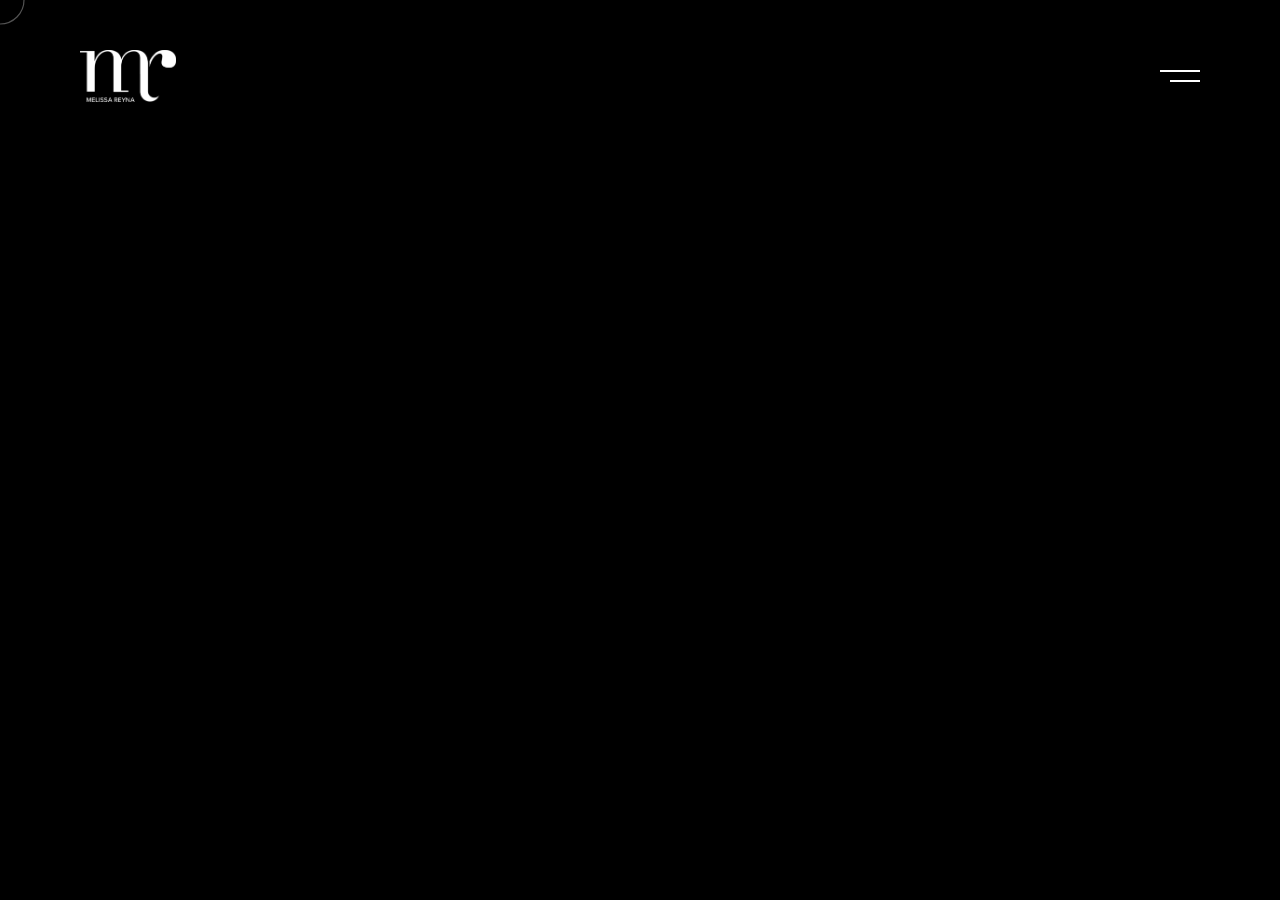
<file: index.html>
<!DOCTYPE html>
<html lang="en">

<head>
    <!-- Meta Data -->
    <meta charset="UTF-8">
    <meta name="viewport" content="width=device-width, initial-scale=1.0">
    <meta name="author" content="Melissa Reyna">
    <meta name="description" content="Portfolio Melissa Reyna 2023">

    <!-- Title -->
    <title>Melissa Reyna Portfolio</title>

    <!-- External css -->
    <link rel="stylesheet" href="css/vendor.css" />
    <link rel="stylesheet" href="css/main.css" />
    <link rel="stylesheet" href="https://stackpath.bootstrapcdn.com/font-awesome/4.7.0/css/font-awesome.min.css" />

    <!-- Icons -->
    <link rel="apple-touch-icon" sizes="57x57" href="img/assets/logos/icons/apple-icon-57x57.png"/>
    <link rel="apple-touch-icon" sizes="60x60" href="img/assets/logos/icons/apple-icon-60x60.png"/>
    <link rel="apple-touch-icon" sizes="72x72" href="img/assets/logos/icons/apple-icon-72x72.png"/>
    <link rel="apple-touch-icon" sizes="76x76" href="img/assets/logos/icons/apple-icon-76x76.png"/>
    <link rel="apple-touch-icon" sizes="114x114" href="img/assets/logos/icons/apple-icon-114x114.png"/>
    <link rel="apple-touch-icon" sizes="120x120" href="img/assets/logos/icons/apple-icon-120x120.png"/>
    <link rel="apple-touch-icon" sizes="144x144" href="img/assets/logos/icons/apple-icon-144x144.png"/>
    <link rel="apple-touch-icon" sizes="152x152" href="img/assets/logos/icons/apple-icon-152x152.png"/>
    <link rel="apple-touch-icon" sizes="180x180" href="img/assets/logos/icons/apple-icon-180x180.png"/>
    <link rel="icon" type="image/png" sizes="192x192" href="img/assets/logos/icons/android-icon-192x192.png"/>
    <link rel="icon" type="image/png" sizes="32x32" href="img/assets/logos/icons/favicon-32x32.png"/>
    <link rel="icon" type="image/png" sizes="96x96" href="img/assets/logos/icons/favicon-96x96.png"/>
    <link rel="icon" type="image/png" sizes="16x16" href="img/assets/logos/icons/favicon-16x16.png"/>
    <link rel="manifest" href="img/content/manifest.json"/>

    <meta name="msapplication-TileColor" content="#ffffff"/>
    <meta name="msapplication-TileImage" content="img/assets/logos/isotipo_mr.png"/>
    <meta name="theme-color" content="#ffffff"/>
    <link rel="icon" type="image/x-icon" href="img/assets/logos/icons/favicon.ico"/>

    <!-- Google Fonts -->
    <link rel="stylesheet"
        href="https://fonts.googleapis.com/css?family=Oswald:500%7CPoppins:200,300,300i,400,400i,600,600i%7CMaterial+Icons" />

    <!-- manifest -->
    <link rel="manifest" href="img/content/manifest.json" />

</head>

<body data-barba="wrapper">
    <!-- Start Loading Spinner-->
    <svg class="spinner js-spinner d-lg-none d-block" width="65px" height="65px" viewBox="0 0 66 66"
        xmlns="http://www.w3.org/2000/svg">
        <circle class="spinner__path" fill="none" stroke-width="6" stroke-linecap="round" cx="33" cy="33" r="30">
        </circle>
    </svg>
    <!-- End Loading Spinner-->

    <!-- Start Cursor follower-->
    <div class="cursor" id="js-cursor">
        <div class="cursor__follower">
            <svg viewBox="0 0 100 100" version="1.1" xmlns="http://www.w3.org/2000/svg"
                xmlns:xlink="http://www.w3.org/1999/xlink">
                <circle id="inner" cx="50" cy="50" r="40"></circle>
                <circle id="outter" cx="50" cy="50" r="40"></circle>
            </svg>
        </div>
    </div>
    <!-- End Cursor follower-->

    <!-- Page preloader -->
    <div class="preloader">
        <div class="preloader__curtain bg-dark-2"></div>
    </div>
    <!-- - page preloader -->

    <!-- page header -->
    <header class="header header_fixed container-fluid">
        <div class="row justify-content-between align-items-center">
            <div class="col-auto header__col-left">
                <a class="logo" href="index.html">
                    <img src="img/assets/logos/logo-white.png" alt="">
                </a>
            </div>
            <div class="col-auto header__col-right">
                <div class="header__burger" id="js-burger">
                    <div class="header__burger-line"></div>
                    <div class="header__burger-line"></div>
                </div>
            </div>
        </div>
        <div class="header__wrapper-overlay-menu">
            <div class="header__overlay-menu-back material-icons" id="js-submenu-back">arrow_back</div>
            <div class="header__wrapper-menu">
                <ul class="menu-overlay js-menu-overlay">
                    <li><a href="index.html" data-pjax-link="overlayMenu">
                            <div class="menu-overlay__item-wrapper"><span class="split-chars">Home</span></div>
                        </a>
                    </li>
                    <li><a href="portfolio.html" data-pjax-link="overlayMenu">
                            <div class="menu-overlay__item-wrapper"><span class="split-chars">Portfolio</span></div>
                        </a>
                    </li>
                    <li><a href="services.html" data-pjax-link="overlayMenu">
                            <div class="menu-overlay__item-wrapper"><span class="split-chars">Services</span></div>
                        </a>
                    </li>
                    <li><a href="about.html" data-pjax-link="overlayMenu">
                            <div class="menu-overlay__item-wrapper"><span class="split-chars">About</span></div>
                        </a>
                    </li>
                    <li><a href="contact.html" data-pjax-link="overlayMenu">
                            <div class="menu-overlay__item-wrapper"><span class="split-chars">Contact</span></div>
                        </a>
                    </li>
                </ul>
            </div>
            <!-- - menu -->
            <div class="header__wrapper-overlay-widgets color-white bg-dark">
                <div class="header__wrapper-property">
                    <div class="figure-property">
                        <div class="figure-property__wrapper-heading">
                            <h6 class="split-text">Email</h6>
                        </div>
                        <div class="figure-property__content">
                            <ul class="figure-property__list">
                                <li class="figure-property__item">
                                    <div class="split-text">
                                        <a href="mailto:melissahaydee21@gmail.com">melissahaydee21@gmail.com</a>
                                    </div>
                                </li>
                            </ul>
                        </div>
                    </div>
                </div>
                <div class="header__wrapper-property">
                    <div class="figure-property">
                        <div class="figure-property__wrapper-heading">
                            <h6 class="split-text">Behance</h6>
                        </div>
                        <div class="figure-property__content">
                            <ul class="figure-property__list">
                                <li class="figure-property__item">
                                    <div class="split-text">
                                        <a href="https://www.behance.net/melissareyna21" target="_blank">@melissareyna21</a>
                                    </div>
                                </li>
                            </ul>
                        </div>
                    </div>
                </div>
                <div class="header__wrapper-property">
                    <div class="figure-property">
                        <div class="figure-property__wrapper-heading">
                            <h6 class="split-text">LinkedIn</h6>
                        </div>
                        <div class="figure-property__content">
                            <ul class="figure-property__list">
                                <li class="figure-property__item">
                                    <div class="split-text">
                                        <a href="https://www.linkedin.com/in/melissareyna21/" target="_blank">@melissareyna21</a>
                                    </div>
                                </li>
                            </ul>
                        </div>
                    </div>
                </div>

                <div class="header__wrapper-property">
                    <div class="figure-property">
                        <div class="figure-property__wrapper-heading">
                            <h6 class="split-text">Github</h6>
                        </div>
                        <div class="figure-property__content">
                            <ul class="figure-property__list">
                                <li class="figure-property__item">
                                    <div class="split-text">
                                        <a href="https://github.com/MelissaReyna" target="_blank">@MelissaReyna</a>
                                    </div>
                                </li>
                            </ul>
                        </div>
                    </div>
                </div>
                <div class="header__wrapper-property">
                    <div class="figure-property">
                        <div class="figure-property__wrapper-heading">
                            <h6 class="split-text">Location</h6>
                        </div>
                        <div class="figure-property__content">
                            <ul class="figure-property__list">
                                <li class="figure-property__item">
                                    <div class="split-text">Toronto, ON</div>
                                </li>
                            </ul>
                        </div>
                    </div>
                </div>
            </div>
            <!-- - information -->
        </div>
    </header>
    <!-- page header -->

    <!-- page main -->
    <main class="page-wrapper" id="js-smooth-scroll" data-barba="container" data-barba-namespace="light">
        <!-- section text slider -->
        <section class="section section-fullscreen-slider section-text-slider section-fullheight"
            data-os-animation="data-os-animation">
            <div class="section-fullheight__inner section-fullscreen-slider__inner">
                <div class="slider slider-text js-slider-text">
                    <div class="swiper-container slider-text__upper js-slider-text__upper">
                        <div class="swiper-wrapper">
                            <div class="swiper-slide slider-text__slide">
                                <a class="slider-text__link" href="project_01.html" data-pjax-link="fullscreenSlider" data-slide-id="1">
                                    <div class="slider-text__line"></div>
                                    <header class="slider-text__header">
                                        <div class="slider-text__counter split-chars">01</div>
                                        <h2 class="split-chars">Victoriaville Rebranding</h2>
                                    </header>
                                </a>
                            </div>
                            <div class="swiper-slide slider-text__slide">
                                <a class="slider-text__link" href="project_02.html" data-pjax-link="fullscreenSlider" data-slide-id="3">
                                    <div class="slider-text__line"></div>
                                    <header class="slider-text__header">
                                        <div class="slider-text__counter split-chars">02</div>
                                        <h2 class="split-chars">KFC Ad Campaign</h2>
                                    </header>
                                </a>
                            </div>
                            <div class="swiper-slide slider-text__slide">
                                <a class="slider-text__link" href="project_04.html" data-pjax-link="fullscreenSlider" data-slide-id="4">
                                    <div class="slider-text__line"></div>
                                    <header class="slider-text__header">
                                        <div class="slider-text__counter split-chars">03</div>
                                        <h2 class="split-chars">Findly Mobile App</h2>
                                    </header>
                                </a>
                            </div>
                            <div class="swiper-slide slider-text__slide">
                                <a class="slider-text__link" href="project_08.html" data-pjax-link="fullscreenSlider" data-slide-id="8">
                                    <div class="slider-text__line"></div>
                                    <header class="slider-text__header">
                                        <div class="slider-text__counter split-chars">04</div>
                                        <h2 class="split-chars">Heirloom Catalogue</h2>
                                    </header>
                                </a>
                            </div>
                            <div class="swiper-slide slider-text__slide">
                                <a class="slider-text__link" href="project_09.html" data-pjax-link="fullscreenSlider" data-slide-id="7">
                                    <div class="slider-text__line"></div>
                                    <header class="slider-text__header">
                                        <div class="slider-text__counter split-chars">05</div>
                                        <h2 class="split-chars">Editorial Illustrations</h2>
                                    </header>
                                </a>
                            </div>
                            <div class="swiper-slide slider-text__slide">
                                <a class="slider-text__link" href="project_05.html" data-pjax-link="fullscreenSlider" data-slide-id="5">
                                    <div class="slider-text__line"></div>
                                    <header class="slider-text__header">
                                        <div class="slider-text__counter split-chars">06</div>
                                        <h2 class="split-chars">La Fontaine Menu</h2>
                                    </header>
                                </a>
                            </div>
                            <div class="swiper-slide slider-text__slide">
                                <a class="slider-text__link" href="project_09.html" data-pjax-link="fullscreenSlider" data-slide-id="9">
                                    <div class="slider-text__line"></div>
                                    <header class="slider-text__header">
                                        <div class="slider-text__counter split-chars">07</div>
                                        <h2 class="split-chars">Technology Magazine</h2>
                                    </header>
                                </a>
                            </div>
                        </div>
                    </div>
                    <!-- - upper line-->
                    <div class="swiper-container slider-text__lower js-slider-text__lower" dir="rtl">
                        <div class="swiper-wrapper">
                            <div class="swiper-slide slider-text__slide" dir="ltr">
                                <a class="slider-text__link" href="project_02.html" data-pjax-link="fullscreenSlider" data-slide-id="2">
                                    <div class="slider-text__line"></div>
                                    <header class="slider-text__header">
                                        <div class="slider-text__counter split-chars">09</div>
                                        <h2 class="split-chars">Garavito's Album</h2>
                                    </header>
                                </a></div>
                            <div class="swiper-slide slider-text__slide" dir="ltr">
                                <a class="slider-text__link" href="project_06.html" data-pjax-link="fullscreenSlider" data-slide-id="6">
                                    <div class="slider-text__line"></div>
                                    <header class="slider-text__header">
                                        <div class="slider-text__counter split-chars">08</div>
                                        <h2 class="split-chars">Aquarium Brochure</h2>
                                    </header>
                                </a>
                            </div>
                            <div class="swiper-slide slider-text__slide" dir="ltr">
                                <a class="slider-text__link" href="project_09.html" data-pjax-link="fullscreenSlider" data-slide-id="9">
                                    <div class="slider-text__line"></div>
                                    <header class="slider-text__header">
                                        <div class="slider-text__counter split-chars">07</div>
                                        <h2 class="split-chars">Technology Magazine</h2>
                                    </header>
                                </a>
                            </div>
                            <div class="swiper-slide slider-text__slide" dir="ltr">
                                <a class="slider-text__link" href="project_01.html" data-pjax-link="fullscreenSlider" data-slide-id="1">
                                    <div class="slider-text__line"></div>
                                    <header class="slider-text__header">
                                        <div class="slider-text__counter split-chars">06</div>
                                        <h2 class="split-chars">Victoriaville Rebranding</h2>
                                    </header>
                                </a>
                            </div>
                            <div class="swiper-slide slider-text__slide" dir="ltr">
                                <a class="slider-text__link" href="project_03.html" data-pjax-link="fullscreenSlider" data-slide-id="3">
                                    <div class="slider-text__line"></div>
                                    <header class="slider-text__header">
                                        <div class="slider-text__counter split-chars">05</div>
                                        <h2 class="split-chars">KFC Ad Campaign</h2>
                                    </header>
                                </a>
                            </div>
                            <div class="swiper-slide slider-text__slide" dir="ltr">
                                <a class="slider-text__link" href="project_04.html" data-pjax-link="fullscreenSlider" data-slide-id="4">
                                    <div class="slider-text__line"></div>
                                    <header class="slider-text__header">
                                        <div class="slider-text__counter split-chars">04</div>
                                        <h2 class="split-chars">Findly Mobile App</h2>
                                    </header>
                                </a>
                            </div>
                        </div>
                    </div>
                    <!-- - lower line -->
                    <div class="slider-text__helper">
                        <div class="slider-text__helper__inner">
                            <div class="slider-text__helper-icon slider-text__helper-icon_left material-icons">
                                keyboard_arrow_left</div>
                            <div class="slider-text__helper-label-normal split-chars">Scroll / Drag</div>
                            <div class="slider-text__helper-label-view split-chars">View Project</div>
                            <div class="slider-text__helper-icon slider-text__helper-icon_right material-icons">
                                keyboard_arrow_right</div>
                        </div>
                    </div>
                    <!-- - helper -->
                    <div class="slider__backgrounds">
                        <div class="slider__background lazy-bg" data-src="img/assets/p1_victoriaville/victoriaville-01.jpg"
                            data-background-for="1"></div>
                        <div class="slider__background lazy-bg" data-src="img/assets/p2_garavitos/garavito_02.jpg"
                            data-background-for="2"></div>
                        <div class="slider__background lazy-bg" data-src="img/assets/p3_kfc/kfc_02.jpg"
                            data-background-for="3"></div>
                        <div class="slider__background lazy-bg" data-src="img/assets/p4_findly/findly_01.jpg"
                            data-background-for="4"></div>
                        <div class="slider__background lazy-bg" data-src="img/assets/p5_menu/menu_01.jpg"
                            data-background-for="5"></div>
                        <div class="slider__background lazy-bg" data-src="img/assets/p6_brochure/brochure_01.jpg"
                            data-background-for="6"></div>
                        <div class="slider__background lazy-bg" data-src="img/assets/p7_illustrations/illustrations_01.jpg"
                            data-background-for="7"></div>
                        <div class="slider__background lazy-bg" data-src="img/assets/p8_catalogue/catalogue_01.jpg"
                            data-background-for="8"></div>
                        <div class="slider__background lazy-bg" data-src="img/assets/p9_magazine/magazine_01.jpg"
                            data-background-for="9"></div>
                        <div class="slider__background-overlay overlay overlay_dark"></div>
                    </div>
                    <!-- - background images-->
                </div>
            </div>
        </section>
        <!-- - section text slider -->
    </main>
    <canvas id="js-webgl"></canvas>
    <!-- - page main -->

    <!-- Scripts -->
    <script src="js/vendor.js"></script>
    <script src="js/components.js"></script>
</body>

</html>
</file>
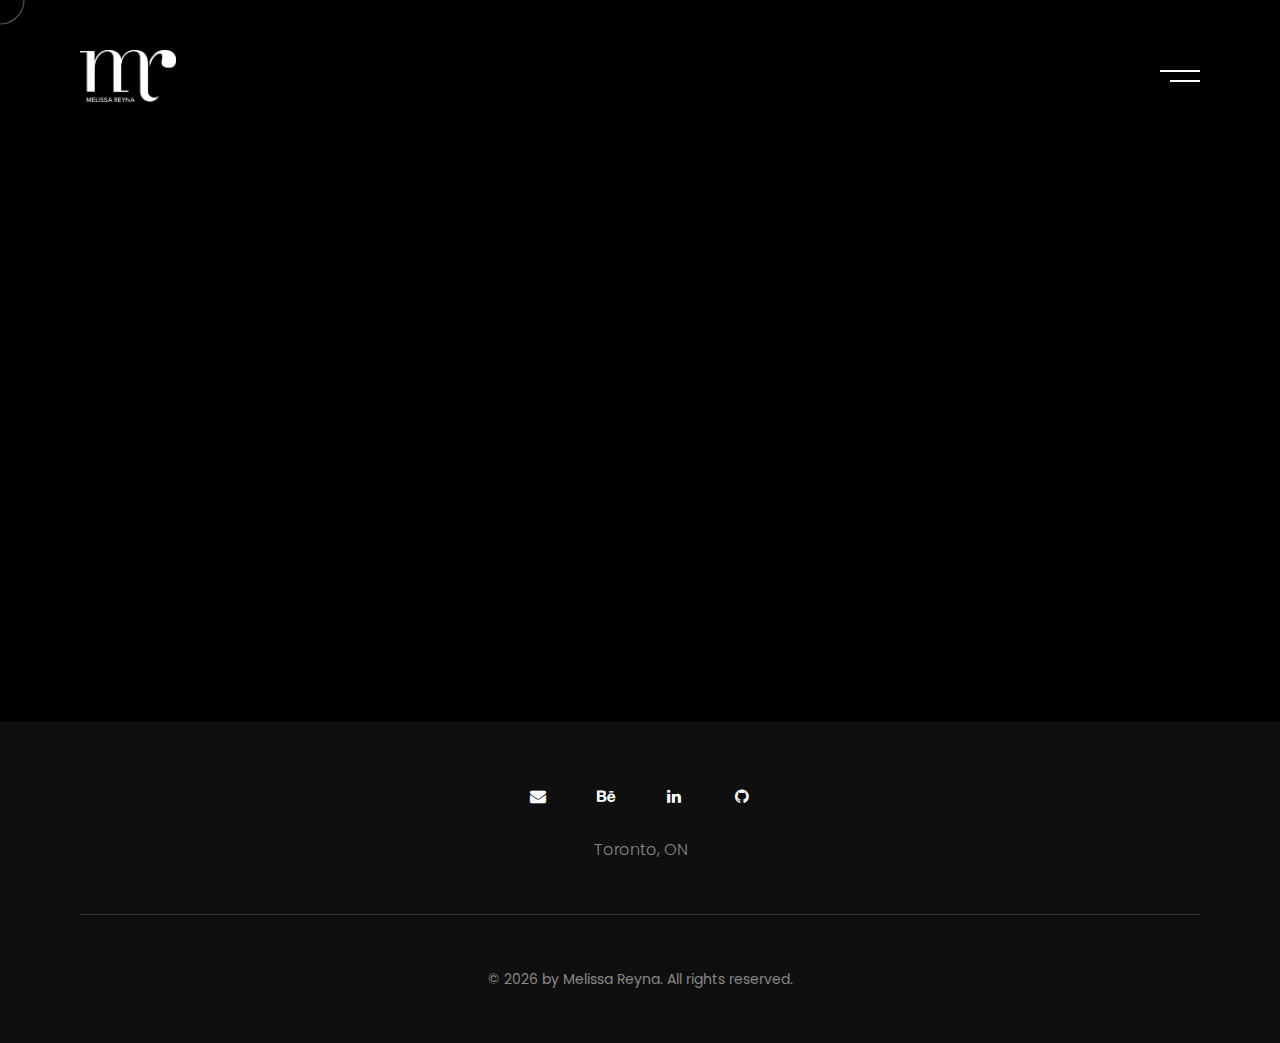
<file: contact.html>
<!DOCTYPE html>
<html lang="en">

<head>
  <!-- Meta Data -->
  <meta charset="UTF-8">
  <meta name="viewport" content="width=device-width, initial-scale=1.0">
  <meta name="author" content="Melissa Reyna">
  <meta name="description" content="Portfolio Melissa Reyna 2023">

  <!-- Title -->
  <title>Melissa Reyna Portfolio</title>

  <!-- External css -->
  <link rel="stylesheet" href="css/vendor.css" />
  <link rel="stylesheet" href="css/main.css" />
  <link rel="stylesheet" href="https://stackpath.bootstrapcdn.com/font-awesome/4.7.0/css/font-awesome.min.css" />

  <!-- Icons -->
  <link rel="apple-touch-icon" sizes="57x57" href="img/assets/logos/icons/apple-icon-57x57.png" />
  <link rel="apple-touch-icon" sizes="60x60" href="img/assets/logos/icons/apple-icon-60x60.png" />
  <link rel="apple-touch-icon" sizes="72x72" href="img/assets/logos/icons/apple-icon-72x72.png" />
  <link rel="apple-touch-icon" sizes="76x76" href="img/assets/logos/icons/apple-icon-76x76.png" />
  <link rel="apple-touch-icon" sizes="114x114" href="img/assets/logos/icons/apple-icon-114x114.png" />
  <link rel="apple-touch-icon" sizes="120x120" href="img/assets/logos/icons/apple-icon-120x120.png" />
  <link rel="apple-touch-icon" sizes="144x144" href="img/assets/logos/icons/apple-icon-144x144.png" />
  <link rel="apple-touch-icon" sizes="152x152" href="img/assets/logos/icons/apple-icon-152x152.png" />
  <link rel="apple-touch-icon" sizes="180x180" href="img/assets/logos/icons/apple-icon-180x180.png" />
  <link rel="icon" type="image/png" sizes="192x192" href="img/assets/logos/icons/android-icon-192x192.png" />
  <link rel="icon" type="image/png" sizes="32x32" href="img/assets/logos/icons/favicon-32x32.png" />
  <link rel="icon" type="image/png" sizes="96x96" href="img/assets/logos/icons/favicon-96x96.png" />
  <link rel="icon" type="image/png" sizes="16x16" href="img/assets/logos/icons/favicon-16x16.png" />
  <link rel="manifest" href="img/content/manifest.json" />

  <meta name="msapplication-TileColor" content="#ffffff" />
  <meta name="msapplication-TileImage" content="img/assets/logos/isotipo_mr.png" />
  <meta name="theme-color" content="#ffffff" />
  <link rel="icon" type="image/x-icon" href="img/assets/logos/icons/favicon.ico" />

  <!-- Google Fonts -->
  <link rel="stylesheet"
    href="https://fonts.googleapis.com/css?family=Oswald:500%7CPoppins:200,300,300i,400,400i,600,600i%7CMaterial+Icons" />

  <!-- manifest -->
  <link rel="manifest" href="img/content/manifest.json" />

</head>

<body data-barba="wrapper">
  <!-- Loading Spinner-->
  <svg class="spinner js-spinner d-lg-none d-block" width="65px" height="65px" viewBox="0 0 66 66"
    xmlns="http://www.w3.org/2000/svg">
    <circle class="spinner__path" fill="none" stroke-width="6" stroke-linecap="round" cx="33" cy="33" r="30"></circle>
  </svg>
  <!-- - Loading Spinner-->

  <!-- Cursor follower-->
  <div class="cursor" id="js-cursor">
    <div class="cursor__follower">
      <svg viewBox="0 0 100 100" version="1.1" xmlns="http://www.w3.org/2000/svg"
        xmlns:xlink="http://www.w3.org/1999/xlink">
        <circle id="inner" cx="50" cy="50" r="40"></circle>
        <circle id="outter" cx="50" cy="50" r="40"></circle>
      </svg>
    </div>
  </div>
  <!-- - Cursor follower-->

  <!-- Page preloader -->
  <div class="preloader">
    <div class="preloader__curtain bg-dark-2"></div>
  </div>
  <!-- - Page preloader -->

  <!-- Page header -->
  <header class="header header_fixed container-fluid">
    <div class="row justify-content-between align-items-center">
      <div class="col-auto header__col-left">
        <a class="logo" href="index.html">
          <img src="img/assets/logos/logo-white.png" alt="">
        </a>
      </div>
      <div class="col-auto header__col-right">
        <div class="header__burger" id="js-burger">
          <div class="header__burger-line"></div>
          <div class="header__burger-line"></div>
        </div>
      </div>
    </div>
    <div class="header__wrapper-overlay-menu">
      <div class="header__overlay-menu-back material-icons" id="js-submenu-back">arrow_back</div>
      <div class="header__wrapper-menu">
        <ul class="menu-overlay js-menu-overlay">
          <li><a href="index.html" data-pjax-link="overlayMenu">
              <div class="menu-overlay__item-wrapper"><span class="split-chars">Home</span></div>
            </a>
          </li>
          <li><a href="portfolio.html" data-pjax-link="overlayMenu">
              <div class="menu-overlay__item-wrapper"><span class="split-chars">Portfolio</span></div>
            </a>
          </li>
          <li><a href="services.html" data-pjax-link="overlayMenu">
              <div class="menu-overlay__item-wrapper"><span class="split-chars">Services</span></div>
            </a>
          </li>
          <li><a href="about.html" data-pjax-link="overlayMenu">
              <div class="menu-overlay__item-wrapper"><span class="split-chars">About</span></div>
            </a>
          </li>
          <li><a href="contact.html" data-pjax-link="overlayMenu">
              <div class="menu-overlay__item-wrapper"><span class="split-chars">Contact</span></div>
            </a>
          </li>
        </ul>
      </div>
      <!-- - menu -->
      <div class="header__wrapper-overlay-widgets color-white bg-dark">
        <div class="header__wrapper-property">
          <div class="figure-property">
            <div class="figure-property__wrapper-heading">
              <h6 class="split-text">Email</h6>
            </div>
            <div class="figure-property__content">
              <ul class="figure-property__list">
                <li class="figure-property__item">
                  <div class="split-text">
                    <a href="mailto:melissahaydee21@gmail.com">melissahaydee21@gmail.com</a>
                  </div>
                </li>
              </ul>
            </div>
          </div>
        </div>
        <div class="header__wrapper-property">
          <div class="figure-property">
            <div class="figure-property__wrapper-heading">
              <h6 class="split-text">Behance</h6>
            </div>
            <div class="figure-property__content">
              <ul class="figure-property__list">
                <li class="figure-property__item">
                  <div class="split-text">
                    <a href="https://www.behance.net/melissareyna21" target="_blank">@melissareyna21</a>
                  </div>
                </li>
              </ul>
            </div>
          </div>
        </div>
        <div class="header__wrapper-property">
          <div class="figure-property">
            <div class="figure-property__wrapper-heading">
              <h6 class="split-text">LinkedIn</h6>
            </div>
            <div class="figure-property__content">
              <ul class="figure-property__list">
                <li class="figure-property__item">
                  <div class="split-text">
                    <a href="https://www.linkedin.com/in/melissareyna21/" target="_blank">@melissareyna21</a>
                  </div>
                </li>
              </ul>
            </div>
          </div>
        </div>

        <div class="header__wrapper-property">
          <div class="figure-property">
            <div class="figure-property__wrapper-heading">
              <h6 class="split-text">Github</h6>
            </div>
            <div class="figure-property__content">
              <ul class="figure-property__list">
                <li class="figure-property__item">
                  <div class="split-text">
                    <a href="https://github.com/MelissaReyna" target="_blank">@MelissaReyna</a>
                  </div>
                </li>
              </ul>
            </div>
          </div>
        </div>
        <div class="header__wrapper-property">
          <div class="figure-property">
            <div class="figure-property__wrapper-heading">
              <h6 class="split-text">Location</h6>
            </div>
            <div class="figure-property__content">
              <ul class="figure-property__list">
                <li class="figure-property__item">
                  <div class="split-text">Toronto, ON</div>
                </li>
              </ul>
            </div>
          </div>
        </div>
      </div>
      <!-- - information -->
    </div>
  </header>
  <!-- - Page header -->

  <!-- Page main -->
  <main class="page-wrapper" id="js-smooth-scroll" data-barba="container" data-barba-namespace="light">
    <!-- section masthead -->
    <section class="section section-masthead section_pt section_pb" data-os-animation="data-os-animation">
      <div class="container-fluid">
        <header class="row section-masthead__header">
          <div class="col">
            <h1 class="split-chars text-white">Contact</h1>
            <div class="section__headline"></div>
          </div>
        </header>
        <div class="row section-masthead__properties">
          <div class="col-lg-auto col-sm-6 section-masthead__wrapper-property">
            <div class="figure-property">
              <div class="figure-property__wrapper-heading">
                <h6 class="split-text text-white">E-mail</h6>
              </div>
              <div class="figure-property__content">
                <ul class="figure-property__list">
                  <li class="figure-property__item">
                    <div class="split-text text-white">
                      <a href="mailto:melissahaydee21@gmail.com">melissahaydee21@gmail.com</a>
                    </div>
                  </li>
                </ul>
              </div>
            </div>
          </div>
          <div class="col-lg-auto col-sm-6 section-masthead__wrapper-property">
            <div class="figure-property">
              <div class="figure-property__wrapper-heading">
                <h6 class="split-text text-white">Location</h6>
              </div>
              <div class="figure-property__content">
                <ul class="figure-property__list">
                  <li class="figure-property__item">
                    <div class="split-text text-white">Toronto, ON</div>
                  </li>
                </ul>
              </div>
            </div>
          </div>
        </div>
      </div>
    </section>
    <!-- - section masthead -->

    <!-- section footer -->
    <footer class="footer container-fluid">
      <div class="footer__area-primary2">
        <div class="row">
          <div class="col-lg-4 footer__col">

          </div>
          <div class="col-lg-4 footer__col">
            <section class="widget widget_ruben_social">
              <ul class="social">
                <li class="social__item"><a class="fa fa-envelope" href="mailto:melissahaydee21@gmail.com"></a></li>
                <li class="social__item"><a class="fa fa-behance" href="https://www.behance.net/melissareyna21"
                    target="_blank"></a></li>
                <li class="social__item"><a class="fa fa-linkedin" href="https://www.linkedin.com/in/melissareyna21/"
                    target="_blank"></a></li>
                <li class="social__item"><a class="fa fa-github" href="https://github.com/MelissaReyna"
                    target="_blank"></a></li>
              </ul>
              <p>Toronto, ON</p>
            </section>
          </div>

        </div>
      </div>
      <div class="footer__area-secondary">
        <div class="row justify-content-between align-items-center">
          <div class="col-12 footer__col">
            <section class="widget widget_ruben_copyright">
              <small>© <span id="year"></span> by Melissa Reyna. All rights reserved.
              </small>
            </section>
          </div>
        </div>
      </div>
    </footer>
    <!-- - section footer -->

  </main>
  <canvas id="js-webgl"></canvas>
  <!-- - Page main -->
  
  <!-- Scripts -->
  <script src="js/vendor.js"></script>
  <script src="js/components.js"></script>

</body>

</html>
</file>
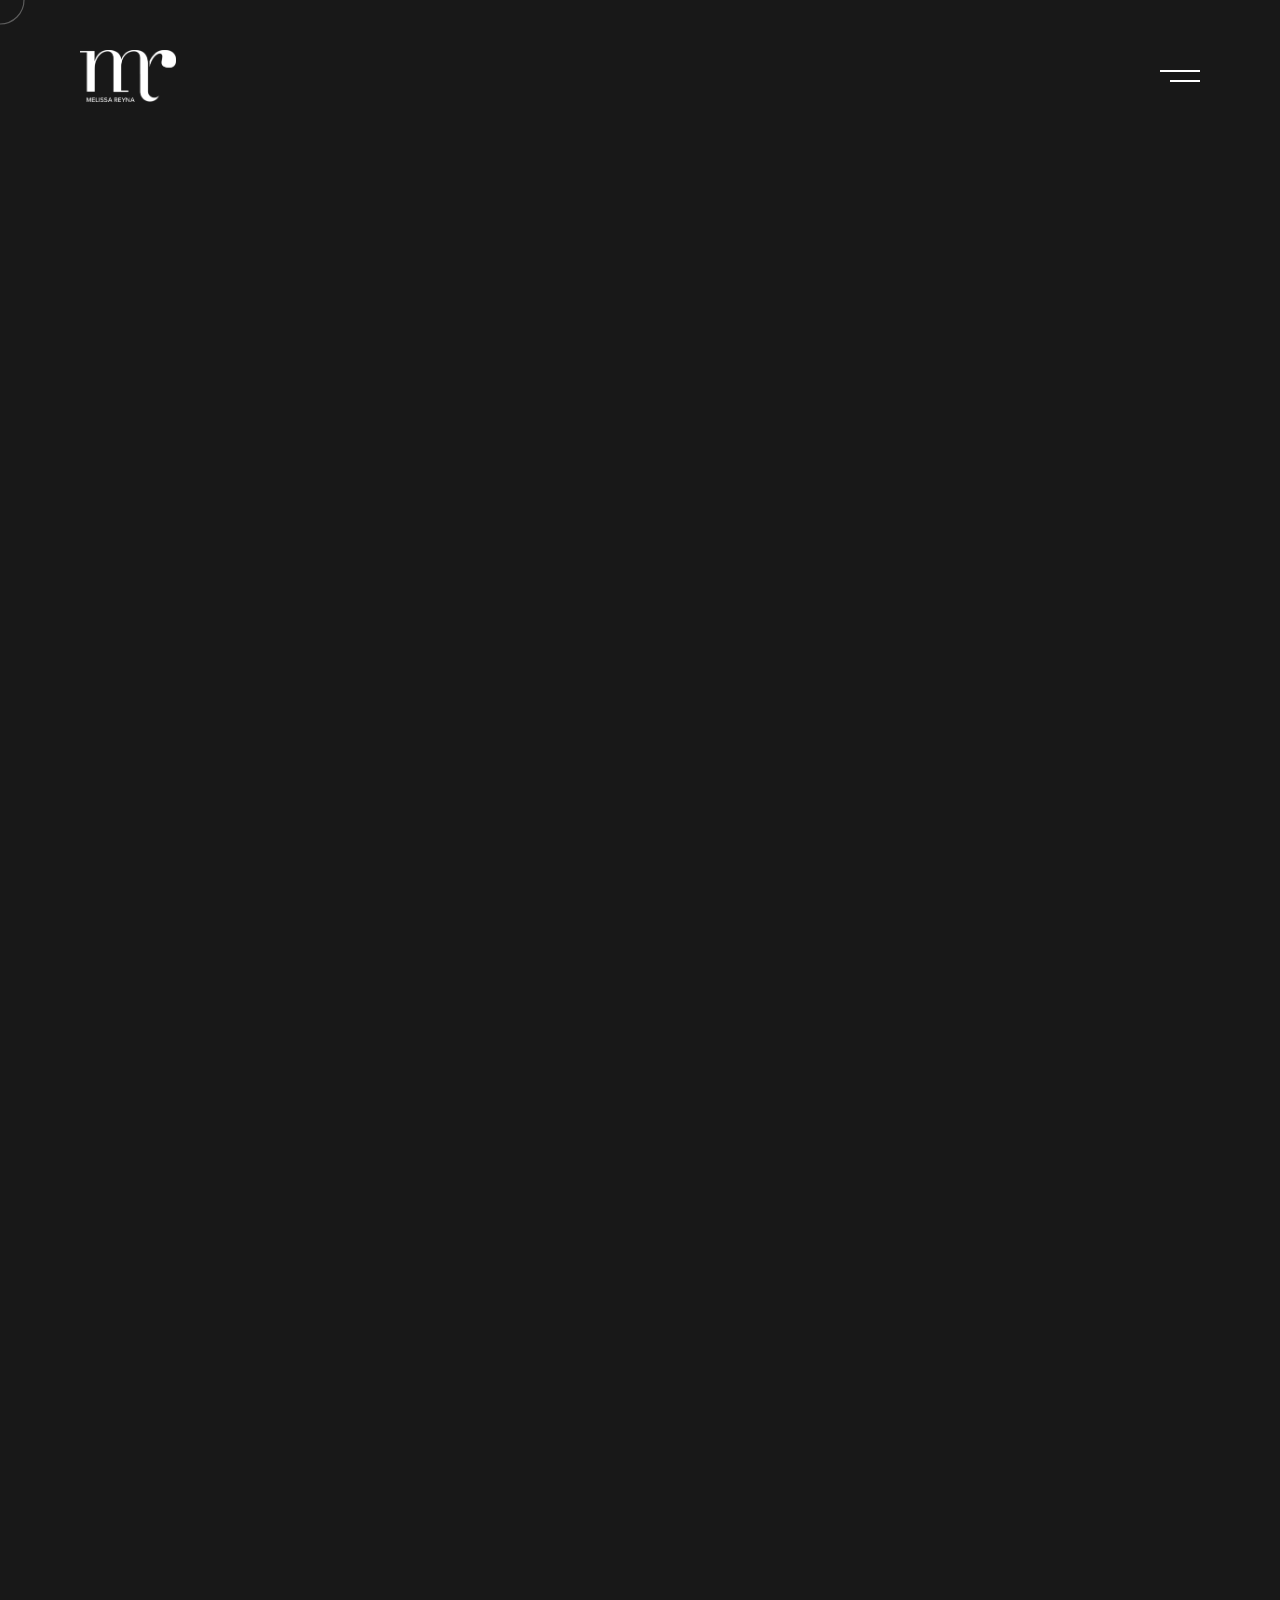
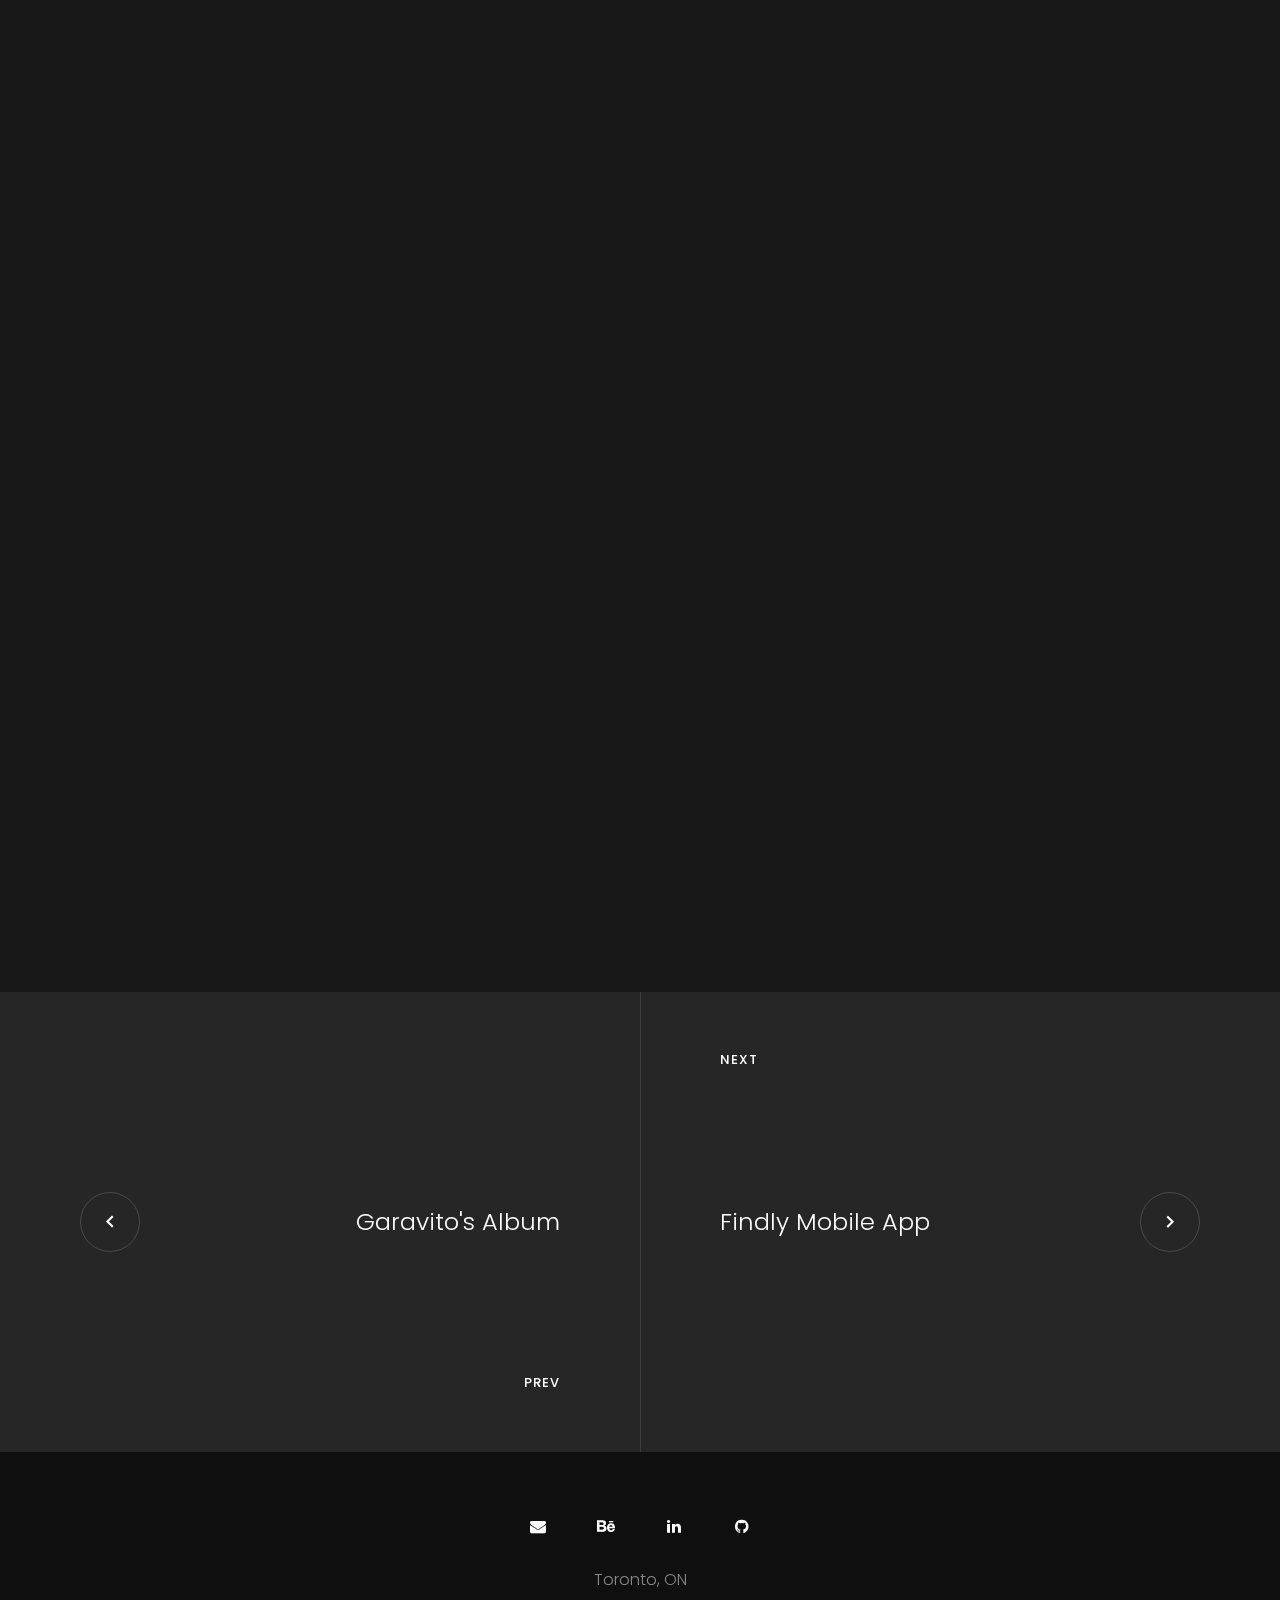
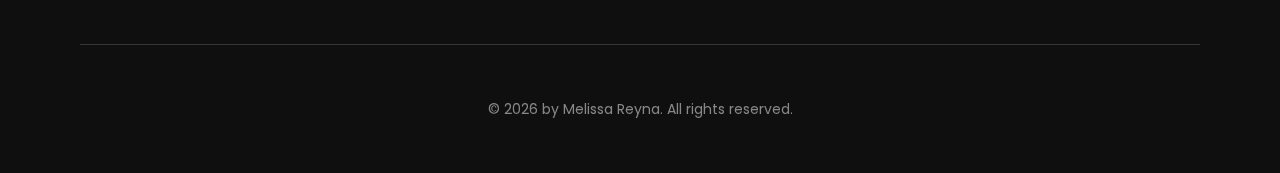
<file: project_03.html>
<!DOCTYPE html>
<html lang="en">

<head>
    <!-- Meta Data -->
    <meta charset="UTF-8">
    <meta name="viewport" content="width=device-width, initial-scale=1.0">
    <meta name="author" content="Melissa Reyna">
    <meta name="description" content="Portfolio Melissa Reyna 2023">

    <!-- Title -->
    <title>Melissa Reyna Portfolio</title>

    <!-- External css -->
    <link rel="stylesheet" href="css/vendor.css" />
    <link rel="stylesheet" href="css/main.css" />
    <link rel="stylesheet" href="https://stackpath.bootstrapcdn.com/font-awesome/4.7.0/css/font-awesome.min.css" />

    <!-- Icons -->
    <link rel="apple-touch-icon" sizes="57x57" href="img/assets/logos/icons/apple-icon-57x57.png"/>
    <link rel="apple-touch-icon" sizes="60x60" href="img/assets/logos/icons/apple-icon-60x60.png"/>
    <link rel="apple-touch-icon" sizes="72x72" href="img/assets/logos/icons/apple-icon-72x72.png"/>
    <link rel="apple-touch-icon" sizes="76x76" href="img/assets/logos/icons/apple-icon-76x76.png"/>
    <link rel="apple-touch-icon" sizes="114x114" href="img/assets/logos/icons/apple-icon-114x114.png"/>
    <link rel="apple-touch-icon" sizes="120x120" href="img/assets/logos/icons/apple-icon-120x120.png"/>
    <link rel="apple-touch-icon" sizes="144x144" href="img/assets/logos/icons/apple-icon-144x144.png"/>
    <link rel="apple-touch-icon" sizes="152x152" href="img/assets/logos/icons/apple-icon-152x152.png"/>
    <link rel="apple-touch-icon" sizes="180x180" href="img/assets/logos/icons/apple-icon-180x180.png"/>
    <link rel="icon" type="image/png" sizes="192x192" href="img/assets/logos/icons/android-icon-192x192.png"/>
    <link rel="icon" type="image/png" sizes="32x32" href="img/assets/logos/icons/favicon-32x32.png"/>
    <link rel="icon" type="image/png" sizes="96x96" href="img/assets/logos/icons/favicon-96x96.png"/>
    <link rel="icon" type="image/png" sizes="16x16" href="img/assets/logos/icons/favicon-16x16.png"/>
    <link rel="manifest" href="img/content/manifest.json"/>

    <meta name="msapplication-TileColor" content="#ffffff"/>
    <meta name="msapplication-TileImage" content="img/assets/logos/isotipo_mr.png"/>
    <meta name="theme-color" content="#ffffff"/>
    <link rel="icon" type="image/x-icon" href="img/assets/logos/icons/favicon.ico"/>

    <!-- Google Fonts -->
    <link rel="stylesheet"
        href="https://fonts.googleapis.com/css?family=Oswald:500%7CPoppins:200,300,300i,400,400i,600,600i%7CMaterial+Icons" />

    <!-- manifest -->
    <link rel="manifest" href="img/content/manifest.json" />
</head>

<body data-barba="wrapper">
    <!-- Loading Spinner-->
    <svg class="spinner js-spinner d-lg-none d-block" width="65px" height="65px" viewBox="0 0 66 66"
        xmlns="http://www.w3.org/2000/svg">
        <circle class="spinner__path" fill="none" stroke-width="6" stroke-linecap="round" cx="33" cy="33" r="30">
        </circle>
    </svg>
    <!-- - Loading Spinner-->

    <!-- Cursor follower-->
    <div class="cursor" id="js-cursor">
        <div class="cursor__follower">
            <svg viewBox="0 0 100 100" version="1.1" xmlns="http://www.w3.org/2000/svg"
                xmlns:xlink="http://www.w3.org/1999/xlink">
                <circle id="inner" cx="50" cy="50" r="40"></circle>
                <circle id="outter" cx="50" cy="50" r="40"></circle>
            </svg>
        </div>
    </div>
    <!-- - Cursor follower-->

    <!-- Page preloader -->
    <div class="preloader">
        <div class="preloader__curtain bg-dark-2"></div>
    </div>
    <!-- - Page preloader -->

    <!-- Page header -->
    <header class="header header_fixed container-fluid">
        <div class="row justify-content-between align-items-center">
            <div class="col-auto header__col-left">
                <a class="logo" href="index.html">
                    <img src="img/assets/logos/logo-white.png" alt="">
                </a>
            </div>
            <div class="col-auto header__col-right">
                <div class="header__burger" id="js-burger">
                    <div class="header__burger-line"></div>
                    <div class="header__burger-line"></div>
                </div>
            </div>
        </div>
        <div class="header__wrapper-overlay-menu">
            <div class="header__overlay-menu-back material-icons" id="js-submenu-back">arrow_back</div>
            <div class="header__wrapper-menu">
                <ul class="menu-overlay js-menu-overlay">
                    <li><a href="index.html" data-pjax-link="overlayMenu">
                            <div class="menu-overlay__item-wrapper"><span class="split-chars">Home</span></div>
                        </a>
                    </li>
                    <li><a href="portfolio.html" data-pjax-link="overlayMenu">
                            <div class="menu-overlay__item-wrapper"><span class="split-chars">Portfolio</span></div>
                        </a>
                    </li>
                    <li><a href="services.html" data-pjax-link="overlayMenu">
                            <div class="menu-overlay__item-wrapper"><span class="split-chars">Services</span></div>
                        </a>
                    </li>
                    <li><a href="about.html" data-pjax-link="overlayMenu">
                            <div class="menu-overlay__item-wrapper"><span class="split-chars">About</span></div>
                        </a>
                    </li>
                    <li><a href="contact.html" data-pjax-link="overlayMenu">
                            <div class="menu-overlay__item-wrapper"><span class="split-chars">Contact</span></div>
                        </a>
                    </li>
                </ul>
            </div>
            <!-- - menu -->
            <div class="header__wrapper-overlay-widgets color-white bg-dark">
                <div class="header__wrapper-property">
                    <div class="figure-property">
                        <div class="figure-property__wrapper-heading">
                            <h6 class="split-text">Email</h6>
                        </div>
                        <div class="figure-property__content">
                            <ul class="figure-property__list">
                                <li class="figure-property__item">
                                    <div class="split-text">
                                        <a href="mailto:melissahaydee21@gmail.com">melissahaydee21@gmail.com</a>
                                    </div>
                                </li>
                            </ul>
                        </div>
                    </div>
                </div>
                <div class="header__wrapper-property">
                    <div class="figure-property">
                        <div class="figure-property__wrapper-heading">
                            <h6 class="split-text">Behance</h6>
                        </div>
                        <div class="figure-property__content">
                            <ul class="figure-property__list">
                                <li class="figure-property__item">
                                    <div class="split-text">
                                        <a href="https://www.behance.net/melissareyna21" target="_blank">@melissareyna21</a>
                                    </div>
                                </li>
                            </ul>
                        </div>
                    </div>
                </div>
                <div class="header__wrapper-property">
                    <div class="figure-property">
                        <div class="figure-property__wrapper-heading">
                            <h6 class="split-text">LinkedIn</h6>
                        </div>
                        <div class="figure-property__content">
                            <ul class="figure-property__list">
                                <li class="figure-property__item">
                                    <div class="split-text">
                                        <a href="https://www.linkedin.com/in/melissareyna21/" target="_blank">@melissareyna21</a>
                                    </div>
                                </li>
                            </ul>
                        </div>
                    </div>
                </div>

                <div class="header__wrapper-property">
                    <div class="figure-property">
                        <div class="figure-property__wrapper-heading">
                            <h6 class="split-text">Github</h6>
                        </div>
                        <div class="figure-property__content">
                            <ul class="figure-property__list">
                                <li class="figure-property__item">
                                    <div class="split-text">
                                        <a href="https://github.com/MelissaReyna" target="_blank">@MelissaReyna</a>
                                    </div>
                                </li>
                            </ul>
                        </div>
                    </div>
                </div>
                <div class="header__wrapper-property">
                    <div class="figure-property">
                        <div class="figure-property__wrapper-heading">
                            <h6 class="split-text">Location</h6>
                        </div>
                        <div class="figure-property__content">
                            <ul class="figure-property__list">
                                <li class="figure-property__item">
                                    <div class="split-text">Toronto, ON</div>
                                </li>
                            </ul>
                        </div>
                    </div>
                </div>
            </div>
            <!-- - information -->
        </div>
    </header>
    <!-- - Page header -->

    <!-- Page main-->
    <main class="page-wrapper bg-dark color-white" id="js-smooth-scroll" data-barba="container" data-barba-namespace="dark">
        <!-- section Masthead -->
        <section class="section section-masthead section_pt" data-os-animation="data-os-animation">
            <div class="container-fluid">
                <header class="row section-masthead__header">
                    <div class="col">
                        <h1 class="split-chars">KFC Ad Campaign</h1>
                        <div class="section__headline"></div>
                    </div>
                </header>
                <div class="row section-masthead__properties">
                    <div class="col-lg-auto col-sm-6 section-masthead__wrapper-property">
                        <div class="figure-property">
                            <div class="figure-property__wrapper-heading">
                                <h6 class="split-text">Category</h6>
                            </div>
                            <div class="figure-property__content">
                                <ul class="figure-property__list">
                                    <li class="figure-property__item">
                                        <div class="split-text">Print & Digital Design</div>
                                    </li>
                                </ul>
                            </div>
                        </div>
                    </div>
                    <div class="col-lg-auto col-sm-6 section-masthead__wrapper-property">
                        <div class="figure-property">
                            <div class="figure-property__wrapper-heading">
                                <h6 class="split-text">Client</h6>
                            </div>
                            <div class="figure-property__content">
                                <ul class="figure-property__list">
                                    <li class="figure-property__item">
                                        <div class="split-text">KFC</div>
                                    </li>
                                </ul>
                            </div>
                        </div>
                    </div>
                    <div class="col-lg-auto col-sm-6 section-masthead__wrapper-property">
                        <div class="figure-property">
                            <div class="figure-property__wrapper-heading">
                                <h6 class="split-text">Date</h6>
                            </div>
                            <div class="figure-property__content">
                                <ul class="figure-property__list">
                                    <li class="figure-property__item">
                                        <div class="split-text">March, 2023</div>
                                    </li>
                                </ul>
                            </div>
                        </div>
                    </div>
                    <div class="col-lg-auto col-sm-6 section-masthead__wrapper-property">
                        <div class="figure-property">
                            <div class="figure-property__wrapper-heading">
                                <h6 class="split-text">Software</h6>
                            </div>
                            <div class="figure-property__content">
                                <ul class="figure-property__list">
                                    <li class="figure-property__item">
                                        <div class="split-text">
                                            Indesign <br>
                                            Photoshop <br>
                                            Illustrator
                                        </div>
                                    </li>
                                </ul>
                            </div>
                        </div>
                    </div>
                </div>
            </div>
            <div class="section section_h-800 section-masthead__background section-masthead__background_bottom section_h-900"
                data-art-parallax="data-art-parallax" data-art-parallax-factor="0.2">
                <div class="art-parallax__bg lazy-bg" data-src="img/assets/p3_kfc/kfc_02.jpg"></div>
            </div>
        </section>
        <!-- - section Masthead -->

        <!-- section About project -->
        <section class="section section-content section_pt section_pb" data-os-animation="data-os-animation">
            <div class="container section-content__container">
                <div class="row justify-content-between section-content__row">
                    <header class="col-lg-5 section__header section-content__inner_header">
                        <h2 class="split-chars">About the project</h2>
                        <div class="section__headline"></div>
                    </header>
                    <div class="col-lg-6 section-content__inner section-content__inner_text">
                        <h3 class="fs-14">
                            This has been one of the most challenging projects as we aim to create a fresh and distinct concept for the advertising campaign while preserving KFC's iconic design. The objective of this project is to integrate KFC into the most significant moments in people's lives, from weddings to Christmas. 
                            Crafted for both print and digital media. 
                            <br><br>Take a look!
                        </h3>
                    </div>
                </div>
            </div>
        </section>
        <!-- - section About project -->

        <!-- section Mockup 01 -->
        <section class="section section-image section_h-700 section_w-container-left"
            data-art-parallax="data-art-parallax" data-art-parallax-factor="0.1">
            <div class="lazy-bg art-parallax__bg" data-src="img/assets/p3_kfc/kfc_01.jpg"></div>
        </section>
        <!-- - section Mockup 01 -->

        <!-- section GRID -->
        <section class="section section-grid section_pt section_pb"></section>
        <!-- - section GRID -->

        <!-- section Mockup 02 -->
        <section class="section section-image section_mb section_h-700 section_w-container-right"
            data-art-parallax="data-art-parallax" data-art-parallax-factor="0.1">
            <div class="lazy-bg art-parallax__bg" data-src="img/assets/p3_kfc/kfc_03.jpg"></div>
        </section>
        <!-- - section Mockup 02 -->

        <!-- section Nav projects -->
        <section class="section section-nav-projects container-fluid no-gutters">
            <div class="row no-gutters h-100">
                <a class="col-md-6 section-nav-projects__inner section-nav-projects__inner_prev" href="project_02.html"
                    data-pjax-link="navProjects" data-post-id="2">
                    <div class="section-nav-projects__label section-nav-projects__label_prev">Prev</div>
                    <div class="section-nav-projects__arrow">
                        <i class="material-icons">keyboard_arrow_left</i>
                    </div>
                    <h3>Garavito's Album</h3>
                </a>
                <a class="col-md-6 section-nav-projects__inner section-nav-projects__inner_next"
                    href="project_04.html" data-pjax-link="navProjects" data-post-id="4">
                    <div class="section-nav-projects__label section-nav-projects__label_next">Next</div>
                    <h3>Findly Mobile App</h3>
                    <div class="section-nav-projects__arrow">
                        <i class="material-icons">keyboard_arrow_right</i>
                    </div>
                </a>
            </div>
            <div class="section-nav-projects__backgrounds">
                <div class="section-nav-projects__background section-nav-projects__background_prev lazy-bg"
                    data-src="img/assets/p2_garavitos/garavito_05.jpg" data-background-for="2"></div>
                <div class="section-nav-projects__background section-nav-projects__background_next lazy-bg"
                    data-src="img/assets/p4_findly/findly_02.jpg" data-background-for="4"></div>
                <div class="overlay overlay_dark section-nav-projects__overlay"></div>
            </div>
        </section>
        <!-- - section Nav projects -->

        <!-- section footer -->
        <footer class="footer container-fluid">
            <div class="footer__area-primary2">
                <div class="row">
                    <div class="col-lg-4 footer__col">
                        
                    </div>
                    <div class="col-lg-4 footer__col">
                        <section class="widget widget_ruben_social">
                            <ul class="social">
                                <li class="social__item"><a class="fa fa-envelope" href="mailto:melissahaydee21@gmail.com"></a></li>
                                <li class="social__item"><a class="fa fa-behance" href="https://www.behance.net/melissareyna21" target="_blank"></a></li>
                                <li class="social__item"><a class="fa fa-linkedin" href="https://www.linkedin.com/in/melissareyna21/" target="_blank"></a></li>
                                <li class="social__item"><a class="fa fa-github" href="https://github.com/MelissaReyna" target="_blank"></a></li>
                            </ul>
                            <p>Toronto, ON</p>
                        </section>
                    </div>
                    
                </div>
            </div>
            <div class="footer__area-secondary">
                <div class="row justify-content-between align-items-center">
                    <div class="col-12 footer__col">
                        <section class="widget widget_ruben_copyright">
                            <small>© <span id="year"></span> by Melissa Reyna. All rights reserved.</small>
                        </section>
                    </div>
                </div>
            </div>
        </footer>
        <!-- - section footer -->
    </main>

    <canvas id="js-webgl"></canvas>
    <!-- - Page main-->

    <!-- Scripts -->
    <script src="js/vendor.js"></script>
    <script src="js/components.js"></script>
</body>

</html>
</file>
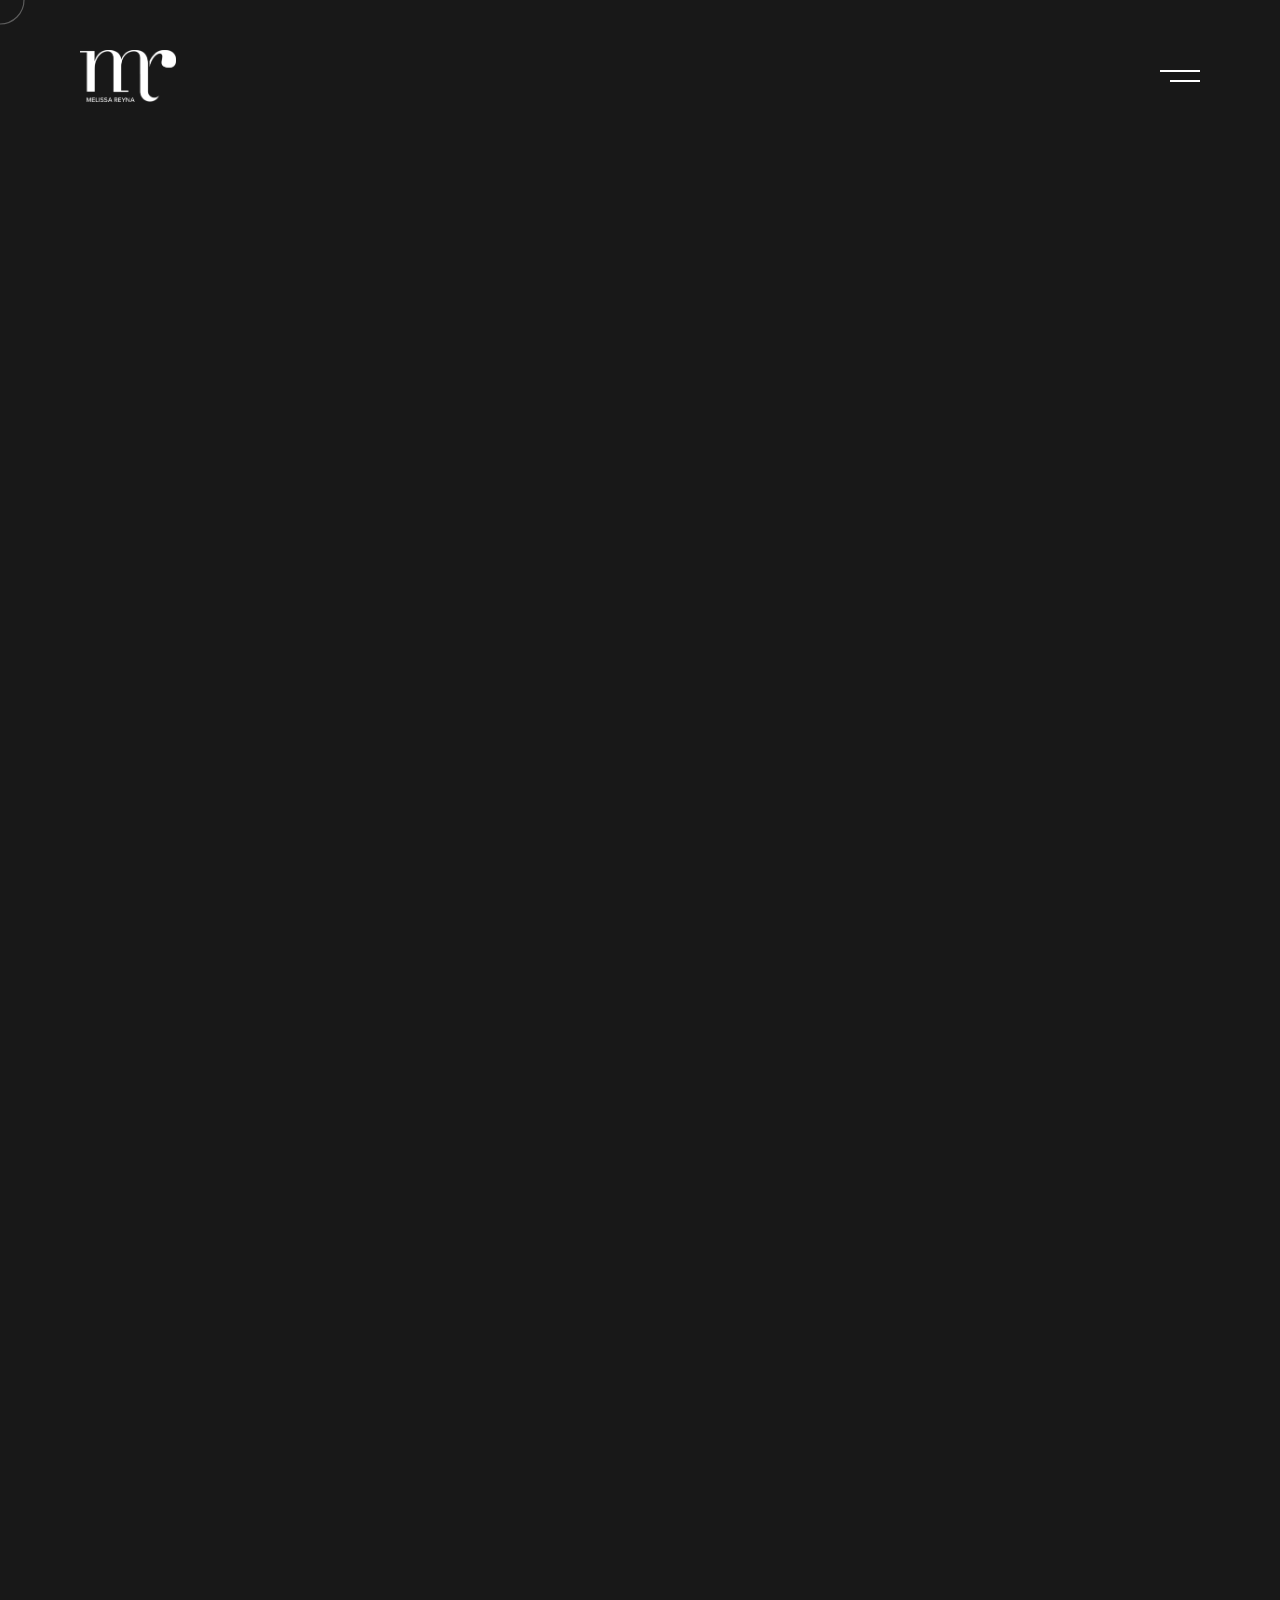
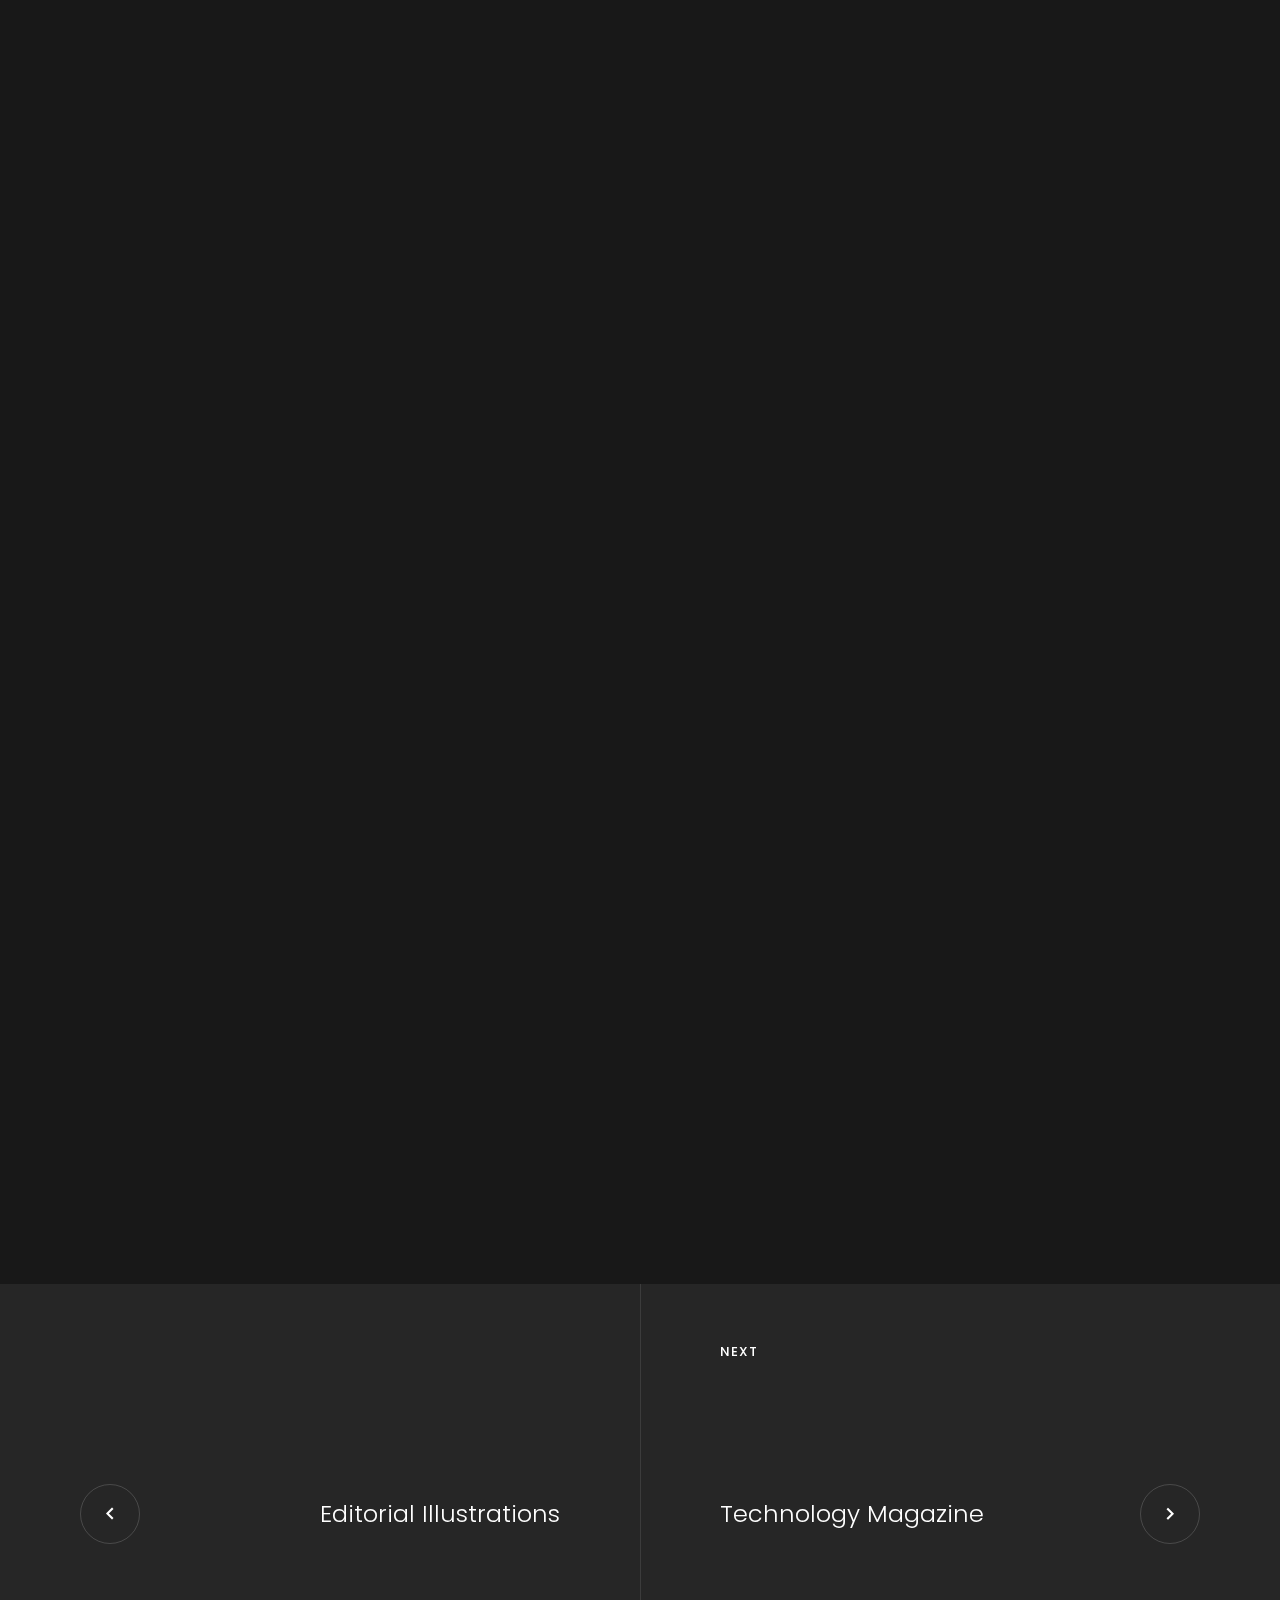
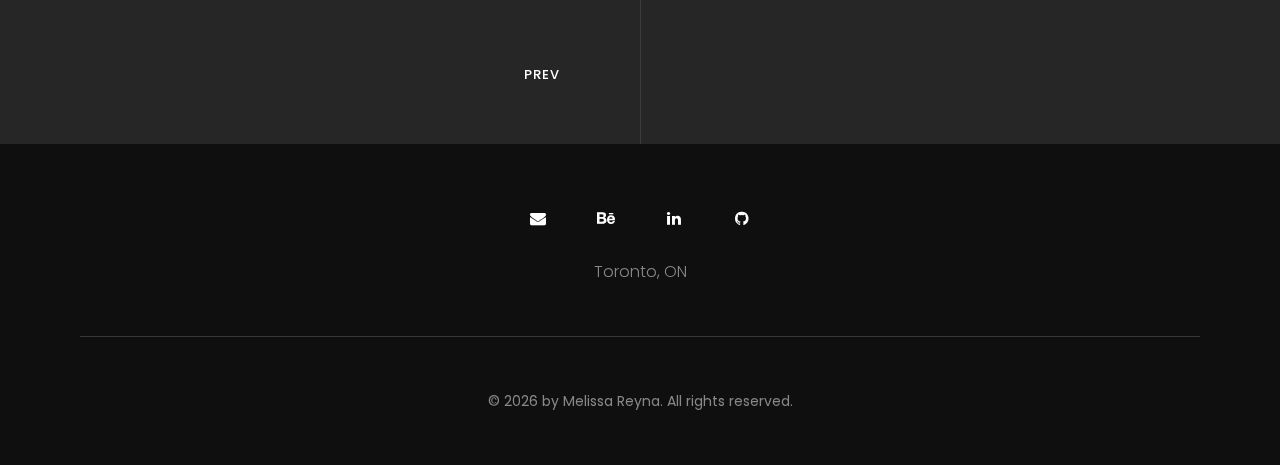
<file: project_08.html>
<!DOCTYPE html>
<html lang="en">

<head>
    <!-- Meta Data -->
    <meta charset="UTF-8">
    <meta name="viewport" content="width=device-width, initial-scale=1.0">
    <meta name="author" content="Melissa Reyna">
    <meta name="description" content="Portfolio Melissa Reyna 2023">

    <!-- Title -->
    <title>Melissa Reyna Portfolio</title>

    <!-- External css -->
    <link rel="stylesheet" href="css/vendor.css" />
    <link rel="stylesheet" href="css/main.css" />
    <link rel="stylesheet" href="https://stackpath.bootstrapcdn.com/font-awesome/4.7.0/css/font-awesome.min.css" />

    <!-- Icons -->
    <link rel="apple-touch-icon" sizes="57x57" href="img/assets/logos/icons/apple-icon-57x57.png" />
    <link rel="apple-touch-icon" sizes="60x60" href="img/assets/logos/icons/apple-icon-60x60.png" />
    <link rel="apple-touch-icon" sizes="72x72" href="img/assets/logos/icons/apple-icon-72x72.png" />
    <link rel="apple-touch-icon" sizes="76x76" href="img/assets/logos/icons/apple-icon-76x76.png" />
    <link rel="apple-touch-icon" sizes="114x114" href="img/assets/logos/icons/apple-icon-114x114.png" />
    <link rel="apple-touch-icon" sizes="120x120" href="img/assets/logos/icons/apple-icon-120x120.png" />
    <link rel="apple-touch-icon" sizes="144x144" href="img/assets/logos/icons/apple-icon-144x144.png" />
    <link rel="apple-touch-icon" sizes="152x152" href="img/assets/logos/icons/apple-icon-152x152.png" />
    <link rel="apple-touch-icon" sizes="180x180" href="img/assets/logos/icons/apple-icon-180x180.png" />
    <link rel="icon" type="image/png" sizes="192x192" href="img/assets/logos/icons/android-icon-192x192.png" />
    <link rel="icon" type="image/png" sizes="32x32" href="img/assets/logos/icons/favicon-32x32.png" />
    <link rel="icon" type="image/png" sizes="96x96" href="img/assets/logos/icons/favicon-96x96.png" />
    <link rel="icon" type="image/png" sizes="16x16" href="img/assets/logos/icons/favicon-16x16.png" />
    <link rel="manifest" href="img/content/manifest.json" />

    <meta name="msapplication-TileColor" content="#ffffff" />
    <meta name="msapplication-TileImage" content="img/assets/logos/isotipo_mr.png" />
    <meta name="theme-color" content="#ffffff" />
    <link rel="icon" type="image/x-icon" href="img/assets/logos/icons/favicon.ico" />

    <!-- Google Fonts -->
    <link rel="stylesheet"
        href="https://fonts.googleapis.com/css?family=Oswald:500%7CPoppins:200,300,300i,400,400i,600,600i%7CMaterial+Icons" />

    <!-- manifest -->
    <link rel="manifest" href="img/content/manifest.json" />
</head>

<body data-barba="wrapper">
    <!-- Loading Spinner-->
    <svg class="spinner js-spinner d-lg-none d-block" width="65px" height="65px" viewBox="0 0 66 66"
        xmlns="http://www.w3.org/2000/svg">
        <circle class="spinner__path" fill="none" stroke-width="6" stroke-linecap="round" cx="33" cy="33" r="30">
        </circle>
    </svg>
    <!-- - Loading Spinner-->

    <!-- Cursor follower-->
    <div class="cursor" id="js-cursor">
        <div class="cursor__follower">
            <svg viewBox="0 0 100 100" version="1.1" xmlns="http://www.w3.org/2000/svg"
                xmlns:xlink="http://www.w3.org/1999/xlink">
                <circle id="inner" cx="50" cy="50" r="40"></circle>
                <circle id="outter" cx="50" cy="50" r="40"></circle>
            </svg>
        </div>
    </div>
    <!-- - Cursor follower-->

    <!-- Page preloader -->
    <div class="preloader">
        <div class="preloader__curtain bg-dark-2"></div>
    </div>
    <!-- - Page preloader -->

    <!-- Page header -->
    <header class="header header_fixed container-fluid">
        <div class="row justify-content-between align-items-center">
            <div class="col-auto header__col-left">
                <a class="logo" href="index.html">
                    <img src="img/assets/logos/logo-white.png" alt="">
                </a>
            </div>
            <div class="col-auto header__col-right">
                <div class="header__burger" id="js-burger">
                    <div class="header__burger-line"></div>
                    <div class="header__burger-line"></div>
                </div>
            </div>
        </div>
        <div class="header__wrapper-overlay-menu">
            <div class="header__overlay-menu-back material-icons" id="js-submenu-back">arrow_back</div>
            <div class="header__wrapper-menu">
                <ul class="menu-overlay js-menu-overlay">
                    <li><a href="index.html" data-pjax-link="overlayMenu">
                            <div class="menu-overlay__item-wrapper"><span class="split-chars">Home</span></div>
                        </a>
                    </li>
                    <li><a href="portfolio.html" data-pjax-link="overlayMenu">
                            <div class="menu-overlay__item-wrapper"><span class="split-chars">Portfolio</span></div>
                        </a>
                    </li>
                    <li><a href="services.html" data-pjax-link="overlayMenu">
                            <div class="menu-overlay__item-wrapper"><span class="split-chars">Services</span></div>
                        </a>
                    </li>
                    <li><a href="about.html" data-pjax-link="overlayMenu">
                            <div class="menu-overlay__item-wrapper"><span class="split-chars">About</span></div>
                        </a>
                    </li>
                    <li><a href="contact.html" data-pjax-link="overlayMenu">
                            <div class="menu-overlay__item-wrapper"><span class="split-chars">Contact</span></div>
                        </a>
                    </li>
                </ul>
            </div>
            <!-- - menu -->
            <div class="header__wrapper-overlay-widgets color-white bg-dark">
                <div class="header__wrapper-property">
                    <div class="figure-property">
                        <div class="figure-property__wrapper-heading">
                            <h6 class="split-text">Email</h6>
                        </div>
                        <div class="figure-property__content">
                            <ul class="figure-property__list">
                                <li class="figure-property__item">
                                    <div class="split-text">
                                        <a href="mailto:melissahaydee21@gmail.com">melissahaydee21@gmail.com</a>
                                    </div>
                                </li>
                            </ul>
                        </div>
                    </div>
                </div>
                <div class="header__wrapper-property">
                    <div class="figure-property">
                        <div class="figure-property__wrapper-heading">
                            <h6 class="split-text">Behance</h6>
                        </div>
                        <div class="figure-property__content">
                            <ul class="figure-property__list">
                                <li class="figure-property__item">
                                    <div class="split-text">
                                        <a href="https://www.behance.net/melissareyna21"
                                            target="_blank">@melissareyna21</a>
                                    </div>
                                </li>
                            </ul>
                        </div>
                    </div>
                </div>
                <div class="header__wrapper-property">
                    <div class="figure-property">
                        <div class="figure-property__wrapper-heading">
                            <h6 class="split-text">LinkedIn</h6>
                        </div>
                        <div class="figure-property__content">
                            <ul class="figure-property__list">
                                <li class="figure-property__item">
                                    <div class="split-text">
                                        <a href="https://www.linkedin.com/in/melissareyna21/"
                                            target="_blank">@melissareyna21</a>
                                    </div>
                                </li>
                            </ul>
                        </div>
                    </div>
                </div>

                <div class="header__wrapper-property">
                    <div class="figure-property">
                        <div class="figure-property__wrapper-heading">
                            <h6 class="split-text">Github</h6>
                        </div>
                        <div class="figure-property__content">
                            <ul class="figure-property__list">
                                <li class="figure-property__item">
                                    <div class="split-text">
                                        <a href="https://github.com/MelissaReyna" target="_blank">@MelissaReyna</a>
                                    </div>
                                </li>
                            </ul>
                        </div>
                    </div>
                </div>
                <div class="header__wrapper-property">
                    <div class="figure-property">
                        <div class="figure-property__wrapper-heading">
                            <h6 class="split-text">Location</h6>
                        </div>
                        <div class="figure-property__content">
                            <ul class="figure-property__list">
                                <li class="figure-property__item">
                                    <div class="split-text">Toronto, ON</div>
                                </li>
                            </ul>
                        </div>
                    </div>
                </div>
            </div>
            <!-- - information -->
        </div>
    </header>
    <!-- - Page header -->

    <!-- Page main-->
    <main class="page-wrapper bg-dark color-white" id="js-smooth-scroll" data-barba="container"
        data-barba-namespace="dark">
        <!-- section Masthead -->
        <section class="section section-masthead section_pt section_pb" data-os-animation="data-os-animation">
            <div class="container-fluid">
                <header class="row section-masthead__header">
                    <div class="col">
                        <h1 class="split-chars">Heirloom Catalogue</h1>
                        <div class="section__headline"></div>
                    </div>
                </header>
                <div class="row section-masthead__properties">
                    <div class="col-lg-auto col-sm-6 section-masthead__wrapper-property">
                        <div class="figure-property">
                            <div class="figure-property__wrapper-heading">
                                <h6 class="split-text">Category</h6>
                            </div>
                            <div class="figure-property__content">
                                <ul class="figure-property__list">
                                    <li class="figure-property__item">
                                        <div class="split-text">Digital and Print Design <br> Logo Design </div>
                                    </li>
                                </ul>
                            </div>
                        </div>
                    </div>
                    <div class="col-lg-auto col-sm-6 section-masthead__wrapper-property">
                        <div class="figure-property">
                            <div class="figure-property__wrapper-heading">
                                <h6 class="split-text">Client</h6>
                            </div>
                            <div class="figure-property__content">
                                <ul class="figure-property__list">
                                    <li class="figure-property__item">
                                        <div class="split-text">Gigi Organics</div>
                                    </li>
                                </ul>
                            </div>
                        </div>
                    </div>
                    <div class="col-lg-auto col-sm-6 section-masthead__wrapper-property">
                        <div class="figure-property">
                            <div class="figure-property__wrapper-heading">
                                <h6 class="split-text">Date</h6>
                            </div>
                            <div class="figure-property__content">
                                <ul class="figure-property__list">
                                    <li class="figure-property__item">
                                        <div class="split-text">June, 2023</div>
                                    </li>
                                </ul>
                            </div>
                        </div>
                    </div>
                    <div class="col-lg-auto col-sm-6 section-masthead__wrapper-property">
                        <div class="figure-property">
                            <div class="figure-property__wrapper-heading">
                                <h6 class="split-text">Software</h6>
                            </div>
                            <div class="figure-property__content">
                                <ul class="figure-property__list">
                                    <li class="figure-property__item">
                                        <div class="split-text">
                                            Indesign <br>
                                            Photoshop
                                        </div>
                                    </li>
                                </ul>
                            </div>
                        </div>
                    </div>
                </div>
            </div>
        </section>
        <!-- - section Masthead -->

        <!-- section Mockup 01 -->
        <section class="section section-image section_h-700 section_w-container-left "
            data-art-parallax="data-art-parallax" data-art-parallax-factor="0.1">
            <div class="lazy-bg art-parallax__bg" data-src="img/assets/p8_catalogue/catalogue_01.jpg"></div>
        </section>
        <!-- - section Mockup 01 -->

        <!-- section About project -->
        <section class="section section-content section_pt section_pb" data-os-animation="data-os-animation">
            <div class="container section-content__container">
                <div class="row justify-content-between section-content__row">
                    <header class="col-lg-5 section__header section-content__inner_header">
                        <h2 class="split-chars">About the project</h2>
                        <div class="section__headline"></div>
                    </header>
                    <div class="col-lg-6 section-content__inner section-content__inner_text">
                        <h3 class="fs-14">
                            The upcoming project centers around the utilization of gradients and diverse graphic elements to craft a sophisticated catalog.
                            Through the utilization of advanced InDesign techniques, we aim to create a visually captivating publication that seamlessly blends innovative design elements.
                        </h3>
                    </div>
                </div>
            </div>
        </section>
        <!-- - section About project -->

        <!-- section Mockup 02 -->
        <section class="section section-image section_mb section_h-700 section_w-container-right"
            data-art-parallax="data-art-parallax" data-art-parallax-factor="0.1">
            <div class="lazy-bg art-parallax__bg" data-src="img/assets/p8_catalogue/catalogue_02.jpg"></div>
        </section>
        <!-- - section Mockup 02 -->

        <!-- section Nav Projects -->
        <section class="section section-nav-projects container-fluid no-gutters">
            <div class="row no-gutters h-100">
                <a class="col-md-6 section-nav-projects__inner section-nav-projects__inner_prev" href="project_07.html"
                    data-pjax-link="navProjects" data-post-id="2">
                    <div class="section-nav-projects__label section-nav-projects__label_prev">Prev</div>
                    <div class="section-nav-projects__arrow">
                        <i class="material-icons">keyboard_arrow_left</i>
                    </div>
                    <h3>Editorial Illustrations</h3>
                </a>
                <a class="col-md-6 section-nav-projects__inner section-nav-projects__inner_next" href="project_09.html"
                    data-pjax-link="navProjects" data-post-id="4">
                    <div class="section-nav-projects__label section-nav-projects__label_next">Next</div>
                    <h3>Technology Magazine</h3>
                    <div class="section-nav-projects__arrow">
                        <i class="material-icons">keyboard_arrow_right</i>
                    </div>
                </a>
            </div>
            <div class="section-nav-projects__backgrounds">
                <div class="section-nav-projects__background section-nav-projects__background_prev lazy-bg"
                    data-src="img/assets/p7_illustrations/illustrations_01.jpg" data-background-for="2"></div>
                <div class="section-nav-projects__background section-nav-projects__background_next lazy-bg"
                    data-src="img/assets/p9_magazine/magazine_01.jpg" data-background-for="4"></div>
                <div class="overlay overlay_dark section-nav-projects__overlay"></div>
            </div>
        </section>
        <!-- - section Nav Projects -->

        <!-- section footer -->
        <footer class="footer container-fluid">
            <div class="footer__area-primary2">
                <div class="row">
                    <div class="col-lg-4 footer__col">

                    </div>
                    <div class="col-lg-4 footer__col">
                        <section class="widget widget_ruben_social">
                            <ul class="social">
                                <li class="social__item"><a class="fa fa-envelope"
                                        href="mailto:melissahaydee21@gmail.com"></a></li>
                                <li class="social__item"><a class="fa fa-behance"
                                        href="https://www.behance.net/melissareyna21" target="_blank"></a></li>
                                <li class="social__item"><a class="fa fa-linkedin"
                                        href="https://www.linkedin.com/in/melissareyna21/" target="_blank"></a></li>
                                <li class="social__item"><a class="fa fa-github" href="https://github.com/MelissaReyna"
                                        target="_blank"></a></li>
                            </ul>
                            <p>Toronto, ON</p>
                        </section>
                    </div>

                </div>
            </div>
            <div class="footer__area-secondary">
                <div class="row justify-content-between align-items-center">
                    <div class="col-12 footer__col">
                        <section class="widget widget_ruben_copyright">
                            <small>© <span id="year"></span> by Melissa Reyna. All rights reserved.</small>
                        </section>
                    </div>
                </div>
            </div>
        </footer>
        <!-- - section footer -->
    </main>

    <canvas id="js-webgl"></canvas>
    <!-- - Page main-->

    <!-- Scripts -->
    <script src="js/vendor.js"></script>
    <script src="js/components.js"></script>
</body>

</html>
</file>
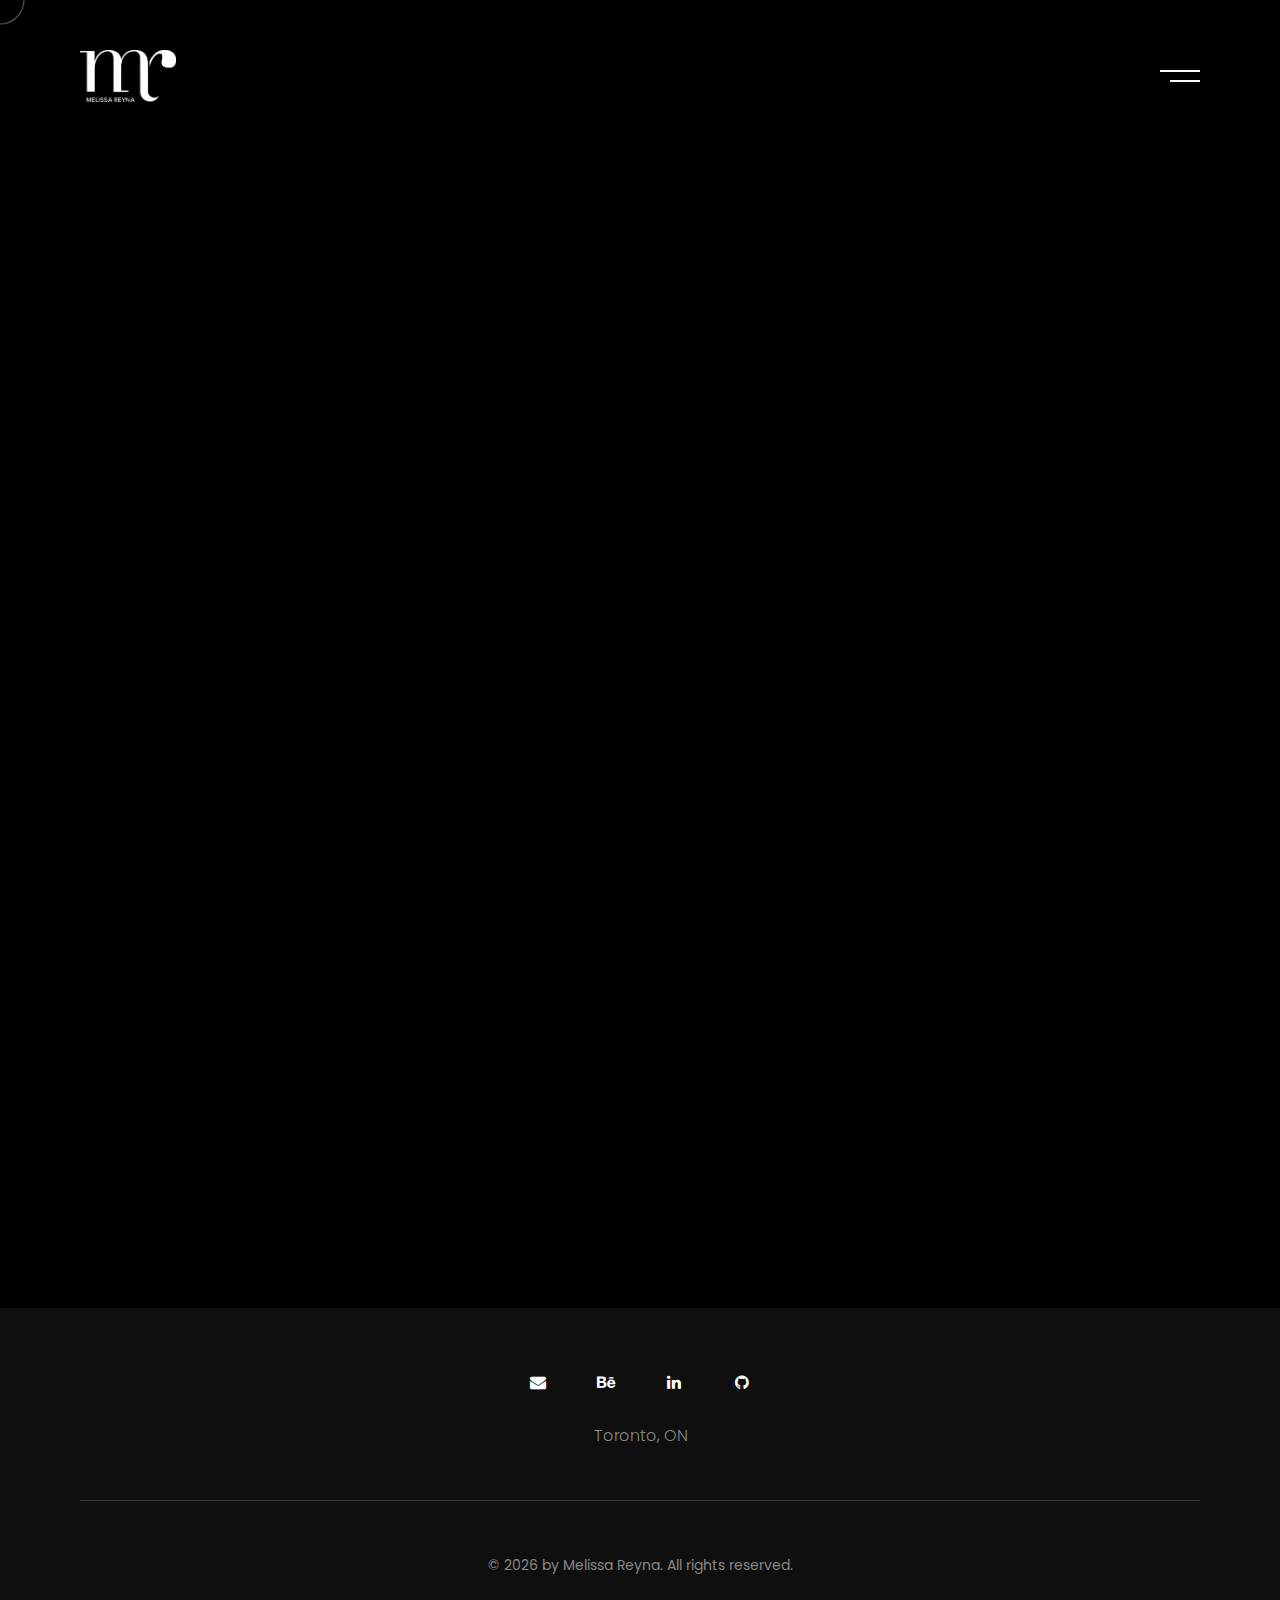
<file: services.html>
<!DOCTYPE html>
<html lang="en">

<head>
  <!-- Meta Data -->
  <meta charset="UTF-8">
  <meta name="viewport" content="width=device-width, initial-scale=1.0">
  <meta name="author" content="Melissa Reyna">
  <meta name="description" content="Portfolio Melissa Reyna 2023">

  <!-- Title -->
  <title>Melissa Reyna Portfolio</title>

  <!-- External css -->
  <link rel="stylesheet" href="css/vendor.css" />
  <link rel="stylesheet" href="css/main.css" />
  <link rel="stylesheet" href="https://stackpath.bootstrapcdn.com/font-awesome/4.7.0/css/font-awesome.min.css" />

  <!-- Icons -->
  <link rel="apple-touch-icon" sizes="57x57" href="img/assets/logos/icons/apple-icon-57x57.png" />
  <link rel="apple-touch-icon" sizes="60x60" href="img/assets/logos/icons/apple-icon-60x60.png" />
  <link rel="apple-touch-icon" sizes="72x72" href="img/assets/logos/icons/apple-icon-72x72.png" />
  <link rel="apple-touch-icon" sizes="76x76" href="img/assets/logos/icons/apple-icon-76x76.png" />
  <link rel="apple-touch-icon" sizes="114x114" href="img/assets/logos/icons/apple-icon-114x114.png" />
  <link rel="apple-touch-icon" sizes="120x120" href="img/assets/logos/icons/apple-icon-120x120.png" />
  <link rel="apple-touch-icon" sizes="144x144" href="img/assets/logos/icons/apple-icon-144x144.png" />
  <link rel="apple-touch-icon" sizes="152x152" href="img/assets/logos/icons/apple-icon-152x152.png" />
  <link rel="apple-touch-icon" sizes="180x180" href="img/assets/logos/icons/apple-icon-180x180.png" />
  <link rel="icon" type="image/png" sizes="192x192" href="img/assets/logos/icons/android-icon-192x192.png" />
  <link rel="icon" type="image/png" sizes="32x32" href="img/assets/logos/icons/favicon-32x32.png" />
  <link rel="icon" type="image/png" sizes="96x96" href="img/assets/logos/icons/favicon-96x96.png" />
  <link rel="icon" type="image/png" sizes="16x16" href="img/assets/logos/icons/favicon-16x16.png" />
  <link rel="manifest" href="img/content/manifest.json" />

  <meta name="msapplication-TileColor" content="#ffffff" />
  <meta name="msapplication-TileImage" content="img/assets/logos/isotipo_mr.png" />
  <meta name="theme-color" content="#ffffff" />
  <link rel="icon" type="image/x-icon" href="img/assets/logos/icons/favicon.ico" />

  <!-- Google Fonts -->
  <link rel="stylesheet"
    href="https://fonts.googleapis.com/css?family=Oswald:500%7CPoppins:200,300,300i,400,400i,600,600i%7CMaterial+Icons" />

  <!-- manifest -->
  <link rel="manifest" href="img/content/manifest.json" />
</head>

<body data-barba="wrapper">
  <!-- Loading Spinner-->
  <svg class="spinner js-spinner d-lg-none d-block" width="65px" height="65px" viewBox="0 0 66 66"
    xmlns="http://www.w3.org/2000/svg">
    <circle class="spinner__path" fill="none" stroke-width="6" stroke-linecap="round" cx="33" cy="33" r="30">
    </circle>
  </svg>
  <!-- - Loading Spinner-->

  <!-- Cursor follower-->
  <div class="cursor" id="js-cursor">
    <div class="cursor__follower">
      <svg viewBox="0 0 100 100" version="1.1" xmlns="http://www.w3.org/2000/svg"
        xmlns:xlink="http://www.w3.org/1999/xlink">
        <circle id="inner" cx="50" cy="50" r="40"></circle>
        <circle id="outter" cx="50" cy="50" r="40"></circle>
      </svg>
    </div>
  </div>
  <!-- - Cursor follower-->

  <!-- Page preloader -->
  <div class="preloader">
    <div class="preloader__curtain bg-dark-2"></div>
  </div>
  <!-- - Page preloader -->

  <!-- Page header -->
  <header class="header header_fixed container-fluid">
    <div class="row justify-content-between align-items-center">
      <div class="col-auto header__col-left">
        <a class="logo" href="index.html">
          <img src="img/assets/logos/logo-white.png" alt="">
        </a>
      </div>
      <div class="col-auto header__col-right">
        <div class="header__burger" id="js-burger">
          <div class="header__burger-line"></div>
          <div class="header__burger-line"></div>
        </div>
      </div>
    </div>
    <div class="header__wrapper-overlay-menu">
      <div class="header__overlay-menu-back material-icons" id="js-submenu-back">arrow_back</div>
      <div class="header__wrapper-menu">
        <ul class="menu-overlay js-menu-overlay">
          <li><a href="index.html" data-pjax-link="overlayMenu">
              <div class="menu-overlay__item-wrapper"><span class="split-chars">Home</span></div>
            </a>
          </li>
          <li><a href="portfolio.html" data-pjax-link="overlayMenu">
              <div class="menu-overlay__item-wrapper"><span class="split-chars">Portfolio</span></div>
            </a>
          </li>
          <li><a href="services.html" data-pjax-link="overlayMenu">
              <div class="menu-overlay__item-wrapper"><span class="split-chars">Services</span></div>
            </a>
          </li>
          <li><a href="about.html" data-pjax-link="overlayMenu">
              <div class="menu-overlay__item-wrapper"><span class="split-chars">About</span></div>
            </a>
          </li>
          <li><a href="contact.html" data-pjax-link="overlayMenu">
              <div class="menu-overlay__item-wrapper"><span class="split-chars">Contact</span></div>
            </a>
          </li>
        </ul>
      </div>
      <!-- - menu -->
      <div class="header__wrapper-overlay-widgets color-white bg-dark">
        <div class="header__wrapper-property">
          <div class="figure-property">
            <div class="figure-property__wrapper-heading">
              <h6 class="split-text">Email</h6>
            </div>
            <div class="figure-property__content">
              <ul class="figure-property__list">
                <li class="figure-property__item">
                  <div class="split-text">
                    <a href="mailto:melissahaydee21@gmail.com">melissahaydee21@gmail.com</a>
                  </div>
                </li>
              </ul>
            </div>
          </div>
        </div>
        <div class="header__wrapper-property">
          <div class="figure-property">
            <div class="figure-property__wrapper-heading">
              <h6 class="split-text">Behance</h6>
            </div>
            <div class="figure-property__content">
              <ul class="figure-property__list">
                <li class="figure-property__item">
                  <div class="split-text">
                    <a href="https://www.behance.net/melissareyna21" target="_blank">@melissareyna21</a>
                  </div>
                </li>
              </ul>
            </div>
          </div>
        </div>
        <div class="header__wrapper-property">
          <div class="figure-property">
            <div class="figure-property__wrapper-heading">
              <h6 class="split-text">LinkedIn</h6>
            </div>
            <div class="figure-property__content">
              <ul class="figure-property__list">
                <li class="figure-property__item">
                  <div class="split-text">
                    <a href="https://www.linkedin.com/in/melissareyna21/" target="_blank">@melissareyna21</a>
                  </div>
                </li>
              </ul>
            </div>
          </div>
        </div>

        <div class="header__wrapper-property">
          <div class="figure-property">
            <div class="figure-property__wrapper-heading">
              <h6 class="split-text">Github</h6>
            </div>
            <div class="figure-property__content">
              <ul class="figure-property__list">
                <li class="figure-property__item">
                  <div class="split-text">
                    <a href="https://github.com/MelissaReyna" target="_blank">@MelissaReyna</a>
                  </div>
                </li>
              </ul>
            </div>
          </div>
        </div>
        <div class="header__wrapper-property">
          <div class="figure-property">
            <div class="figure-property__wrapper-heading">
              <h6 class="split-text">Location</h6>
            </div>
            <div class="figure-property__content">
              <ul class="figure-property__list">
                <li class="figure-property__item">
                  <div class="split-text">Toronto, ON</div>
                </li>
              </ul>
            </div>
          </div>
        </div>
      </div>
      <!-- - information -->
    </div>
  </header>
  <!-- - Page header -->

  <!-- Page main-->
  <main class="page-wrapper" id="js-smooth-scroll" data-barba="container" data-barba-namespace="light">
    <!-- section Masthead -->
    <section class="section section-masthead section_pt section_pb" data-os-animation="data-os-animation">
      <div class="container-fluid">
        <header class="row section-masthead__header">
          <div class="col">
            <h1 class="split-chars text-white">Services</h1>
            <div class="section__headline"></div>
          </div>
        </header>
        <div class="row section-masthead__properties">
          <div class="col-lg-auto col-sm-6 section-masthead__wrapper-property">
            <div class="figure-property">
              <div class="figure-property__wrapper-heading text-white">
                <h6 class="split-text">Graphic Design</h6>
              </div>
              <div class="figure-property__content">
                <ul class="figure-property__list">
                  <li class="figure-property__item">
                    <div class="split-text">Print &amp; Digital Design</div>
                  </li>
                  <li class="figure-property__item">
                    <div class="split-text">Branding &amp; Identity</div>
                  </li>
                  <li class="figure-property__item">
                    <div class="split-text">Packaging Design</div>
                  </li>
                  <li class="figure-property__item">
                    <div class="split-text">Infographics</div>
                  </li>
                  <li class="figure-property__item">
                    <div class="split-text">Illustrations</div>
                  </li>
                  <li class="figure-property__item">
                    <div class="split-text">Motion Graphics</div>
                  </li>
                  <li class="figure-property__item">
                    <div class="split-text">Presentation Design</div>
                  </li>
                  <li class="figure-property__item">
                    <div class="split-text">Image &amp; Retouching</div>
                  </li>
                  <li class="figure-property__item">
                    <div class="split-text">Ebook &amp; Publication Design</div>
                  </li>
                </ul>
              </div>
            </div>
          </div>
          <div class="col-lg-auto col-sm-6 section-masthead__wrapper-property">
            <div class="figure-property">
              <div class="figure-property__wrapper-heading text-white">
                <h6 class="split-text">Frontend Developer</h6>
              </div>
              <div class="figure-property__content">
                <ul class="figure-property__list">
                  <li class="figure-property__item">
                    <div class="split-text">Web Design (HTML, CSS, JS, Wordpress)</div>
                  </li>
                  <li class="figure-property__item">
                    <div class="split-text">UX / UI Design</div>
                  </li>
                  <li class="figure-property__item">
                    <div class="split-text">Web Hosting &amp; Domain</div>
                  </li>
                  <li class="figure-property__item">
                    <div class="split-text">Angular</div>
                  </li>
                </ul>
              </div>
            </div>
          </div>
          <div class="col-lg-auto col-sm-6 section-masthead__wrapper-property">
            <div class="figure-property">
              <div class="figure-property__wrapper-heading text-white">
                <h6 class="split-text ">Backend Development</h6>
              </div>
              <div class="figure-property__content">
                <ul class="figure-property__list">
                  <li class="figure-property__item">
                    <div class="split-text">Research &amp; Analytics</div>
                  </li>
                  <li class="figure-property__item">
                    <div class="split-text">Javascript</div>
                  </li>
                  <li class="figure-property__item">
                    <div class="split-text">PHP</div>
                  </li>
                  <li class="figure-property__item">
                    <div class="split-text">Database (SQL, Postgres)</div>
                  </li>
                  <li class="figure-property__item">
                    <div class="split-text">Springboot (Java)</div>
                  </li>
                  <li class="figure-property__item">
                    <div class="split-text">Google Cloud Functions</div>
                  </li>
                  <li class="figure-property__item">
                    <div class="split-text">Github</div>
                  </li>
                </ul>
              </div>
            </div>
          </div>
          <div class="col-lg-auto col-sm-6 section-masthead__wrapper-property">
            <div class="figure-property">
              <div class="figure-property__wrapper-heading text-white">
                <h6 class="split-text">Mobile Development</h6>
              </div>
              <div class="figure-property__content">
                <ul class="figure-property__list">
                  <li class="figure-property__item">
                    <div class="split-text">Android Studio</div>
                  </li>
                  <li class="figure-property__item">
                    <div class="split-text">Flutter</div>
                  </li>
                  <li class="figure-property__item">
                    <div class="split-text">Firebase</div>
                  </li>
                </ul>
              </div>
            </div>
          </div>
        </div>
      </div>
    </section>
    <!-- - section Masthead -->

    <footer class="footer container-fluid">
      <div class="footer__area-primary2">
        <div class="row">
          <div class="col-lg-4 footer__col">

          </div>
          <div class="col-lg-4 footer__col">
            <section class="widget widget_ruben_social">
              <ul class="social">
                <li class="social__item"><a class="fa fa-envelope" href="mailto:melissahaydee21@gmail.com"></a></li>
                <li class="social__item"><a class="fa fa-behance" href="https://www.behance.net/melissareyna21"
                    target="_blank"></a></li>
                <li class="social__item"><a class="fa fa-linkedin" href="https://www.linkedin.com/in/melissareyna21/"
                    target="_blank"></a></li>
                <li class="social__item"><a class="fa fa-github" href="https://github.com/MelissaReyna"
                    target="_blank"></a></li>
              </ul>
              <p>Toronto, ON</p>
            </section>
          </div>

        </div>
      </div>
      <div class="footer__area-secondary">
        <div class="row justify-content-between align-items-center">
          <div class="col-12 footer__col">
            <section class="widget widget_ruben_copyright">
              <small>© <span id="year"></span> by Melissa Reyna. All rights reserved.
              </small>
            </section>
          </div>
        </div>
      </div>
    </footer>
  </main>

  <canvas id="js-webgl"></canvas>
  <!-- - Page main-->

  <!-- Scripts -->
  <script src="js/vendor.js"></script>
  <script src="js/components.js"></script>
</body>

</html>
</file>
<file: css/main.css>
html {
  font-size: 16px;
  -moz-osx-font-smoothing: grayscale;
  -webkit-font-smoothing: antialiased;
  text-rendering: optimizeLegibility;
  overflow-x: hidden;
  width: 100%;
  height: 100%;
}

body {
  position: relative;
  width: 100%;
  min-width: 320px;
  font-family: "Poppins", sans-serif;
  background-color: #000000;
  color: #888888;
  font-size: 100%;
  line-height: 1.75;
  overflow-x: hidden;
  word-wrap: break-word;
}

.body_lock-scroll {
  overflow-y: hidden;
  position: fixed;
  top: 0;
  right: 0;
  bottom: 0;
  left: 0;
}

.body_custom-cursor {
  cursor: none;
}

img {
  max-width: 100%;
  height: auto;
}

.container-fluid {
  padding-left: 120px;
  padding-right: 120px;
}

.container {
  padding-left: 25px;
  padding-right: 25px;
}

.row {
  margin-left: -25px;
  margin-right: -25px;
}

.col, [class*=col-] {
  padding-left: 25px;
  padding-right: 25px;
}

.no-gutters {
  margin-left: 0 !important;
  margin-right: 0 !important;
}

.page-wrapper {
  z-index: 50;
}

@media screen and (max-width: 1400px) {
  .container-fluid {
    padding-left: 80px;
    padding-right: 80px;
  }
}
@media screen and (max-width: 1200px) {
  .container-fluid {
    padding-left: 50px;
    padding-right: 50px;
  }
}
@media screen and (max-width: 991px) {
  .container-fluid, .container {
    padding-left: 30px;
    padding-right: 30px;
  }

  .row {
    margin-left: -15px;
    margin-right: -15px;
  }

  .col, [class*=col-] {
    padding-left: 15px;
    padding-right: 15px;
  }
}
/*!========================================================================
 * 1. Button
 * ======================================================================!*/
.button {
  position: relative;
  display: inline-block;
  padding: 22px 50px;
  border-radius: 100px;
  border-style: solid;
  border-width: 2px;
  border-color: transparent;
  font-family: "Poppins", sans-serif;
  font-size: 13px;
  line-height: 1.3;
  font-weight: 500;
  letter-spacing: 1px;
  text-transform: uppercase;
  text-align: center;
  transition: all 0.4s cubic-bezier(0.785, 0.135, 0.15, 0.86);
  cursor: pointer;
  background-image: none;
}
@media only screen and (max-width: 991px) {
  .button {
    font-size: 11px;
    letter-spacing: 0.8px;
  }
}
.button:focus {
  outline: none;
}
.button:hover, .button:focus {
  opacity: 1;
  transform: translateY(-3px);
}

.button_bordered.button_dark {
  border-color: #181818;
  color: #181818;
}
.button_bordered.button_dark:focus {
  color: #181818;
}
.button_bordered.button_dark:hover {
  color: #181818;
}
.button_bordered.button_light {
  border-color: #f9f9f9;
  color: #f9f9f9;
}
.button_bordered.button_light:focus {
  color: #f9f9f9;
}
.button_bordered.button_light:hover {
  color: #181818;
}
.button_bordered.button_black {
  border-color: #333333;
  color: #333333;
}
.button_bordered.button_black:focus {
  color: #333333;
}
.button_bordered.button_black:hover {
  color: #ffffff;
}
.button_bordered.button_white {
  border-color: #ffffff;
  color: #ffffff;
}
.button_bordered.button_white:focus {
  color: #ffffff;
}
.button_bordered.button_white:hover {
  color: #181818;
  background-color: #ffffff;
}

.button_solid {
  border-color: transparent;
}
.button_solid.button_dark {
  background-color: #181818;
  color: #ffffff;
}
.button_solid.button_dark:focus {
  color: #ffffff;
}
.button_solid.button_dark:hover {
  border-color: #181818;
}
.button_solid.button_light {
  background-color: #f9f9f9;
  color: #181818;
}
.button_solid.button_light:focus {
  color: #181818;
}
.button_solid.button_light:hover {
  border-color: #f9f9f9;
}
.button_solid.button_black {
  background-color: #333333;
  color: #ffffff;
}
.button_solid.button_black:focus {
  color: #ffffff;
}
.button_solid.button_black:hover {
  border-color: #181818;
}
.button_solid.button_white {
  background-color: #ffffff;
  color: #181818;
}
.button_solid.button_white:focus {
  color: #181818;
}
.button_solid.button_white:hover {
  border-color: #181818;
  background-color: #181818;
  color: #ffffff;
}

.button_fullwidth {
  width: 100%;
}

.button_small {
  padding: 16px 32px;
}

/*!========================================================================
 * 2. Backgrounds
 * ======================================================================!*/
.bg-white {
  background-color: #ffffff;
}

.bg-light {
  background-color: #f2f2f2;
}
.bg-light .slider-header-testimonials:before {
  background: linear-gradient(-90deg, rgba(242, 242, 242, 0) 0%, #f2f2f2 100%);
}
.bg-light .slider-header-testimonials:after {
  background: linear-gradient(90deg, rgba(242, 242, 242, 0) 0%, #f2f2f2 100%);
}

.bg-light-grey {
  background-color: #f9f9f9;
}

.bg-blue-grey {
  background-color: #d6d7d9;
}

.bg-blue-grey-dark {
  background-color: #c5c6c9;
}
.bg-blue-grey-dark .aside-counters__wrapper-item:after {
  background-color: #b0b0b0;
}

.bg-dark {
  background-color: #181818;
}

.bg-dark-2 {
  background-color: #232323;
}

.bg-black {
  background-color: #333333;
}

.bg-black-0 {
  background-color: #0f0f0f;
}

.bg-black-1 {
  background-color: #121212;
}

.color-white .slider__caption {
  color: #ffffff;
}
.color-white .slider__counter_current {
  color: #ffffff;
}
.color-white .slider__progressbar {
  background-color: #888888;
}
.color-white .slider__progressbar-fill {
  background-color: #ffffff;
}
.color-white .figure-property__headline {
  background-color: #ffffff;
}
.color-white .section-intro__headline {
  background-color: #ffffff;
}
.color-white .section__headline {
  background-color: #ffffff;
}

.bg-image-1 {
  background-image: url("../img/assets/projects/bg-1.jpg");
}

.bg-image-2 {
  background-image: url("../img/assets/projects/bg-2.jpg");
}

.bg-image-3 {
  background-image: url("../img/assets/projects/bg-3.jpg");
}

.bg-image-4 {
  background-image: url("../img/assets/projects/bg-4.jpg");
}

.bg-image-5 {
  background-image: url("../img/assets/projects/bg-5.jpg");
}

.bg-image-6 {
  background-image: url("../img/assets/projects/bg-6.jpg");
}

.bg-image-7 {
  background-image: url("../img/assets/projects/bg-7.jpg");
}

.bg-image-8 {
  background-image: url("../img/assets/projects/bg-8.jpg");
}

.bg-image-9 {
  background-image: url("../img/assets/projects/bg-9.jpg");
}

div[class*=bg-image-] {
  background-size: cover;
  background-position: center center;
}

/*!========================================================================
 * 3. Aside Counters
 * ======================================================================!*/
.aside-counters__wrapper-item {
  position: relative;
  margin-bottom: 60px;
  margin-top: 60px;
}
.aside-counters__wrapper-item:after {
  content: "";
  display: block;
  position: absolute;
  top: 10px;
  bottom: 10px;
  right: 0;
  width: 1px;
  background-color: rgba(176, 176, 176, 0.3);
  transform: rotate(30deg);
}
.aside-counters__wrapper-item:nth-of-type(3n):after {
  display: none;
}

@media only screen and (max-width: 767px) {
  .aside-counters__wrapper-item:after {
    transform: none;
    right: 15px;
    left: 15px;
    top: auto;
    bottom: -40px;
    width: auto;
    height: 1px;
  }

  .aside-counters__wrapper-item {
    margin-bottom: 40px;
    margin-top: 40px;
  }
}
/*!========================================================================
 * 4. Comments
 * ======================================================================!*/
.comment-list {
  list-style-type: none;
  padding: 0;
  margin: 0;
}
.comment-list > li {
  padding-top: 30px;
  padding-bottom: 30px;
}
.comment-list > li ol.children {
  list-style-type: none;
  padding: 0;
  margin: 0;
  padding-left: 4%;
}
.comment-list > li ol.children li {
  padding-top: 30px;
  padding-bottom: 30px;
}
.comment-list > li ol.children li:last-child {
  padding-bottom: 0;
}
.comment-list > li:not(:last-child) {
  border-bottom: 1px solid rgba(176, 176, 176, 0.3);
}
.comment-list > ol {
  list-style-type: none;
  padding: 0;
  margin: 0;
}

.comment-author {
  display: inline-block;
}
.comment-author .avatar {
  position: relative;
  width: 100%;
  max-width: 100px;
  max-height: 100px;
  border-radius: 100%;
  margin-right: 1.5em;
}
@media only screen and (max-width: 991px) {
  .comment-author .avatar {
    width: 50px;
    height: 50px;
  }
}

.comment-meta {
  display: flex;
  align-items: center;
  justify-content: space-between;
  margin-bottom: 0.5em;
}
.comment-meta a {
  background-image: none;
}
@media only screen and (max-width: 991px) {
  .comment-meta {
    flex-wrap: wrap;
  }
}

.comment-metadata {
  font-family: "Poppins", sans-serif;
  font-size: 13px;
  line-height: 1.3;
  font-weight: 500;
  letter-spacing: 1px;
  text-transform: uppercase;
  margin-left: 10px;
}
@media only screen and (max-width: 991px) {
  .comment-metadata {
    font-size: 11px;
    letter-spacing: 0.8px;
  }
}
.comment-metadata a:not(.comment-edit-link) {
  color: #b0b0b0;
}
.comment-metadata a:not(.comment-edit-link):hover {
  color: var(--color-accent-secondary);
}
.comment-metadata a {
  border-bottom: none !important;
}
@media only screen and (max-width: 991px) {
  .comment-metadata {
    margin-top: 5px;
    margin-left: 0;
  }
}

.comment-body {
  display: flex;
}
.comment-body .fn {
  font-size: 20px;
  font-weight: 600;
  line-height: 1.44;
  color: #181818;
}
.comment-body .fn a {
  border-bottom: none;
}

.comment-author {
  flex: 0 0 auto;
}

.comment-content {
  width: 100%;
}

.reply {
  display: inline-block;
}

.comment-reply-link {
  font-family: "Poppins", sans-serif;
  font-size: 13px;
  line-height: 1.3;
  font-weight: 500;
  letter-spacing: 1px;
  text-transform: uppercase;
  border-bottom: none !important;
  margin-right: 24px;
  background-image: none;
}
@media only screen and (max-width: 991px) {
  .comment-reply-link {
    font-size: 11px;
    letter-spacing: 0.8px;
  }
}
.comment-reply-link:before {
  content: "\f112";
  font-family: "FontAwesome";
  text-transform: none;
  margin-right: 8px;
}

.comment-respond {
  margin-top: 10px;
}

.comment-edit-link {
  font-family: "Poppins", sans-serif;
  font-size: 13px;
  line-height: 1.3;
  font-weight: 500;
  letter-spacing: 1px;
  text-transform: uppercase;
  color: var(--color-accent-primary);
  border-bottom: none !important;
  background-image: none;
}
@media only screen and (max-width: 991px) {
  .comment-edit-link {
    font-size: 11px;
    letter-spacing: 0.8px;
  }
}
.comment-edit-link:before {
  content: "\f044";
  font-family: "FontAwesome";
  text-transform: none;
  margin-right: 6px;
}

/*!========================================================================
 * 5. Counter
 * ======================================================================!*/
.counter {
  text-align: center;
}

.counter__number {
  font-size: 68px;
  font-weight: 200;
  line-height: 1;
}

.counter__label {
  margin-top: 5px;
}

@media screen and (max-width: 1400px) {
  .counter__number {
    font-size: 54px;
  }
}
@media screen and (max-width: 991px) {
  .counter__number {
    font-size: 43px;
  }
}
/*!========================================================================
 * 6. Cursor
 * ======================================================================!*/
.cursor {
  position: fixed;
  -webkit-user-select: none;
     -moz-user-select: none;
      -ms-user-select: none;
          user-select: none;
  pointer-events: none;
  z-index: 10000;
  display: none;
}

.cursor__follower {
  position: relative;
  width: 60px;
  height: 60px;
  border-radius: 100%;
  overflow: hidden;
}
.cursor__follower svg {
  position: absolute;
  top: 0;
  left: 0;
  width: 100%;
  height: 100%;
}
.cursor__follower svg #inner, .cursor__follower svg #outter {
  fill: none;
  stroke-linecap: butt;
}
.cursor__follower svg #inner {
  stroke-width: 2px;
  stroke: #888888;
  opacity: 0.6;
}
.cursor__follower svg #outter {
  stroke-width: 4px;
  stroke: #c5c6c9;
}

.cursor-progress {
  cursor: progress;
}
.cursor-progress * {
  cursor: progress;
}

/*!========================================================================
 * 7. Figure Image
 * ======================================================================!*/
.figure-image {
  text-align: center;
}
.figure-image img {
  width: 100%;
}
.figure-image h5 {
  display: block;
  width: 100%;
  margin-top: 1em;
}

/*!========================================================================
 * 8. Figure Logo
 * ======================================================================!*/
.figure-logo {
  position: relative;
  display: flex;
  align-items: center;
  justify-content: center;
  width: 330px;
  height: 330px;
  padding: 30px;
}
.figure-logo img {
  transition: all 0.4s cubic-bezier(0.785, 0.135, 0.15, 0.86);
}
.figure-logo:hover .figure-logo__description {
  transform: scaleY(1);
}
.figure-logo:hover .figure-logo__description p {
  transform: translateY(0px);
  opacity: 1;
  visibility: visible;
  transition-delay: 0.15s;
}
.figure-logo:hover .figure-logo__description .figure-logo__line {
  transition-delay: 0.2s;
  transform: scaleX(1);
}
.figure-logo:hover img {
  transform: translateY(-15px);
}

.figure-logo__description {
  display: flex;
  flex-direction: column;
  align-items: center;
  justify-content: center;
  text-align: center;
  position: absolute;
  top: 0;
  left: 0;
  width: 100%;
  height: 100%;
  background-color: #181818;
  color: #ffffff;
  transition: all 0.4s cubic-bezier(0.785, 0.135, 0.15, 0.86);
  transform: scaleY(0);
  transform-origin: bottom center;
}
.figure-logo__description p {
  opacity: 0;
  visibility: hidden;
  transform: translateY(10px);
  transition: all 0.4s cubic-bezier(0.785, 0.135, 0.15, 0.86);
}

.figure-logo__line {
  display: inline-block;
  width: 30px;
  height: 1px;
  background-color: #ffffff;
  transform: scaleX(0);
  transition: all 0.4s cubic-bezier(0.785, 0.135, 0.15, 0.86);
}

@media screen and (max-width: 1200px) {
  .figure-logo {
    width: 270px;
    height: 270px;
    max-width: 100%;
  }
}
@media screen and (max-width: 991px) {
  .figure-logo {
    width: 100%;
  }
}
/*!========================================================================
 * 9. Figure Member
 * ======================================================================!*/
.figure-member {
  position: relative;
}

.figure-member_has-social:hover .figure-member__wrapper-img img {
  transform: scale(1.1);
}
.figure-member_has-social:hover .figure-member__overlay {
  transform: scaleX(1);
}
.figure-member_has-social:hover .figure-member__social li {
  transform: translateX(0px);
  opacity: 1;
  visibility: visible;
}
.figure-member_has-social:hover .figure-member__social li:nth-child(1) {
  transition-delay: 100ms;
}
.figure-member_has-social:hover .figure-member__social li:nth-child(2) {
  transition-delay: 150ms;
}
.figure-member_has-social:hover .figure-member__social li:nth-child(3) {
  transition-delay: 200ms;
}
.figure-member_has-social:hover .figure-member__social li:nth-child(4) {
  transition-delay: 250ms;
}
.figure-member_has-social:hover .figure-member__social li:nth-child(5) {
  transition-delay: 300ms;
}
.figure-member_has-social:hover .figure-member__social li:nth-child(6) {
  transition-delay: 350ms;
}
.figure-member_has-social:hover .figure-member__social li:nth-child(7) {
  transition-delay: 400ms;
}
.figure-member_has-social:hover .figure-member__social li:nth-child(8) {
  transition-delay: 450ms;
}
.figure-member_has-social:hover .figure-member__social li:nth-child(9) {
  transition-delay: 500ms;
}
.figure-member_has-social:hover .figure-member__social li:nth-child(10) {
  transition-delay: 550ms;
}

.figure-member__content {
  text-align: right;
  margin-top: 1em;
}

.figure-member__position {
  font-family: "Poppins", sans-serif;
  font-size: 13px;
  line-height: 1.3;
  font-weight: 500;
  letter-spacing: 1px;
  text-transform: uppercase;
  position: absolute;
  top: -7px;
  right: calc(100% + 25px);
  color: #888888;
  transform: rotate(-90deg);
  transform-origin: right center;
  text-align: right;
  white-space: nowrap;
}
@media only screen and (max-width: 991px) {
  .figure-member__position {
    font-size: 11px;
    letter-spacing: 0.8px;
  }
}

.figure-member__wrapper-img {
  position: relative;
  overflow: hidden;
}
.figure-member__wrapper-img img {
  transition: all 0.4s cubic-bezier(0.785, 0.135, 0.15, 0.86);
  transform-origin: center center;
}

.figure-member__overlay {
  position: absolute;
  top: 0;
  left: 0;
  width: 100%;
  height: 100%;
  background-color: #181818;
  transition: all 0.4s cubic-bezier(0.785, 0.135, 0.15, 0.86);
  transform: scaleX(0);
  transform-origin: right center;
}

.figure-member__social {
  position: absolute;
  top: 30px;
  left: 30px;
  z-index: 50;
  color: #ffffff;
}
.figure-member__social li {
  display: block;
  transform: translateX(30px);
  transition: all 0.6s ease;
  opacity: 0;
  visibility: hidden;
  margin-right: 0;
  margin-bottom: 15px;
}

@media screen and (max-width: 1400px) {
  .figure-member__position {
    font-size: 12px;
  }
}
@media screen and (max-width: 991px) {
  .figure-member {
    text-align: center;
  }

  .figure-member__content {
    text-align: center;
    margin-top: 20px;
  }

  .figure-member__position {
    position: relative;
    top: auto;
    left: auto;
    right: auto;
    bottom: auto;
    transform: none;
    text-align: center;
    margin-bottom: 10px;
  }
}
/*!========================================================================
 * 10. Figure Property
 * ======================================================================!*/
.figure-property {
  width: 100%;
}

.figure-property__headline {
  width: 100%;
  height: 2px;
  background-color: #ffffff;
  margin-bottom: 16px;
}

.figure-property__wrapper-heading_bold h6 {
  font-size: 20px;
  font-family: "Poppins", sans-serif;
  font-weight: 600;
  text-transform: none;
  letter-spacing: 0;
}

.figure-property__list {
  list-style-type: none;
  padding: 0;
  margin: 0;
}

.figure-property__item {
  display: block;
  padding-top: 8px;
  padding-bottom: 8px;
}

@media screen and (max-width: 991px) {
  .figure-property__wrapper-heading_bold h6 {
    font-size: 16px;
  }
}
/*!========================================================================
 * 11. Footer
 * ======================================================================!*/
.footer {
  position: relative;
  background-color: #0f0f0f;
  color: #888888;
  font-size: 16px;
}
.footer a {
  color: #ffffff;
}

.footer__area-primary {
  padding-top: 160px;
  padding-bottom: 160px;
}
.footer__area-primary .footer__col:nth-child(1), .footer__area-primary2 .footer__col:nth-child(1) {
  text-align: left;
}
.footer__area-primary .footer__col:nth-child(2), .footer__area-primary2 .footer__col:nth-child(2) {
  text-align: center;
}
.footer__area-primary .footer__col:nth-child(3), .footer__area-primary2 .footer__col:nth-child(3) {
  text-align: right;
}

.footer__area-primary2 {
  padding-top: 50px;
  padding-bottom: 50px;
}

.footer__area-secondary {
  padding-top: 50px;
  padding-bottom: 50px;
  border-top: 1px solid rgba(214, 215, 217, 0.2);
}
.footer__area-secondary .footer__col:nth-child(1) {
  text-align: center;
}

@media screen and (max-width: 1200px) {
  .footer__area-primary {
    padding-top: 100px;
    padding-bottom: 100px;
  }

  .footer__area-secondary {
    padding-top: 30px;
    padding-bottom: 30px;
  }
}
@media screen and (max-width: 991px) {
  .footer__area-primary {
    padding-top: 60px;
    padding-bottom: 50px;
  }
  .footer__area-primary .footer__col {
    margin-bottom: 30px;
  }
  .footer__area-primary .footer__col:nth-of-type(1) {
    text-align: center;
  }
  .footer__area-primary .footer__col:nth-of-type(2) {
    text-align: center;
  }
  .footer__area-primary .footer__col:nth-of-type(3) {
    text-align: center;
  }
  .footer__area-primary .footer__col:last-of-type {
    margin-bottom: 0;
  }

  .footer__area-secondary {
    padding-top: 20px;
    padding-bottom: 20px;
  }
}
/*!========================================================================
 * 12. Figure Pricing
 * ======================================================================!*/
.figure-pricing {
  position: relative;
  display: flex;
  flex-direction: column;
  padding: 50px;
  position: relative;
  height: 100%;
  z-index: 50;
  background-color: #f2f2f2;
}

.figure-pricing_featured {
  background-color: #181818;
  color: #ffffff;
}
.figure-pricing_featured .figure-pricing__header, .figure-pricing_featured .button {
  border-color: #ffffff;
}

.figure-pricing__header {
  display: flex;
  align-items: flex-end;
  justify-content: space-between;
  border-bottom: 2px solid #181818;
  padding-bottom: 16px;
}
.figure-pricing__header h4 {
  margin-top: 0;
  margin-bottom: 0;
}

.figure-pricing__amount {
  font-size: 68px;
  line-height: 1;
  font-weight: 200;
  position: relative;
  display: inline-block;
}

.figure-pricing__cost-sign {
  display: inline-block;
  font-size: 16px;
  font-weight: 600;
  vertical-align: top;
}

.figure-pricing__cost-sign_before {
  margin-right: 5px;
}

.figure-pricing__cost-sign_after {
  margin-left: 5px;
}

.figure-pricing__features {
  list-style-type: none;
  padding: 0;
  margin: 0;
  margin-top: 8px;
  margin-bottom: 30px;
}

.figure-pricing__feature {
  display: block;
  margin-top: 16px;
  margin-bottom: 16px;
}

.figure-pricing__wrapper-button {
  margin-top: auto;
}

@media screen and (max-width: 1200px) {
  .figure-pricing {
    padding: 30px;
  }

  .figure-pricing__amount {
    font-size: 53px;
  }

  .figure-pricing__cost {
    margin-bottom: -5px;
  }
}
/*!========================================================================
 * 13. Form
 * ======================================================================!*/
.form {
  width: 100%;
}

.form__submit {
  margin-top: 10px;
}

.form__col {
  margin-top: 15px;
  margin-bottom: 15px;
}

.form__col_submit {
  margin-top: 30px;
  margin-bottom: 0;
}

.form__error, span.wpcf7-not-valid-tip {
  display: block;
  font-size: 12px;
  color: red;
  text-align: left;
  margin-top: 4px;
}

div.wpcf7-validation-errors, div.wpcf7-acceptance-missing {
  border-color: red;
  padding: 15px;
  margin: 1.5em 0 0;
  display: none !important;
}

@media only screen and (max-width: 992px) {
  .form__col_submit {
    text-align: left;
  }
}
/*!========================================================================
 * 14. Figure Portfolio
 * ======================================================================!*/
.figure-portfolio {
  position: relative;
  display: block;
  background-image: none;
}
.figure-portfolio:hover, .figure-portfolio:focus {
  opacity: 1;
}

.figure-portfolio__content {
  text-align: right;
}
.figure-portfolio__content h3 {
  margin-top: 30px;
  margin-bottom: 0;
  color: #333333;
  font-weight: 600;
}

.figure-portfolio__counter {
  font-family: "Poppins", sans-serif;
  font-size: 16px;
  font-weight: 500;
  line-height: 1.5;
  letter-spacing: 1px;
  text-transform: uppercase;
  display: inline-block;
  position: absolute;
  top: -30px;
  left: -30px;
  color: #888888;
  transform: rotate(-90deg);
  transform-origin: left center;
}

@media screen and (max-width: 1400px) {
  .figure-portfolio__counter {
    font-size: 12px;
    top: -20px;
    left: -20px;
  }

  .figure-portfolio__content h3 {
    margin-top: 20px;
  }
}
@media screen and (max-width: 991px) {
  .figure-portfolio__counter {
    top: -13px;
    left: -13px;
  }

  .figure-portfolio__content {
    text-align: center;
  }
  .figure-portfolio__content h3 {
    margin-top: 15px;
  }
}
/*!========================================================================
 * 15. Gmap
 * ======================================================================!*/
.gmap {
  width: 100%;
  height: 100%;
  background-color: #c5c6c9;
}

.gmap__container {
  width: 100%;
  height: 100%;
  height: 900px;
}

@media only screen and (max-width: 991px) {
  .gmap__container {
    height: 600px;
    max-height: 120vh;
  }
}
/*!========================================================================
 * 16. Grid
 * ======================================================================!*/
.grid__item_no-fancy:nth-of-type(3) {
  margin-top: 0 !important;
}

.grid_50 {
  margin-left: -50px;
  margin-right: -50px;
}

.grid__item_50 {
  padding-left: 50px;
  padding-right: 50px;
  margin-bottom: 100px;
}
.grid__item_50:nth-of-type(3) {
  margin-top: 200px;
}
.grid__item_50:last-of-type {
  margin-bottom: 0;
}

.grid_100 {
  margin-left: -100px;
  margin-right: -100px;
}

.grid__item_100 {
  padding-left: 100px;
  padding-right: 100px;
  margin-bottom: 200px;
}
.grid__item_100:nth-of-type(3) {
  margin-top: 200px;
}
.grid__item_100:last-of-type {
  margin-bottom: 0;
}

.grid__item_120 {
  padding-left: 120px;
  padding-right: 120px;
  margin-bottom: 240px;
}
.grid__item_120:nth-of-type(3) {
  margin-top: 240px;
}
.grid__item_120:last-of-type {
  margin-bottom: 0;
}

.grid_team {
  margin-left: -60px;
  margin-right: -60px;
}

.grid__item_team {
  padding-left: 60px;
  padding-right: 60px;
  margin-bottom: 100px;
}
.grid__item_team:nth-of-type(3) {
  margin-top: 100px;
}
.grid__item_team:last-of-type {
  margin-bottom: 0;
}

@media screen and (max-width: 1400px) {
  .grid__item_120 {
    padding-left: 80px;
    padding-right: 80px;
    margin-bottom: 160px;
  }
  .grid__item_120:nth-of-type(3) {
    margin-top: 160px;
  }

  .grid_100 {
    margin-left: -50px;
    margin-right: -50px;
  }
}
@media screen and (max-width: 1200px) {
  .grid_120 {
    margin-left: -50px;
    margin-right: -50px;
  }

  .grid__item_120 {
    padding-left: 50px;
    padding-right: 50px;
    margin-bottom: 100px;
  }
  .grid__item_120:nth-of-type(3) {
    margin-top: 100px;
  }
}
@media screen and (max-width: 991px) {
  .grid_120, .grid_100, .grid_50 {
    margin-left: -15px;
    margin-right: -15px;
  }

  .grid__item_120, .grid__item_100, .grid__item_50 {
    padding-left: 15px;
    padding-right: 15px;
    margin-bottom: 40px;
  }
  .grid__item_120:nth-of-type(3), .grid__item_100:nth-of-type(3), .grid__item_50:nth-of-type(3) {
    margin-top: 0;
  }
}
/*!========================================================================
 * 17. Header
 * ======================================================================!*/
.header {
  position: absolute;
  top: 0;
  left: 0;
  right: 0;
  z-index: 500;
  padding-top: 70px;
}

.header_white .logo {
  color: #ffffff;
}
.header_white .logo:focus {
  color: #ffffff;
}
.header_white .header__burger-line {
  background-color: #ffffff;
}
.header_white .menu > li a {
  color: #ffffff;
}
.header_white .menu > li:not(.menu-item-has-children) > a:before {
  background-color: #ffffff;
}
.header_white .menu .sub-menu {
  background-color: #181818;
}

.header_fixed {
  position: fixed;
}

.header__burger {
  position: relative;
  display: flex;
  flex-direction: column;
  align-items: flex-end;
  justify-content: center;
  width: 40px;
  height: 40px;
  cursor: pointer;
  z-index: 600;
}
.header__burger:not(.header__burger_opened):hover .header__burger-line:nth-child(1) {
  transform: scaleX(0.75);
}
.header__burger:not(.header__burger_opened):hover .header__burger-line:nth-child(2) {
  transform: scaleX(1.25);
}

.header__burger_opened .header__burger-line {
  background-color: #ffffff;
}
.header__burger_opened .header__burger-line:nth-child(1) {
  transform: scaleX(0.75);
}
.header__burger_opened .header__burger-line:nth-child(2) {
  transform: scaleX(1.25);
}
.header__burger_opened:hover .header__burger-line:nth-child(1) {
  transform: scaleX(1);
}
.header__burger_opened:hover .header__burger-line:nth-child(2) {
  transform: scaleX(1);
}

.header__burger-line {
  display: block;
  width: 100%;
  background-color: #ffffff;
  height: 2px;
  margin: 4px 0;
  transition: all 0.6s cubic-bezier(0.785, 0.135, 0.15, 0.86);
  transform-origin: right center;
}
.header__burger-line:nth-child(1) {
  max-width: 40px;
}
.header__burger-line:nth-child(2) {
  max-width: 30px;
}

.header__wrapper-overlay-menu {
  display: flex;
  position: fixed;
  top: 0;
  left: 0;
  right: 0;
  bottom: 0;
  z-index: 500;
  overflow-x: hidden;
  overflow-y: auto;
  -webkit-overflow-scrolling: touch;
  opacity: 0;
  visibility: hidden;
}

.header__wrapper-menu {
  display: flex;
  align-items: flex-end;
  padding: 120px 120px 40px;
  width: 100%;
}

.header__wrapper-overlay-widgets {
  display: flex;
  flex-direction: column;
  justify-content: flex-end;
  flex: 1 1 auto;
  padding: 120px 120px 60px;
  transition: border-color 0.3s ease;
}

.header__wrapper-property {
  margin-bottom: 40px;
  font-size: 16px;
}
.header__wrapper-property:last-of-type {
  margin-bottom: 0;
}

.header__overlay-menu-back {
  position: absolute;
  top: 70px;
  left: 110px;
  font-size: 45px !important;
  color: #ffffff;
  z-index: 600;
  cursor: pointer;
}

.header__col-left {
  position: relative;
}

.header_lock-submenus .menu .sub-menu {
  opacity: 0 !important;
  visibility: hidden !important;
  transform: translate(0, 10px) !important;
}

@media screen and (max-width: 1400px) {
  .header {
    padding-top: 50px;
  }

  .header__wrapper-menu {
    padding: 80px 80px 40px;
  }

  .header__wrapper-overlay-widgets {
    padding: 80px 80px 60px;
  }

  .header__overlay-menu-back {
    top: 50px;
    left: 70px;
  }
}
@media screen and (max-width: 1200px) {
  .header {
    padding-top: 40px;
  }

  .header__wrapper-menu {
    padding: 50px 50px 30px;
  }

  .header__wrapper-overlay-widgets {
    padding: 50px 50px 40px;
  }

  .header__wrapper-property {
    margin-bottom: 40px;
  }

  .header__overlay-menu-back {
    top: 40px;
    left: 40px;
  }
}
@media screen and (max-width: 991px) {
  .header__burger-line {
    margin: 3px 0;
  }
  .header__burger-line:nth-child(1) {
    max-width: 30px;
  }
  .header__burger-line:nth-child(2) {
    max-width: 20px;
  }

  .header__wrapper-menu {
    padding: 0;
    width: 100%;
    padding: 50px 0;
  }

  .header__wrapper-overlay-menu {
    flex-wrap: wrap;
    text-align: center;
    padding: 50px 30px;
  }

  .header__wrapper-overlay-widgets {
    border-top: 1px solid rgba(214, 215, 217, 0.2);
    background-color: initial;
    padding: 50px 0;
  }

  .header__overlay-menu-back {
    top: 25px;
    left: 25px;
    font-size: 33px !important;
  }

  .has-opened-submenu .header__wrapper-overlay-widgets {
    border-color: transparent;
  }
  .has-opened-submenu .header__wrapper-overlay-widgets a {
    background-image: none;
  }
}
@media screen and (max-width: 991px) {
  .header {
    padding-top: 20px;
  }
}
/*!========================================================================
 * 18. Input Float
 * ======================================================================!*/
.input-float {
  position: relative;
  display: block;
  width: 100%;
  margin-bottom: 0;
}

.input-float__label {
  position: absolute;
  top: 10px;
  left: 0;
  margin: auto;
  display: block;
  font-size: 16px;
  transition: all 0.4s cubic-bezier(0.785, 0.135, 0.15, 0.86);
  transform-origin: left center;
  cursor: text;
  color: #888888;
}

.input-float__input {
  display: block;
  width: 100%;
  width: 100%;
  border-bottom: 1px solid rgba(176, 176, 176, 0.3);
  border-top: none;
  border-right: none;
  border-left: none;
  outline: none;
  padding: 12px 0 8px;
  transition: all 0.4s cubic-bezier(0.785, 0.135, 0.15, 0.86);
  background-color: transparent;
  border-radius: 0;
  color: inherit;
}

.input-float__input_textarea {
  resize: none;
  min-height: 200px;
}

.input-float__input_focused + .input-float__label, .input-float__input_not-empty + .input-float__label {
  transform: scale(0.8571) translateY(-1.7rem);
}

.input-float__input_not-empty {
  border-color: rgba(176, 176, 176, 0.3);
}

/*!========================================================================
 * 19. Input Search
 * ======================================================================!*/
.input-search__input {
  padding-right: 30px;
}

.input-search__submit {
  display: inline-block;
  font-size: 18px;
  width: 24px;
  height: 24px;
  padding: 0;
  position: absolute;
  right: 0;
  top: 0;
  bottom: 0;
  margin: auto;
  background: transparent;
  border: none;
  color: #b0b0b0;
  outline: none;
  transition: all 0.4s cubic-bezier(0.785, 0.135, 0.15, 0.86);
  cursor: pointer;
}
.input-search__submit:hover {
  color: #181818;
}
.input-search__submit:focus {
  outline: none;
}

/*!========================================================================
 * 20. Lazy
 * ======================================================================!*/
.lazy {
  background-color: #ffffff;
  -webkit-animation-duration: 0.9s;
          animation-duration: 0.9s;
  -webkit-animation-iteration-count: infinite;
          animation-iteration-count: infinite;
  -webkit-animation-direction: alternate;
          animation-direction: alternate;
  -webkit-animation-timing-function: ease-in-out;
          animation-timing-function: ease-in-out;
}

.lazy__img:not(img) {
  background-size: cover;
  background-position: center center;
}

.lazy-bg {
  width: 100%;
  height: 100%;
}

@-webkit-keyframes loading {
  0% {
    opacity: 0;
  }
  to {
    opacity: 0.3;
  }
}

@keyframes loading {
  0% {
    opacity: 0;
  }
  to {
    opacity: 0.3;
  }
}
/*!========================================================================
 * 21. Logo
 * ======================================================================!*/
.logo {
  display: block;
  font-family: "Poppins", sans-serif;
  font-size: 16px;
  line-height: 1.3;
  font-weight: 500;
  letter-spacing: 1px;
  text-transform: uppercase;
  color: #333333;
  /* background-image: url('../img/assets/logos/logo-mr.png'); */
}

a.logo:focus {
  color: #333333;
  opacity: 1;
}

a.logo {
  background-image: none;
  width: 6em;
}

/*!========================================================================
 * 22. Overlay
 * ======================================================================!*/
.overlay {
  position: absolute;
  top: 0;
  left: 0;
  width: 100%;
  height: 100%;
  opacity: 0;
  z-index: -1;
}

.overlay_dark {
  background-color: #181818;
  opacity: 0.8;
  mix-blend-mode: multiply;
}

.overlay_black {
  background-color: #333333;
  opacity: 0.8;
}

.overlay_white {
  background-color: #ffffff;
  opacity: 0.95;
}

.overlay_white-solid {
  background-color: #ffffff;
  opacity: 1;
}

/*!========================================================================
 * 23. Menu
 * ======================================================================!*/
.menu {
  list-style-type: none;
  padding: 0;
  margin: 0;
  word-wrap: normal;
  text-align: right;
  display: inline-block;
  font-size: 14px;
}
.menu > li {
  display: inline-block;
}
.menu > li:not(:last-child) {
  margin-right: 17px;
}
.menu > li a {
  display: block;
  background-image: none;
  padding: 7px 15px;
}
.menu > li.menu-item-has-children > a:after {
  content: "\f107";
  font-family: "FontAwesome";
  display: inline-block;
  vertical-align: middle;
  margin-left: 5px;
}
.menu > li:not(.menu-item-has-children) a {
  position: relative;
}
.menu > li:not(.menu-item-has-children) a:hover:before {
  left: 15px;
  width: calc(100% - 30px);
}
.menu > li:not(.menu-item-has-children) a:before {
  content: "";
  position: absolute;
  width: 0;
  height: 1px;
  background-color: #181818;
  bottom: 5px;
  right: 15px;
  transition: all 0.4s cubic-bezier(0.785, 0.135, 0.15, 0.86);
}
.menu .menu-item-has-children {
  position: relative;
}
.menu .menu-item-has-children > a:hover ~ ul {
  opacity: 1;
  visibility: visible;
  transform: translate(0, 0);
}

.menu .sub-menu {
  position: absolute;
  top: 100%;
  right: 17px;
  border-bottom: 4px solid #181818;
  background-color: #ffffff;
  list-style-type: none;
  padding: 0;
  margin: 0;
  padding: 15px 0;
  opacity: 0;
  visibility: hidden;
  transition: all 0.4s cubic-bezier(0.785, 0.135, 0.15, 0.86);
  transform: translate(0, 10px);
  box-shadow: 0 0 40px 0 rgba(0, 0, 0, 0.02);
}
.menu .sub-menu > li {
  display: block;
  white-space: nowrap;
}
.menu .sub-menu > li a {
  display: flex;
  align-items: center;
  padding: 10px 30px;
  background-image: none;
}
.menu .sub-menu > li.menu-item-has-children > a:after {
  content: "\f105";
  font-family: "FontAwesome";
  display: inline-block;
  vertical-align: middle;
  margin-left: auto;
  padding-left: 15px;
}
.menu .sub-menu ul {
  top: 0;
  right: calc(100% + 1px);
  transform: translate(10px, 0);
}
.menu .sub-menu:hover {
  opacity: 1;
  visibility: visible;
  transform: translate(0, 0);
}

/*!========================================================================
 * 24. Menu Overlay
 * ======================================================================!*/
.menu-overlay {
  position: relative;
  list-style-type: none;
  padding: 0;
  margin: 0;
  width: 100%;
  max-width: 700px;
}
.menu-overlay a {
  background-image: none;
  transition: opacity 0.6 ease;
}
.menu-overlay a.selected {
  opacity: 1 !important;
}
.menu-overlay > li {
  display: block;
}
.menu-overlay > li > a {
  display: block;
  font-size: 54px;
  line-height: 2;
  font-weight: 600;
  color: #ffffff;
}
.menu-overlay > li > a span {
  display: inline-block;
  position: relative;
}
.menu-overlay > li:not(.menu-item-has-children) > a span {
  display: inline-block;
  position: relative;
}

.menu-overlay_hover a {
  opacity: 0.2 !important;
}
.menu-overlay_hover a:hover, .menu-overlay_hover a:focus {
  opacity: 1 !important;
}

.menu-overlay .sub-menu {
  display: inline-flex;
  flex-direction: column;
  justify-content: flex-end;
  position: absolute;
  left: 0;
  bottom: 0;
  height: 100vh;
  width: 100%;
  list-style-type: none;
  padding: 0;
  margin: 0;
  z-index: 100;
}
.menu-overlay .sub-menu > li {
  display: block;
}
.menu-overlay .sub-menu > li > a {
  display: block;
  position: relative;
  font-size: 33px;
  line-height: 2.25;
  font-weight: 600;
  color: #ffffff;
}
.menu-overlay .sub-menu > li > a span {
  position: relative;
  display: inline-block;
}

@media screen and (max-width: 1400px) {
  .menu-overlay > li > a {
    font-size: 43px;
    line-height: 2;
  }

  .menu-overlay .sub-menu > li > a {
    font-size: 26px;
    line-height: 2.33;
  }
}
@media screen and (max-width: 991px) {
  .menu-overlay {
    max-width: 100%;
  }
  .menu-overlay > li > a {
    font-size: 24px;
    line-height: 2.5;
  }

  .menu-overlay .sub-menu {
    top: 0;
    bottom: auto;
    justify-content: flex-start;
  }
  .menu-overlay .sub-menu > li > a {
    font-size: 19px;
    line-height: 2.33;
  }
}
/*!========================================================================
 * 25. Preloader
 * ======================================================================!*/
.preloader {
  position: fixed;
  top: 0;
  left: 0;
  width: 100vw;
  height: 100vh;
  opacity: 0;
  visibility: hidden;
  z-index: 400;
}

.preloader__curtain {
  position: absolute;
  top: 0;
  left: 0;
  width: 100%;
  height: 100%;
}

.preloader__curtain_black {
  background-color: #1f1f1f;
}

.preloader__curtain_white {
  background-color: #f2f2f2;
}

/*!========================================================================
 * 26. Parallax
 * ======================================================================!*/
.art-parallax, [data-art-parallax] {
  position: relative;
  overflow: hidden;
}
.art-parallax > img, [data-art-parallax] > img {
  width: 100%;
  height: 100%;
  -o-object-fit: cover;
     object-fit: cover;
}

.art-parallax__bg {
  position:absolute;
  top: 0;
  left: 0;
  width: 100%;
  height: 100%;
  background-size: cover;
  background-position: center center;
}

/*!========================================================================
 * 27. Post
 * ======================================================================!*/
.post__content h2, .post__content h3, .post__content h4 {
  margin-top: 0.75em;
  margin-bottom: 0.75em;
}
.post__content h5, .post__content h6 {
  margin-top: 0.5em;
  margin-bottom: 0.5em;
}
.post__content > *:first-child {
  margin-top: 0;
}

.post__media {
  margin-bottom: 2em;
}

.post__tags {
  border-top: 2px solid #181818;
  margin-top: 50px;
  padding-top: 20px;
}

.post__comments {
  margin-top: 100px;
}

/*!========================================================================
 * 28. Post Preview
 * ======================================================================!*/
.post-preview__wrapper-content > *:first-child {
  margin-top: 0;
}

.post-preview__date {
  font-family: "Poppins", sans-serif;
  font-size: 16px;
  font-weight: 500;
  line-height: 1.5;
  letter-spacing: 1px;
  text-transform: uppercase;
}

.post-preview__header a, .post-preview__media a, .post-preview__date a {
  background-image: none;
}

.post-preview__header {
  border-bottom: 1px solid rgba(176, 176, 176, 0.3);
  margin-bottom: 2em;
}
.post-preview__header h2 {
  margin-top: 0.75em;
  margin-bottom: 0.75em;
}

.post-preview__categories {
  list-style-type: none;
  padding: 0;
  margin: 0;
}
.post-preview__categories li {
  display: inline-block;
}

.post-preview__meta {
  margin-bottom: 1em;
}

.post-preview__wrapper-meta {
  margin-top: 5px;
}

.post-preview__wrapper-readmore {
  text-align: right;
  margin-top: 2em;
}

/*!========================================================================
 * 29. Project Backgrounds
 * ======================================================================!*/
.project-backgrounds {
  position: fixed;
  top: 0;
  left: 0;
  z-index: -1;
  width: 100vw;
  height: 100vh;
  overflow: hidden;
  background-color: #232323;
  opacity: 0;
  visibility: hidden;
}

.project-backgrounds__background {
  position: absolute;
  top: 0;
  left: 0;
  width: 100%;
  height: 100%;
  background-size: cover;
  background-position: center center;
  opacity: 0;
  visibility: hidden;
  transition: all 0.3s ease-in-out;
  transform: scale(1.05);
}
.project-backgrounds__background.active, .project-backgrounds__background.selected {
  opacity: 1;
  visibility: visible;
  transform: scale(1);
}

.project-backgrounds__overlay {
  transition: all 0.4s cubic-bezier(0.785, 0.135, 0.15, 0.86);
  z-index: 0 !important;
}

/*!========================================================================
 * 30. Scroll
 * ======================================================================!*/
.smooth-scroll {
  overflow: hidden;
  position: fixed;
  top: 0;
  left: 0;
  width: 100vw;
  height: 100vh;
}

[data-os-animation] {
  opacity: 0;
  visibility: hidden;
}
[data-os-animation] .split-text__line a {
  background-image: linear-gradient(to top, rgba(0, 0, 0, 0) 0px, rgba(0, 0, 0, 0) 0px, rgba(0, 0, 0, 0) 0px, rgba(0, 0, 0, 0) 1px, rgba(0, 0, 0, 0) 100px);
}

[data-os-animation=animated] .split-text__line a {
  background-image: linear-gradient(to top, rgba(0, 0, 0, 0) 0px, rgba(0, 0, 0, 0) 0px, #888888 0px, rgba(0, 0, 0, 0) 1px, rgba(0, 0, 0, 0) 100px);
}

/*!========================================================================
 * 31. Section
 * ======================================================================!*/
.section {
  position: relative;
}

.section-fullheight {
  display: flex;
}

.section-fullheight__inner {
  position: relative;
  display: flex;
  flex-direction: column;
  justify-content: center;
  align-items: center;
  width: 100%;
  min-height: 100vh;
  padding-top: 200px;
  padding-bottom: 200px;
}

.section_pt-large {
  padding-top: 300px;
}

.section_pt {
  padding-top: 200px;
}

.section_pt-small {
  padding-top: 100px;
}

.section_pb {
  padding-bottom: 200px;
}

.section_pb-small {
  padding-bottom: 100px;
}

.section_pb-large {
  padding-bottom: 300px;
}

.section_mt-large {
  margin-top: 300px;
}

.section_mt {
  margin-top: 200px;
}

.section_mt-small {
  margin-top: 100px;
}

.section_mb {
  margin-bottom: 200px;
}

.section_mb-small {
  margin-bottom: 100px;
}

.section_mb-large {
  margin-bottom: 300px;
}

.section__header h2 {
  margin-bottom: 0.75em;
}
.section__header h3:last-of-type {
  margin-bottom: 0;
}

.section__headline {
  display: block;
  width: 80px;
  height: 1px;
  background-color: #ffffff;
  margin-bottom: 10px;
}

.section_h-100 {
  height: 100px;
  max-height: 100vh;
}

.section_h-200 {
  height: 200px;
  max-height: 100vh;
}

.section_h-300 {
  height: 300px;
  max-height: 100vh;
}

.section_h-400 {
  height: 400px;
  max-height: 100vh;
}

.section_h-500 {
  height: 500px;
  max-height: 100vh;
}

.section_h-600 {
  height: 600px;
  max-height: 100vh;
}

.section_h-700 {
  height: 700px;
  max-height: 100vh;
}

.section_h-800 {
  height: 800px;
  max-height: 100vh;
}

.section_h-900 {
  height: 900px;
  max-height: 100vh;
}

.section_h-100vh {
  height: 100vh;
}

.section__content {
  margin-top: 50px;
}

.section_w-container-right {
  max-width: 100%;
  width: calc(100% - (100vw - 1140px) / 2 - 25px);
  margin-left: auto;
  text-align: left;
}

.section_w-container-left {
  max-width: 100%;
  width: calc(100% - (100vw - 1140px) / 2 - 25px);
  margin-right: auto;
  text-align: right;
}

@media screen and (max-width: 1200px) {
  .section_pt-large {
    padding-top: 240px;
  }

  .section_pt {
    padding-top: 140px;
  }

  .section_pt-small {
    padding-top: 70px;
  }

  .section_pb {
    padding-bottom: 140px;
  }

  .section_pb-small {
    padding-bottom: 70px;
  }

  .section_pb-large {
    padding-bottom: 240px;
  }

  .section_mt-large {
    margin-top: 240px;
  }

  .section_mt {
    margin-top: 140px;
  }

  .section_mt-small {
    margin-top: 70px;
  }

  .section_mb {
    margin-bottom: 140px;
  }

  .section_mb-small {
    margin-bottom: 70px;
  }

  .section_mb-large {
    margin-bottom: 240px;
  }

  .section-fullheight__inner {
    padding-top: 140px;
    padding-bottom: 140px;
  }

  .section__headline {
    max-width: 80px;
  }

  .section_w-container-right, .section_w-container-left {
    width: 100%;
    text-align: center;
  }
}
@media screen and (max-width: 991px) {
  .section_pt-large {
    padding-top: 120px;
  }

  .section_pt {
    padding-top: 100px;
  }

  .section_pt-small {
    padding-top: 50px;
  }

  .section_pb {
    padding-bottom: 100px;
  }

  .section_pb-small {
    padding-bottom: 50px;
  }

  .section_pb-large {
    padding-bottom: 120px;
  }

  .section_mt-large {
    margin-top: 120px;
  }

  .section_mt {
    margin-top: 100px;
  }

  .section_mt-small {
    margin-top: 50px;
  }

  .section_mb {
    margin-bottom: 100px;
  }

  .section_mb-small {
    margin-bottom: 50px;
  }

  .section_mb-large {
    margin-bottom: 120px;
  }

  .section-fullheight__inner {
    padding-top: 120px;
    padding-bottom: 120px;
  }

  .section__content {
    margin-top: 30px;
  }
}
@media screen and (max-width: 767px) {
  .section_pt-large {
    padding-top: 100px;
  }

  .section_pt {
    padding-top: 80px;
  }

  .section_pt-small {
    padding-top: 40px;
  }

  .section_pb {
    padding-bottom: 80px;
  }

  .section_pb-small {
    padding-bottom: 40px;
  }

  .section_pb-large {
    padding-bottom: 100px;
  }

  .section_mt-large {
    margin-top: 100px;
  }

  .section_mt {
    margin-top: 80px;
  }

  .section_mt-small {
    margin-top: 40px;
  }

  .section_mb {
    margin-bottom: 80px;
  }

  .section_mb-small {
    margin-bottom: 40px;
  }

  .section_mb-large {
    margin-bottom: 100px;
  }

  .section-fullheight__inner {
    padding-top: 80px;
    padding-bottom: 80px;
  }

  .section__headline {
    max-width: 50px;
  }

  .section_h-100 {
    max-height: 70vh;
  }

  .section_h-200 {
    max-height: 70vh;
  }

  .section_h-300 {
    max-height: 70vh;
  }

  .section_h-400 {
    max-height: 70vh;
  }

  .section_h-500 {
    max-height: 70vh;
  }

  .section_h-600 {
    max-height: 70vh;
  }

  .section_h-700 {
    max-height: 70vh;
  }

  .section_h-800 {
    max-height: 70vh;
  }

  .section_h-900 {
    max-height: 70vh;
  }
}
/*!========================================================================
 * 32. Section404
 * ======================================================================!*/
.section-404__header p {
  margin-top: 3em;
}

.section-404__wrapper-button {
  margin-top: 30px;
}

.section-404__big {
  font-size: 300px;
  font-weight: bold;
  line-height: 1;
  opacity: 0.05;
  transform: rotate(90deg);
  transform-origin: right center;
  white-space: nowrap;
  position: absolute;
  top: calc(100% - 240px);
  right: 240px;
}

@media screen and (max-width: 1400px) {
  .section-404__big {
    top: calc(100% - 180px);
    right: 180px;
  }
}
@media screen and (max-width: 1200px) {
  .section-404__big {
    font-size: 200px;
    top: calc(100% - 120px);
    right: 120px;
  }
}
@media screen and (max-width: 991px) {
  .section-404 {
    text-align: center;
  }
  .section-404 .section__headline {
    margin-left: auto;
    margin-right: auto;
  }

  .section-404__big {
    position: relative;
    top: auto;
    right: auto;
    transform: none;
    font-size: 150px;
  }
}
/*!========================================================================
 * 33. Section Blog
 * ======================================================================!*/
.section-blog__wrapper-post {
  margin-bottom: 100px;
}
.section-blog__wrapper-post:last-child {
  margin-bottom: 0;
}

/*!========================================================================
 * 34. Section CTA
 * ======================================================================!*/
.section-cta__wrapper-button {
  margin-top: 35px;
}

.section-cta__headline {
  width: 1px;
  height: 100px;
  background-color: #181818;
  margin-bottom: 55px;
  margin-left: auto;
  margin-right: auto;
}

@media screen and (max-width: 991px) {
  .section-cta__wrapper-button {
    margin-top: 25px;
  }
}
/*!========================================================================
 * 35. Section Composition
 * ======================================================================!*/
.section-composition {
  display: flex;
}

.section-composition__image {
  display: flex;
  align-items: center;
  justify-content: center;
  padding: 200px 120px;
  flex: 1 1 auto;
}

.section-composition__content {
  display: flex;
  align-items: flex-end;
  flex-wrap: wrap;
  width: 100%;
  max-width: 640px;
  flex: 1 0 33vw;
  padding: 200px 120px;
}
.section-composition__content h6 {
  font-size: 20px;
}

.section-composition__counter {
  align-self: flex-start;
  font-family: "Poppins", sans-serif;
  font-size: 16px;
  font-weight: 500;
  line-height: 1.5;
  letter-spacing: 1px;
  text-transform: uppercase;
  margin-bottom: 20px;
}

@media screen and (max-width: 1400px) {
  .section-composition__image, .section-composition__content {
    padding: 120px 80px;
  }

  .section-composition__counter {
    font-size: 12px;
  }
}
@media screen and (max-width: 1200px) {
  .section-composition__image, .section-composition__content {
    padding: 80px 50px;
  }
}
@media screen and (max-width: 991px) {
  .section-composition {
    flex-direction: column;
    justify-content: center;
  }

  .section-composition__content {
    align-items: center;
    justify-content: center;
    max-width: 100%;
    flex: 1 0 100%;
    order: -1;
    padding: 80px 30px 0;
    background-color: initial;
  }

  .section-composition__image {
    background-color: initial;
  }

  .section-composition__counter {
    align-self: unset;
    margin-left: auto;
    margin-right: auto;
    width: 100%;
    margin-bottom: 20px;
  }

  .section-composition__image {
    padding: 30px 30px 80px;
  }

  .section-composition__content h6 {
    font-size: 16px;
  }
}
/*!========================================================================
 * 36. Section Content
 * ======================================================================!*/
.section-content__inner > *:last-child {
  margin-bottom: 0;
}

.section-content__main-content {
  margin-top: 100px;
  margin-bottom: -50px;
}

.section-content__wrapper-item {
  margin-bottom: 50px;
}

.section-content__main-content_no-header {
  margin-top: 0 !important;
}

.section-content__inner_header {
  margin-bottom: 1em;
}

@media screen and (max-width: 991px) {
  .section-content__main-content {
    margin-top: 60px;
    margin-bottom: -30px;
  }

  .section-content__wrapper-item {
    margin-bottom: 30px;
  }
}
/*!========================================================================
 * 37. Section Figures
 * ======================================================================!*/
.section-figures .section-figures__item {
  display: flex;
  flex-wrap: wrap;
  align-items: center;
  justify-content: center;
  padding: 200px 120px;
}
.section-figures .section-figures__item h5 {
  width: 100%;
  margin-top: 1em;
  margin-bottom: 0;
}
.section-figures .section-figures__item_no-paddings {
  padding: 0;
}

@media screen and (max-width: 1400px) {
  .section-figures .section-figures__item:not(.section-figures__item_no-paddings) {
    padding: 120px 80px;
  }
}
@media screen and (max-width: 1200px) {
  .section-figures .section-figures__item:not(.section-figures__item_no-paddings) {
    padding: 80px 50px;
  }
}
/*!========================================================================
 * 38. Section Fullscreen Slider
 * ======================================================================!*/
.section-fullscreen-slider.color-white .slider__dot:before {
  background-color: #b0b0b0;
}
.section-fullscreen-slider.color-white .slider__dot:after {
  border-color: #ffffff;
}
.section-fullscreen-slider.color-white .slider__dot_active:before {
  background-color: #ffffff;
  border-color: #ffffff;
}

.section-fullscreen-slider__inner {
  padding-top: 0;
  padding-bottom: 0;
}

/*!========================================================================
 * 39. Section Image
 * ======================================================================!*/
.section-image__content {
  margin-top: 40px;
}

.section-image h5 {
  display: block;
  width: 100%;
  margin-top: 1em;
  margin-bottom: 0;
}

/*!========================================================================
 * 40. Section Intro
 * ======================================================================!*/
.section-intro.text-center .section-intro__header, .section-intro.text-center .section-intro__headline {
  margin-left: auto;
  margin-right: auto;
}

.section-intro__header {
  max-width: 1200px;
}
.section-intro__header h1 {
  margin-top: 2em;
  margin-bottom: 1em;
  font-size: 43px;
  line-height: 1.67;
}

.section-intro__headline {
  width: 100%;
  max-width: 120px;
  height: 1px;
  background-color: #ffffff;
}

@media screen and (max-width: 1200px) {
  .section-intro__header h1 {
    font-size: 33px;
  }

  .section-intro__headline {
    max-width: 80px;
  }
}
@media screen and (max-width: 991px) {
  .section-intro__header h1 {
    font-size: 24px;
  }
}
@media screen and (max-width: 767px) {
  .section-intro__header h1 {
    margin-top: 40px;
    font-size: 21px;
  }

  .section-intro__headline {
    max-width: 50px;
  }
}
/*!========================================================================
 * 41. Section Map
 * ======================================================================!*/
.section-map__wrapper-form {
  display: flex;
  align-items: center;
  justify-content: center;
  position: absolute;
  top: 80px;
  right: 120px;
  bottom: 80px;
  padding: 100px 80px;
}

@media screen and (max-width: 1400px) {
  .section-map__wrapper-form {
    right: 80px;
    padding: 80px 60px;
  }
}
@media screen and (max-width: 1200px) {
  .section-map__wrapper-form {
    right: 50px;
  }
}
@media screen and (max-width: 991px) {
  .section-map__wrapper-form {
    position: relative;
    top: auto;
    right: auto;
    bottom: auto;
    padding: 80px 30px;
  }
}
/*!========================================================================
 * 42. Section Masthead
 * ======================================================================!*/
.section-masthead__header {
  max-width: 960px;
}
.section-masthead__header h1 {
  margin-top: 1.75em;
  margin-bottom: 0.5em;
}
.section-masthead__header h2 {
  margin-top: 100px;
}

.section-masthead_fullheight h1 {
  margin-top: 0;
  margin-bottom: 0.5em;
}

.section-masthead_fullheight-halfscreen .section-masthead__background {
  position: relative;
  min-height: 100vh;
}

.section-masthead_fullheight-halfscreen-reverse {
  flex-direction: row-reverse;
}

.section-masthead__wrapper-property {
  margin-right: 70px;
  margin-bottom: 70px;
}
.section-masthead__wrapper-property:last-of-type {
  margin-right: 0;
}

.section-masthead__properties {
  margin-top: 70px;
  margin-bottom: -70px;
}

.section-masthead__background_bottom {
  margin-top: 100px;
}

.section-masthead__background_fullscreen {
  position: absolute;
  top: 0;
  left: 0;
  width: 100%;
  height: 100%;
  margin-top: 0;
}

.section-masthead__overlay {
  z-index: 0;
  opacity: 0.6;
}

.section-masthead__properties_bottom {
  position: absolute;
  bottom: 70px;
  left: 120px;
}

.section-masthead__content {
  width: 100%;
}

.section-masthead__inner {
  position: relative;
  z-index: 50;
}

@media screen and (max-width: 1400px) {
  .section-masthead__properties_bottom {
    left: 80px;
    bottom: 50px;
  }
}
@media screen and (max-width: 1200px) {
  .section-masthead__wrapper-property {
    margin-right: 30px;
  }

  .section-masthead__properties_bottom {
    left: 50px;
  }

  .section-masthead__background_bottom {
    margin-top: 80px;
  }
}
@media screen and (max-width: 991px) {
  .section-masthead__wrapper-property {
    margin-right: 0;
  }

  .section-masthead__wrapper-property {
    margin-bottom: 30px;
  }

  .section-masthead__properties {
    margin-top: 30px;
    margin-bottom: -30px;
  }

  .section-masthead__properties_bottom {
    position: relative;
    left: auto;
    bottom: auto;
  }

  .section-masthead_fullheight-halfscreen {
    padding-top: 100px;
    flex-wrap: wrap;
  }
  .section-masthead_fullheight-halfscreen .section-fullheight__inner {
    min-height: unset;
    padding-top: 0;
    padding-bottom: 0;
  }
  .section-masthead_fullheight-halfscreen .section-masthead__background {
    margin-top: 80px;
  }

  .section-masthead_fullheight h1 {
    margin-top: 1.75em;
    margin-bottom: 0.5em;
  }

  .section-masthead__background_bottom {
    width: 100%;
    margin-top: 80px;
  }
}
@media screen and (max-width: 767px) {
  .section-masthead__header h1 {
    margin-top: 40px;
  }
  .section-masthead__header h2 {
    margin-top: 30px;
    font-size: 21px;
  }

  .section-masthead_fullheight-halfscreen {
    padding-top: 80px;
  }
  .section-masthead_fullheight-halfscreen .section-masthead__background {
    min-height: 0;
    height: 900px;
    max-height: 70vh;
    margin-top: 60px;
  }

  .section-masthead__background_bottom {
    margin-top: 60px;
  }
}
/*!========================================================================
 * 43. Section Nav Projects
 * ======================================================================!*/
.section-nav-projects {
  background-color: #888888;
}
.section-nav-projects .section-nav-projects__inner_prev {
  padding-left: 120px;
  padding-right: 80px;
}
.section-nav-projects .section-nav-projects__inner_next {
  padding-left: 80px;
  padding-right: 120px;
}

.section-nav-projects__inner {
  display: flex;
  align-items: center;
  justify-content: space-between;
  position: relative;
  padding-top: 200px;
  padding-bottom: 200px;
  height: 100%;
  color: #ffffff;
  z-index: 50;
  background-image: none;
}
.section-nav-projects__inner h3 {
  margin-top: 0;
  margin-bottom: 0;
}
.section-nav-projects__inner:nth-of-type(odd) {
  box-shadow: 1px 0px 0px 0px rgba(255, 255, 255, 0.1);
}
.section-nav-projects__inner:hover {
  opacity: 1;
  color: #ffffff;
}

.section-nav-projects__arrow {
  display: inline-flex;
  align-items: center;
  justify-content: center;
  width: 80px;
  height: 80px;
  border-radius: 100%;
  border: 1px solid rgba(214, 215, 217, 0.2);
}
.section-nav-projects__arrow > i {
  font-size: 32px;
}

.section-nav-projects__backgrounds {
  position: absolute;
  top: 0;
  left: 0;
  width: 100%;
  height: 100%;
  overflow: hidden;
}

.section-nav-projects__background {
  position: absolute;
  top: 0;
  left: 0;
  width: 100%;
  height: 100%;
  opacity: 0;
  visibility: hidden;
  background-size: cover;
  background-position: center center;
  transition: all 0.3s ease-in-out;
  transform: scale(1.05);
}
.section-nav-projects__background.active, .section-nav-projects__background.selected {
  opacity: 1;
  visibility: visible;
  transform: scale(1);
}

.section-nav-projects__overlay {
  z-index: 0;
}

.section-nav-projects__label {
  position: absolute;
  font-family: "Poppins", sans-serif;
  font-size: 13px;
  line-height: 1.3;
  font-weight: 500;
  letter-spacing: 1px;
  text-transform: uppercase;
}
@media only screen and (max-width: 991px) {
  .section-nav-projects__label {
    font-size: 11px;
    letter-spacing: 0.8px;
  }
}

.section-nav-projects__label_next {
  top: 60px;
  left: 80px;
}

.section-nav-projects__label_prev {
  bottom: 60px;
  right: 80px;
}

@media screen and (max-width: 1400px) {
  .section-nav-projects .section-nav-projects__inner_prev {
    padding-left: 80px;
    padding-right: 80px;
  }
  .section-nav-projects .section-nav-projects__inner_next {
    padding-left: 80px;
    padding-right: 80px;
  }

  .section-nav-projects__arrow {
    width: 60px;
    height: 60px;
  }

  .section-nav-projects__arrow > i {
    font-size: 24px;
  }
}
@media screen and (max-width: 1200px) {
  .section-nav-projects .section-nav-projects__inner_prev {
    padding-left: 50px;
    padding-right: 60px;
  }
  .section-nav-projects .section-nav-projects__inner_next {
    padding-left: 60px;
    padding-right: 50px;
  }

  .section-nav-projects__label_next {
    left: 60px;
  }

  .section-nav-projects__label_prev {
    right: 60px;
  }

  .section-nav-projects__inner {
    padding-top: 160px;
    padding-bottom: 160px;
  }
}
@media screen and (max-width: 991px) {
  .section-nav-projects__arrow {
    width: 50px;
    height: 50px;
  }

  .section-nav-projects__arrow > i {
    font-size: 20px;
  }

  .section-nav-projects__inner {
    padding-top: 120px;
    padding-bottom: 120px;
  }
}
@media screen and (max-width: 767px) {
  .section-nav-projects .section-nav-projects__inner_prev {
    padding-right: 30px;
    padding-left: 30px;
  }
  .section-nav-projects .section-nav-projects__inner_next {
    padding-right: 30px;
    padding-left: 30px;
  }

  .section-nav-projects__label {
    position: relative;
    left: auto;
    right: auto;
    bottom: auto;
    top: auto;
    margin-bottom: 1em;
  }

  .section-nav-projects__inner {
    flex-direction: column;
    align-items: center;
    padding-top: 80px;
    padding-bottom: 80px;
  }
  .section-nav-projects__inner h3 {
    margin-bottom: 2em;
  }

  .section-nav-projects__arrow {
    order: 2;
  }

  .section-nav-projects__inner:nth-of-type(odd) {
    box-shadow: 0px 0px 1px 0px rgba(255, 255, 255, 0.1);
  }
}
/*!========================================================================
 * 44. Section Video
 * ======================================================================!*/
.section-video {
  display: flex;
  align-items: center;
  justify-content: center;
  width: 100%;
}

.section-video__link {
  position: relative;
  display: flex;
  align-items: center;
  justify-content: center;
  flex-direction: column;
  background-image: none;
  width: 100%;
  z-index: 100;
  cursor: none;
}
.section-video__link:hover {
  opacity: 1;
}
.section-video__link:hover .section-video__icon:after {
  transform: scale(1);
}
.section-video__link:focus {
  opacity: 1;
}

.section-video__icon {
  position: relative;
  display: inline-flex !important;
  align-items: center;
  justify-content: center;
  width: 80px;
  height: 80px;
  border-radius: 100%;
  margin-top: 30px;
}
.section-video__icon:focus {
  outline: none;
}
.section-video__icon:after {
  content: "";
  display: block;
  border-radius: 100%;
  border: 1px solid #b0b0b0;
  position: absolute;
  top: 0;
  left: 0;
  right: 0;
  bottom: 0;
  transform: scale(0);
  transition: all 0.4s cubic-bezier(0.785, 0.135, 0.15, 0.86);
}
.section-video__icon i {
  font-size: 32px;
  line-height: 2;
}

@media screen and (max-width: 767px) {
  .section-video__icon:after {
    transform: scale(1);
  }
}
/*!========================================================================
 * 45. Select
 * ======================================================================!*/
select {
  display: block;
  border: 1px solid rgba(176, 176, 176, 0.3);
  padding: 10px 35px 10px 15px;
  background-color: transparent;
  outline: none;
  -webkit-appearance: none;
  -moz-appearance: none;
  appearance: none;
  background-image: url("../img/general/select.png");
  background-position: right 15px bottom 50%;
  background-repeat: no-repeat;
  background-size: 6px 4px;
}

/*!========================================================================
 * 46. Sidebar
 * ======================================================================!*/
.sidebar_no-margin-last-widget .widget:last-child {
  margin-bottom: 0;
}

.sidebar .widget {
  margin-bottom: 50px;
}

@media only screen and (max-width: 991px) {
  .sidebar {
    margin-top: 80px;
  }
}
@media only screen and (max-width: 767px) {
  .sidebar {
    margin-top: 40px;
  }
}
/*!========================================================================
 * 47. Slider
 * ======================================================================!*/
.slider {
  max-width: 100%;
}

.slider_vertical-centered .swiper-wrapper {
  align-items: center;
}

.slider__caption {
  font-weight: 600;
  font-size: 20px;
  margin-bottom: 30px;
}

.slider__counter {
  font-family: "Poppins", sans-serif;
  font-size: 13px;
  line-height: 1.3;
  font-weight: 500;
  letter-spacing: 1px;
  text-transform: uppercase;
  height: 16px;
}
@media only screen and (max-width: 991px) {
  .slider__counter {
    font-size: 11px;
    letter-spacing: 0.8px;
  }
}

.slider__counter_current {
  margin-right: 30px;
}

.slider__counter_total {
  margin-left: 30px;
  color: #888888;
}

.slider__progress {
  display: inline-flex;
  align-items: center;
  margin-top: 40px;
}

.slider__progressbar {
  position: relative;
  width: 180px;
  height: 1px;
  background: #b0b0b0;
}

.slider__progressbar-fill {
  position: absolute;
  top: 0;
  left: 0;
  bottom: 0;
  width: 100%;
  background-color: #181818;
  transform-origin: left center;
  transition: all 0.4s cubic-bezier(0.785, 0.135, 0.15, 0.86);
}

.slider__dot {
  position: relative;
  width: 18px;
  height: 18px;
  margin: 0 16px;
  cursor: pointer;
  outline: none;
  display: inline-block;
}
.slider__dot:before {
  content: "";
  display: block;
  width: 4px;
  height: 4px;
  border-radius: 100%;
  background-color: #b0b0b0;
  position: absolute;
  top: 0;
  left: 0;
  right: 0;
  bottom: 0;
  margin: auto;
  transition: all 0.4s cubic-bezier(0.785, 0.135, 0.15, 0.86);
}
.slider__dot:after {
  content: "";
  display: block;
  border-radius: 100%;
  border: 1px solid #b0b0b0;
  position: absolute;
  top: 0;
  left: 0;
  right: 0;
  bottom: 0;
  transform: scale(0);
  transition: all 0.4s cubic-bezier(0.785, 0.135, 0.15, 0.86);
}
.slider__dot:hover:after {
  transform: scale(1);
}

.slider__dot_active:before {
  background-color: #181818;
}
.slider__dot_active:after {
  transform: scale(1);
  border-color: #181818;
}

.slider__backgrounds {
  position: fixed;
  top: 0;
  left: 0;
  z-index: -1;
  width: 100vw;
  height: 100vh;
  overflow: hidden;
}

.slider__background {
  position: absolute;
  top: 0;
  left: 0;
  width: 100%;
  height: 100%;
  background-size: cover;
  background-position: center center;
  opacity: 0;
  visibility: hidden;
  transition: all 0.3s ease-in-out;
  transform: scale(1.05);
}
.slider__background.active, .slider__background.selected {
  opacity: 1;
  visibility: visible;
  transform: scale(1);
}
.slider__background.active ~ .slider__background-overlay, .slider__background.selected ~ .slider__background-overlay {
  opacity: 0.6;
}

.slider__background-overlay {
  opacity: 0;
  transition: all 0.4s cubic-bezier(0.785, 0.135, 0.15, 0.86);
  z-index: 0 !important;
}

.slider__arrow {
  position: relative;
  display: inline-flex;
  align-items: center;
  justify-content: center;
  width: 80px;
  height: 80px;
  border-radius: 100%;
  cursor: pointer;
  transition: all 0.4s cubic-bezier(0.785, 0.135, 0.15, 0.86);
}
.slider__arrow:focus {
  outline: none;
}
.slider__arrow:after {
  content: "";
  display: block;
  border-radius: 100%;
  border: 1px solid #b0b0b0;
  position: absolute;
  top: 0;
  left: 0;
  right: 0;
  bottom: 0;
  transform: scale(0);
  transition: all 0.4s cubic-bezier(0.785, 0.135, 0.15, 0.86);
}
.slider__arrow:hover:after {
  transform: scale(1);
}
.slider__arrow i {
  font-size: 32px;
  line-height: 2;
}
.slider__arrow.swiper-button-disabled {
  opacity: 0.3;
}
.slider__arrow.swiper-button-disabled:hover:after {
  transform: scale(0);
}

.slider__arrow-inner {
  position: relative;
}

@media screen and (max-width: 1200px) {
  .slider__caption {
    font-size: 16px;
    margin-bottom: 20px;
  }

  .slider__arrow {
    width: 60px;
    height: 60px;
  }
  .slider__arrow i {
    font-size: 24px;
  }
}
@media screen and (max-width: 991px) {
  .slider__progressbar {
    width: 140px;
  }

  .slider__dot {
    margin: 0 8px;
  }

  .slider__progress {
    margin-top: 25px;
  }

  .slider__counter_total {
    margin-left: 15px;
  }

  .slider__counter_current {
    margin-right: 15px;
  }
}
/*!========================================================================
 * 48. Slider Fullscreen
 * ======================================================================!*/
.slider-halfscreen_fullscreen {
  height: 100vh;
  flex-direction: column;
}
.slider-halfscreen_fullscreen .slider-halfscreen__images {
  width: 100%;
  height: 100%;
}
.slider-halfscreen_fullscreen .slider-halfscreen__content {
  position: absolute;
  top: 50%;
  transform: translateY(-50%);
  width: 100%;
  height: auto;
}
.slider-halfscreen_fullscreen .slider-halfscreen__content-inner {
  padding: 0 30px;
  text-align: center;
}
.slider-halfscreen_fullscreen .slider-halfscreen__content-inner h2 {
  margin-top: 0;
  margin-bottom: 0;
  width: 100%;
}
.slider-halfscreen_fullscreen .slider-halfscreen__wrapper-link {
  margin-top: 40px;
  bottom: auto;
  left: auto;
  position: relative;
}
.slider-halfscreen_fullscreen .slider-halfscreen__link {
  display: inline-flex;
}
.slider-halfscreen_fullscreen .slider-halfscreen__header p {
  margin-left: auto;
  margin-right: auto;
}

/*!========================================================================
 * 49. Slider Half Screen
 * ======================================================================!*/
.slider-halfscreen {
  display: flex;
  justify-content: flex-start;
  align-items: center;
  width: 100%;
  height: 100vh;
  overflow: hidden;
}

.slider-halfscreen__images {
  width: 50%;
  height: 100%;
  margin: 0;
}

.slider-halfscreen__content {
  width: 50%;
  height: 100%;
  margin: 0;
  max-height: 100%;
}

.slider-halfscreen__images-slide {
  overflow: hidden;
}

.slider-halfscreen__bg {
  position: absolute;
  top: 0;
  left: 0;
  width: 100%;
  height: 100%;
  background-position: center center;
  background-size: cover;
}

.slider-halfscreen__content-slide {
  height: 100%;
}

.slider-halfscreen__content-inner {
  position: relative;
  display: flex;
  flex-direction: column;
  justify-content: center;
  width: 100%;
  height: 100%;
  padding: 120px 180px 120px 120px;
}
.slider-halfscreen__content-inner h2 {
  font-size: 54px;
  font-weight: 600;
  line-height: 1.59;
}

.slider-halfscreen__header {
  width: 100%;
}
.slider-halfscreen__header p {
  max-width: 500px;
  font-size: 16px;
}

.slider-halfscreen__wrapper-link {
  position: absolute;
  bottom: 80px;
  left: 120px;
}

.slider-halfscreen__link {
  display: flex;
  align-items: center;
  background-image: none;
}
.slider-halfscreen__link span {
  font-family: "Poppins", sans-serif;
  font-size: 13px;
  line-height: 1.3;
  font-weight: 500;
  letter-spacing: 1px;
  text-transform: uppercase;
}
@media only screen and (max-width: 991px) {
  .slider-halfscreen__link span {
    font-size: 11px;
    letter-spacing: 0.8px;
  }
}
.slider-halfscreen__link:hover {
  opacity: 1;
}

.slider-halfscreen__link-line {
  background-color: #ffffff;
  width: 60px;
  height: 1px;
  margin-right: 20px;
}

.slider-halfscreen__arrows {
  display: flex;
  flex-direction: column;
  position: absolute;
  right: 90px;
  top: 50%;
  transform: translateY(-50%);
  z-index: 60;
}

.slider-halfscreen__images-slide-inner {
  width: 100%;
  height: 100%;
}

.slider-halfscreen__overlay {
  z-index: 1 !important;
}

@media screen and (max-width: 1400px) {
  .slider-halfscreen__content-inner {
    padding: 80px 120px 80px 80px;
  }
  .slider-halfscreen__content-inner h2 {
    font-size: 43px;
  }

  .slider-halfscreen__wrapper-link {
    bottom: 60px;
    left: 80px;
  }

  .slider-halfscreen__arrows {
    right: 50px;
  }
}
@media screen and (max-width: 1200px) {
  .slider-halfscreen__content-inner {
    padding: 50px 90px 50px 50px;
  }
  .slider-halfscreen__content-inner h2 {
    font-size: 28px;
  }

  .slider-halfscreen__wrapper-link {
    bottom: 50px;
    left: 50px;
  }

  .slider-halfscreen__arrows {
    right: 30px;
  }
}
@media screen and (max-width: 991px) {
  .slider-halfscreen {
    height: 100vh;
    flex-direction: column;
  }

  .slider-halfscreen__images {
    width: 100%;
    height: 100%;
  }

  .slider-halfscreen__content {
    position: absolute;
    top: 50%;
    transform: translateY(-50%);
    width: 100%;
    height: auto;
  }

  .slider-halfscreen__content-inner {
    padding: 0 30px;
    text-align: center;
  }
  .slider-halfscreen__content-inner h2 {
    margin-top: 0;
    margin-bottom: 0;
    width: 100%;
  }

  .slider-halfscreen__wrapper-link {
    margin-top: 15px;
    bottom: auto;
    left: auto;
    position: relative;
  }

  .slider-halfscreen__link {
    justify-content: center;
  }

  .slider-halfscreen__arrows {
    left: 0;
    right: 0;
    top: auto;
    bottom: 15px;
    transform: none;
    flex-direction: row;
    justify-content: space-between;
    align-items: center;
    flex: 0 1 80px;
    width: 100%;
    padding: 0 15px;
  }

  .slider-halfscreen__header p {
    margin-left: auto;
    margin-right: auto;
  }
}
/*!========================================================================
 * 50. Slider Headings
 * ======================================================================!*/
.slider-headings {
  text-align: center;
  height: 100%;
}
.slider-headings .slider__dot:before {
  background-color: #181818;
}
.slider-headings .slider__dot:after {
  border-color: #181818;
}

.slider-headings__footer {
  position: absolute;
  left: 0;
  right: 0;
  bottom: 30px;
  margin: 0 auto;
  text-align: center;
  z-index: 60;
}

.slider-headings__slide {
  display: flex;
  align-items: center;
  justify-content: center;
}
.slider-headings__slide h2 {
  font-size: 68px;
}

.slider-headings__link {
  display: block;
  padding-right: 15px;
  padding-left: 15px;
  background-image: none;
}
.slider-headings__link:hover {
  opacity: 1;
  color: #ffffff;
}

.slider-headings__progress {
  position: absolute;
  top: 50%;
  left: 50%;
  transform: translate(-50%, -50%);
  font-weight: bold;
  z-index: -1;
  opacity: 0.05;
  height: 300px;
  margin-top: 0;
  transition: all 0.4s cubic-bezier(0.785, 0.135, 0.15, 0.86);
}

.slider-headings__counter {
  font-size: 300px;
  line-height: 300px;
  height: 300px;
  overflow: hidden;
}

.slider-headings__arrow {
  position: absolute !important;
  top: 50%;
  transform: translateY(-50%);
  z-index: 60;
}

.slider-headings__arrow_prev {
  left: 80px;
}

.slider-headings__arrow_next {
  right: 80px;
}

@media screen and (max-width: 1400px) {
  .slider-headings__arrow_prev {
    left: 45px;
  }

  .slider-headings__arrow_next {
    right: 45px;
  }

  .slider-headings__slide h2 {
    font-size: 54px;
  }

  .slider-headings__counter {
    font-size: 250px;
    line-height: 250px;
    height: 250px;
  }
}
@media screen and (max-width: 1200px) {
  .slider-headings__arrow_prev {
    left: 25px;
  }

  .slider-headings__arrow_next {
    right: 25px;
  }
}
@media screen and (max-width: 991px) {
  .slider-headings__slide h2 {
    font-size: 28px;
    line-height: 1.3;
  }

  .slider-headings__arrow:after {
    transform: scale(1) !important;
  }

  .slider-headings__arrow_prev {
    left: 30px;
  }

  .slider-headings__arrow_next {
    right: 30px;
  }

  .slider-headings__counter {
    font-size: 150px;
    line-height: 150px;
    height: 150px;
  }
}
@media screen and (max-width: 767px) {
  .slider-headings__arrow {
    display: none;
  }
}
/*!========================================================================
 * 51. Slider Testimonials
 * ======================================================================!*/
.slider-testimonials__slide {
  display: flex;
  align-items: center;
  padding: 50px 0;
}
.slider-testimonials__slide blockquote {
  font-size: 20px;
  line-height: 1.75;
  font-style: italic;
  font-weight: 300;
  margin-top: 0;
  margin-bottom: 0;
}

.slider-testimonials__footer {
  border-top: 1px solid rgba(176, 176, 176, 0.3);
  text-align: center;
  padding-top: 30px;
}

.slider-testimonials__wrapper-avatar {
  border-radius: 100%;
  overflow: hidden;
  max-width: 164px;
  max-height: 164px;
  flex: 1 0 auto;
  margin-right: 50px;
}

.slider-header-testimonials {
  border-bottom: 1px solid rgba(176, 176, 176, 0.3);
  padding-bottom: 25px;
}
.slider-header-testimonials:before, .slider-header-testimonials:after {
  content: "";
  display: block;
  height: 100%;
  width: 50px;
  position: absolute;
  top: 0;
  bottom: 0;
  z-index: 50;
}
.slider-header-testimonials:before {
  left: 0;
  background: linear-gradient(-90deg, rgba(255, 255, 255, 0) 0%, white 100%);
}
.slider-header-testimonials:after {
  right: 0;
  background: linear-gradient(90deg, rgba(255, 255, 255, 0) 0%, white 100%);
}

.slider-header-testimonials__slide {
  text-align: center;
  cursor: pointer;
}
.slider-header-testimonials__slide span {
  display: block;
  opacity: 0.3;
  font-size: 20px;
  font-weight: bold;
  white-space: nowrap;
  transition: all 0.4s cubic-bezier(0.785, 0.135, 0.15, 0.86);
}
.slider-header-testimonials__slide.swiper-slide-active span {
  opacity: 1;
}

@media only screen and (max-width: 991px) {
  .slider-testimonials__wrapper-avatar {
    max-width: 80px;
    max-height: 80px;
    margin-right: 0;
    margin-bottom: 1em;
  }

  .slider-testimonials__slide {
    flex-direction: column;
    text-align: center;
    padding: 30px 0;
  }
  .slider-testimonials__slide blockquote {
    font-size: 16px;
  }

  .slider-header-testimonials {
    padding-bottom: 15px;
  }

  .slider-header-testimonials__slide span {
    font-size: 16px;
  }
}
/*!========================================================================
 * 52. Slider Text
 * ======================================================================!*/
.slider-text {
  width: 100%;
  height: 100%;
}

.slider-text__upper {
  height: 50%;
}
.slider-text__upper .slider-text__slide {
  align-items: flex-end;
}

.slider-text__lower {
  height: 50%;
}
.slider-text__lower .slider-text__slide {
  align-items: flex-start;
}

.slider-text__slide {
  flex: 1 1 auto;
  padding: 15px 0;
  display: flex;
  justify-content: center;
}
.slider-text__slide h2 {
  font-size: 40px;
  font-weight: 600;
  line-height: 1.59;
  white-space: nowrap;
  margin-bottom: 0;
}

.slider-text__header {
  position: relative;
}

.slider-text__line {
  width: 120px;
  height: 2px;
  background-color: #888888;
  margin-left: 30px;
  margin-right: 30px;
}

.slider-text__counter {
  position: absolute;
  top: -15px;
  right: 100%;
  font-family: "Poppins", sans-serif;
  font-size: 13px;
  line-height: 1.3;
  font-weight: 500;
  letter-spacing: 1px;
  text-transform: uppercase;
  color: #888888;
  white-space: nowrap;
}
@media only screen and (max-width: 991px) {
  .slider-text__counter {
    font-size: 11px;
    letter-spacing: 0.8px;
  }
}

.slider-text__link {
  display: flex;
  align-items: center;
  background-image: none;
}
.slider-text__link:hover {
  opacity: 1;
  color: #ffffff;
}

.slider-text__helper {
  position: absolute;
  left: 0;
  right: 0;
  bottom: 30px;
  margin: 0 auto;
  text-align: center;
}

.slider-text__helper-label-normal {
  font-family: "Poppins", sans-serif;
  font-size: 13px;
  line-height: 1.3;
  font-weight: 500;
  letter-spacing: 1px;
  text-transform: uppercase;
  margin: 0 50px;
  padding-bottom: 2px;
  overflow: hidden;
}
@media only screen and (max-width: 991px) {
  .slider-text__helper-label-normal {
    font-size: 11px;
    letter-spacing: 0.8px;
  }
}

.slider-text__helper-label-view {
  position: absolute;
  left: 0;
  right: 0;
  font-family: "Poppins", sans-serif;
  font-size: 13px;
  line-height: 1.3;
  font-weight: 500;
  letter-spacing: 1px;
  text-transform: uppercase;
  padding-bottom: 2px;
  overflow: hidden;
}
@media only screen and (max-width: 991px) {
  .slider-text__helper-label-view {
    font-size: 11px;
    letter-spacing: 0.8px;
  }
}

.slider-text__helper__inner {
  position: relative;
  display: inline-flex;
  align-items: center;
}

@media screen and (max-width: 1400px) {
  .slider-text__slide h2 {
    font-size: 43px;
  }
}
@media screen and (max-width: 991px) {
  .slider-text__slide h2 {
    font-size: 28px;
  }
}
@media screen and (max-width: 767px) {
  .slider-text__slide {
    text-align: center;
    flex: 1 0 100%;
  }
  .slider-text__slide h2 {
    white-space: unset;
    line-height: 1.3;
  }

  .slider-text__line {
    display: none;
  }

  .slider-text__counter {
    position: relative;
    top: auto;
    left: auto;
    margin-bottom: 15px;
    right: auto;
  }
}
/*!========================================================================
 * 53. Social
 * ======================================================================!*/
.social {
  list-style-type: none;
  padding: 0;
  margin: 0;
  margin: -8px;
}

.social__item {
  display: inline-block;
  margin: 8px;
}
.social__item a {
  position: relative;
  display: inline-flex;
  justify-content: center;
  align-items: center;
  background-color: transparent;
  width: 48px;
  height: 48px;
  font-size: 16px;
  border-radius: 100%;
  background-image: none;
}
.social__item a:after {
  content: "";
  display: block;
  border-radius: 100%;
  border: 1px solid #b0b0b0;
  position: absolute;
  top: 0;
  left: 0;
  right: 0;
  bottom: 0;
  transform: scale(0);
  transition: all 0.4s cubic-bezier(0.785, 0.135, 0.15, 0.86);
}
.social__item a:hover {
  opacity: 1;
}
.social__item a:hover:after {
  transform: scale(1);
}

@media screen and (max-width: 991px) {
  .social__item a {
    width: 40px;
    height: 40px;
    font-size: 14px;
  }
}
/*!========================================================================
 * 54. Spinner
 * ======================================================================!*/
.spinner {
  position: fixed;
  left: 120px;
  bottom: calc(var(--fix-bar-vh, 30px) + 15px);
  width: 30px;
  height: 30px;
  z-index: 10000;
  -webkit-animation: rotator 1.2s ease-in-out infinite;
          animation: rotator 1.2s ease-in-out infinite;
  opacity: 0;
  visibility: hidden;
}

@-webkit-keyframes rotator {
  0% {
    transform: rotate(0deg);
  }
  100% {
    transform: rotate(270deg);
  }
}

@keyframes rotator {
  0% {
    transform: rotate(0deg);
  }
  100% {
    transform: rotate(270deg);
  }
}
.spinner__path {
  stroke: #b0b0b0;
  stroke-dasharray: 202;
  stroke-dashoffset: 0;
  transform-origin: center;
  -webkit-animation: dash 1.2s ease-in-out infinite;
          animation: dash 1.2s ease-in-out infinite;
}

@-webkit-keyframes dash {
  0% {
    stroke-dashoffset: 202;
    transform: rotate(0deg);
  }
  50% {
    stroke-dashoffset: 50.5;
    transform: rotate(135deg);
  }
  100% {
    stroke-dashoffset: 202;
    transform: rotate(450deg);
  }
}

@keyframes dash {
  0% {
    stroke-dashoffset: 202;
    transform: rotate(0deg);
  }
  50% {
    stroke-dashoffset: 50.5;
    transform: rotate(135deg);
  }
  100% {
    stroke-dashoffset: 202;
    transform: rotate(450deg);
  }
}
@media screen and (max-width: 1400px) {
  .spinner {
    left: 80px;
  }
}
@media screen and (max-width: 1200px) {
  .spinner {
    left: 30px;
  }
}
/*!========================================================================
 * 55. Tags
 * ======================================================================!*/
.tagcloud ul {
  list-style-type: none;
  padding: 0;
  margin: 0;
}
.tagcloud ul li {
  display: inline-block !important;
  margin-bottom: 0 !important;
}
.tagcloud a {
  display: inline-block;
  font-size: 12px !important;
  line-height: 1;
  color: #181818;
  background-color: #f2f2f2;
  padding: 11px 15px;
  margin-bottom: 6px;
  margin-right: 4px;
  border-radius: 100px;
  background-image: none;
}
.tagcloud a:hover {
  background-color: #d6d7d9;
  opacity: 1;
}

/*!========================================================================
 * 56. Split Text
 * ======================================================================!*/
.split-text, .split-chars {
  opacity: 0;
  visibility: hidden;
}

.split-text__line {
  overflow: hidden;
}

.split-chars__line {
  display: inline;
  overflow: hidden;
}

/*!========================================================================
 * 57. Typography
 * ======================================================================!*/
h1, h2, h3, h4, h5 ,h6 {
  font-family: "Poppins", sans-serif;
}

/* h6 {
  font-family: "Poppins", sans-serif;
} */

h1 {
  font-size: 54px;
  font-weight: 600;
  line-height: 1.59;
}

h2 {
  font-size: 33px;
  font-weight: 600;
  line-height: 1.5;
}

h3 {
  font-size: 27px;
  font-weight: 300;
  line-height: 1.67;
  margin-bottom: 1em;
}

h4 {
  font-size: 24px;
  font-weight: 600;
  line-height: 1.67;
}

h5 {
  font-size: 20px;
  font-weight: 600;
  line-height: 1.67;
}

h6 {
  font-size: 16px;
  font-weight: 510;
  line-height: 1.5;
  letter-spacing: 1px;
  text-transform: uppercase;
}

p {
  font-weight: 300;
  margin-top: 1em;
  margin-bottom: 1em;
}

strong {
  font-weight: 600;
}

small {
  font-size: 14px;
}

.heading-light {
  font-weight: 300;
}

a {
  transition: all 0.4s cubic-bezier(0.785, 0.135, 0.15, 0.86);
  color: inherit;
  background-image: linear-gradient(to top, rgba(0, 0, 0, 0) 0px, rgba(0, 0, 0, 0) 0px, #888888 0px, rgba(0, 0, 0, 0) 1px, rgba(0, 0, 0, 0) 100px);
}
a:hover, a:focus {
  text-decoration: none;
  color: inherit;
  opacity: 0.3;
}
a:focus {
  color: inherit;
  outline: none;
}

@media screen and (max-width: 1400px) {
  h1 {
    font-size: 43px;
  }

  h2 {
    font-size: 26px;
  }

  h3 {
    font-size: 24px;
  }

  h4 {
    font-size: 19px;
  }

  h5 {
    font-size: 16px;
  }

  h6 {
    font-size: 16px;
  }
}
@media screen and (max-width: 991px) {
  h1 {
    font-size: 28px;
  }

  h2 {
    font-size: 24px;
  }

  h3 {
    font-size: 19px;
  }

  h4 {
    font-size: 17px;
  }

  h5 {
    font-size: 16px;
  }

  h6 {
    font-size: 16px;
  }

  small {
    display: inline-block;
    font-size: 12px;
  }
}
/*!========================================================================
 * 58. Utilities
 * ======================================================================!*/
.text-left {
  text-align: left !important;
}
.text-left .section__headline {
  margin-right: auto;
}

.text-center {
  text-align: center !important;
}
.text-center .section__headline {
  margin-left: auto;
  margin-right: auto;
}

.text-right {
  text-align: right !important;
}
.text-right .section__headline {
  margin-left: auto;
}

.row-80 {
  margin-left: -40px;
  margin-right: -40px;
}

.overflow {
  position: relative;
  overflow: hidden;
}

.overflow__curtain {
  position: absolute;
  top: 0;
  left: 0;
  width: 100%;
  height: 100%;
  z-index: 50;
}

.overflow__content {
  width: 100%;
  height: 100%;
}

.position-relative {
  position: relative;
}

.color-white {
  color: #ffffff !important;
}

.color-black {
  color: #0f0f0f !important;
}

.color-dark {
  color: #181818 !important;
}

.blurred {
  filter: blur(7px);
}

.of-cover {
  width: 100%;
  height: 100%;
  -o-object-fit: cover;
     object-fit: cover;
  font-family: "object-fit: cover;";
}

.of-contain {
  width: 100%;
  height: 100%;
  -o-object-fit: contain;
     object-fit: contain;
  font-family: "object-fit: contain;";
}

.split-line {
  overflow: hidden;
}

.hidden {
  opacity: 0;
  visibility: hidden;
}

.no-gutters {
  padding-left: 0;
  padding-right: 0;
}

.grayscale {
  filter: grayscale(70%);
}

.h-100 {
  height: 100%;
}

.lockhover .menu-overlay > li > a:not(.selected) {
  opacity: 0.2;
  pointer-events: none;
}
.lockhover .menu-overlay .sub-menu > li > a:not(.selected) {
  opacity: 0.2;
  pointer-events: none;
}

#js-webgl {
  display: none;
  width: 1px;
  height: 1px;
}

/*!========================================================================
 * 59. Widget
 * ======================================================================!*/
.widget p:last-of-type {
  margin-bottom: 0;
}
.widget select {
  width: 100%;
  max-width: 100%;
}
.widget ul:not(.social) {
  list-style-type: none;
  padding: 0;
  margin: 0;
  text-align: left;
}
.widget ul:not(.social) li {
  display: block;
  margin-bottom: 20px;
}
.widget ul:not(.social) li a:hover {
  color: var(--color-accent-primary);
}
.widget ul:not(.social) li:last-child {
  margin-bottom: 0;
}
.widget ul:not(.social) ul {
  width: 100%;
  padding-left: 1em;
  margin-top: 1em;
}
.widget ul li a {
  background-image: none;
}

.widgettitle {
  display: block;
  font-family: "Poppins", sans-serif;
  font-size: 16px;
  font-weight: 500;
  line-height: 1.5;
  letter-spacing: 1px;
  text-transform: uppercase;
  margin-bottom: 1.5em;
}
.widgettitle:before {
  content: "";
  display: block;
  width: 100%;
  height: 2px;
  background-color: #181818;
  margin-bottom: 0.5em;
}

/*!========================================================================
 * 60. Widget Archive
 * ======================================================================!*/
.widget_archive ul li {
  display: flex !important;
  justify-content: space-between;
  align-items: center;
  flex-wrap: wrap;
}
.widget_archive ul li span {
  color: #181818;
}

/*!========================================================================
 * 61. Widget Calendar
 * ======================================================================!*/
#wp-calendar {
  width: 100%;
  text-align: center;
}
#wp-calendar caption {
  caption-side: top;
  width: 100%;
  text-align: center;
  padding-top: 0;
  padding-bottom: 10px;
}
#wp-calendar th {
  font-weight: 600;
  padding: 5px;
  text-align: center;
}
#wp-calendar td {
  padding: 5px;
  color: #181818;
}
#wp-calendar td#next {
  text-align: right;
}
#wp-calendar td#prev {
  text-align: left;
}
#wp-calendar tr {
  border-bottom: none;
}

/*!========================================================================
 * 62. Widget Categories
 * ======================================================================!*/
.widget_categories ul li {
  display: flex !important;
  justify-content: space-between;
  align-items: center;
  flex-wrap: wrap;
}
.widget_categories ul li span {
  color: #888888;
  font-size: 13px;
  line-height: 1;
}

/*!========================================================================
 * 63. Widget Logo
 * ======================================================================!*/
.widget_ruben_logo {
  max-width: 360px;
}
.widget_ruben_logo .logo {
  margin-bottom: 2em;
}

@media screen and (max-width: 991px) {
  .widget_ruben_logo {
    max-width: 100%;
  }
  .widget_ruben_logo .logo {
    margin-bottom: 1em;
  }
}
/*!========================================================================
 * 64. Widget Nav Menu
 * ======================================================================!*/
.widget_nav_menu ul.menu > li {
  margin-bottom: 1em !important;
  white-space: normal;
  word-break: break-word;
}
.widget_nav_menu ul.menu > li a {
  display: inline-block;
  padding: 0;
  font-size: 16px;
}
.widget_nav_menu ul.menu > li a:after, .widget_nav_menu ul.menu > li a:before {
  display: none;
}
.widget_nav_menu ul.menu > li.menu-item-has-children {
  margin-bottom: 1.5em !important;
}
.widget_nav_menu ul.menu > li.menu-item-has-children a:after {
  display: none;
}
.widget_nav_menu ul.sub-menu {
  background-color: transparent;
  position: relative;
  top: auto;
  left: auto;
  right: auto;
  opacity: 1;
  visibility: visible;
  box-shadow: none;
  border-bottom: none;
  transform: none;
  margin-top: 1em;
}
.widget_nav_menu ul.sub-menu > li a {
  padding: 3px 0;
}

/*!========================================================================
 * 65. Widget RSS
 * ======================================================================!*/
.widget_rss .rsswidget {
  font-weight: 600;
}
.widget_rss .rss-date {
  display: block;
  width: 100%;
  font-size: 13px;
  margin-top: 0.5em;
  margin-bottom: 1em;
}
.widget_rss .rssSummary {
  margin-top: 1em;
  margin-bottom: 1em;
}
.widget_rss ul > li {
  border-bottom: 1px solid rgba(176, 176, 176, 0.3);
  padding-bottom: 1em;
}
.widget_rss ul > li:last-child {
  border-bottom: none;
  padding-bottom: 0;
}

/*!========================================================================
 * 66. Widget Recent Comments
 * ======================================================================!*/
/*!========================================================================
 * 67. Widget Recent Entries
 * ======================================================================!*/
.widget_recent_entries .post-date {
  display: block;
  width: 100%;
  font-size: 13px;
  margin-top: 0.25em;
  color: #888888;
}
.widget_recent_entries ul li {
  padding: 20px 0;
  margin-bottom: 0 !important;
  border-bottom: 1px solid rgba(176, 176, 176, 0.3);
}
.widget_recent_entries ul li:first-child {
  padding-top: 0;
}
.widget_recent_entries ul li:last-child {
  padding-bottom: 0;
  border-bottom: none;
}

.pt-2 {
  padding-top: 2em;
}

.pb-2 {
  padding-bottom: 2em;
}

.text-white {
  color: #ffffff;
}

.w-900 {
  width: 900px;
}

.w-500 {
  width: 500px;
}

.w-700 {
  width: 700px;
}

.tx-right {
  text-align: right;
}

.fs-14 {
  font-size: 16px;
}
</file>
